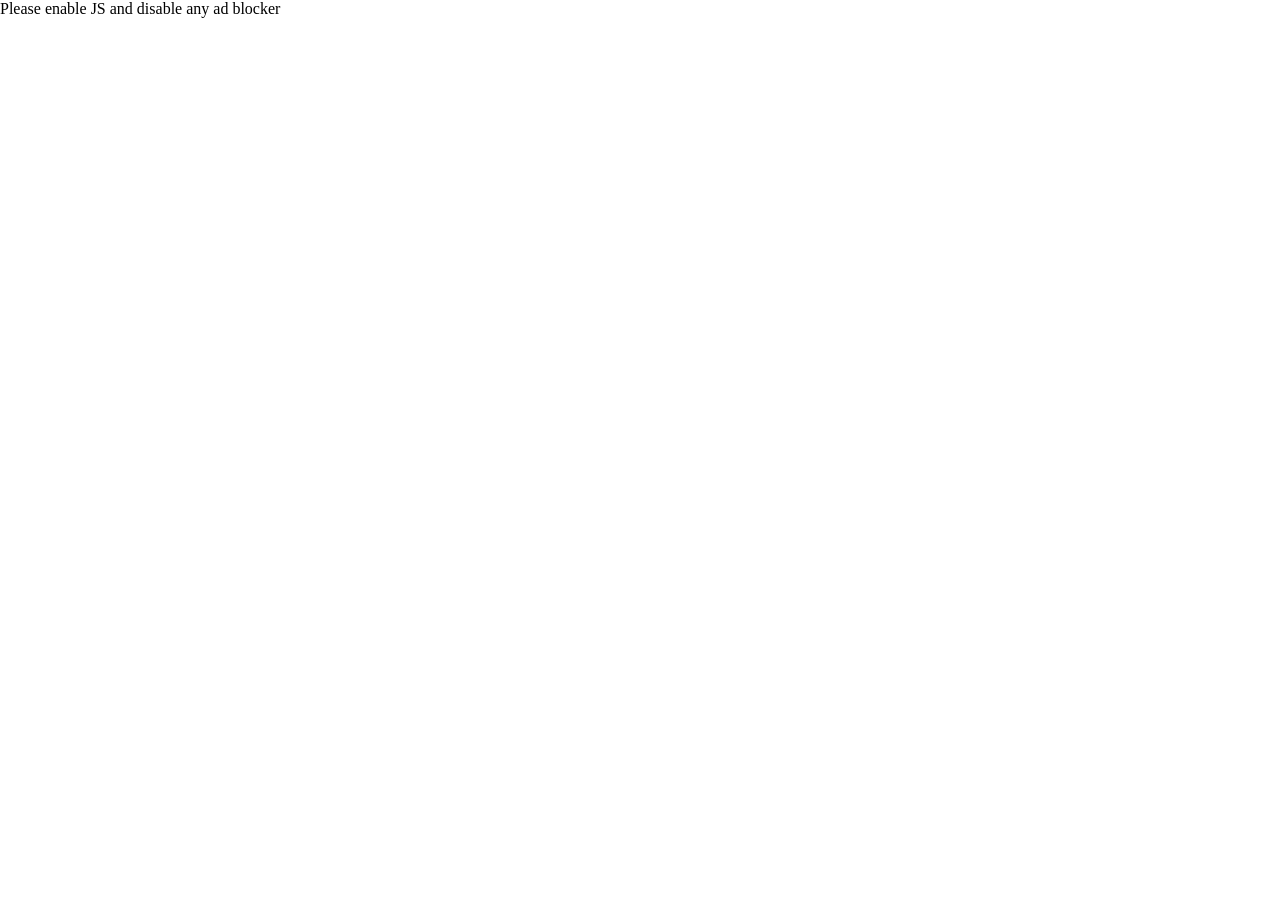
<file: _debug_allegro.html>
<html lang="pl"><head><title>allegro.pl</title><style>#cmsg{animation: A 1.5s;}@keyframes A{0%{opacity:0;}99%{opacity:0;}100%{opacity:1;}}</style></head><body style="margin:0"><p id="cmsg">Please enable JS and disable any ad blocker</p><script data-cfasync="false">var dd={'rt':'i','cid':'AHrlqAAAAAMAcNeXJu8gZnoAVBua3g==','hsh':'77DC0FFBAA0B77570F6B414F8E5BDB','b':1727517,'s':29560,'e':'afa3e90a9a91a5fcc58899d414e9076c1fecbbb8033c87d9b3df3118427f133e9fbc30a6f7a710f40d9609486671d307','rr':'','qp':'string%3Dzx%2Bspectrum','host':'geo.captcha-delivery.com','cookie':'XjWZkrlDmBw63pL0t__wZU9k58XoEAFAviMw4SAWNmVqbwLM00_kdzAwxW5yxuYoJareWYyQRb5NZrF54lNHNJrHYlm6D6VvrIlz2LV~9vV46EN5uVdFj1w256Vl1j2T'}</script><script data-cfasync="false" src="https://ct.captcha-delivery.com/i.js"></script></body></html>
</file>
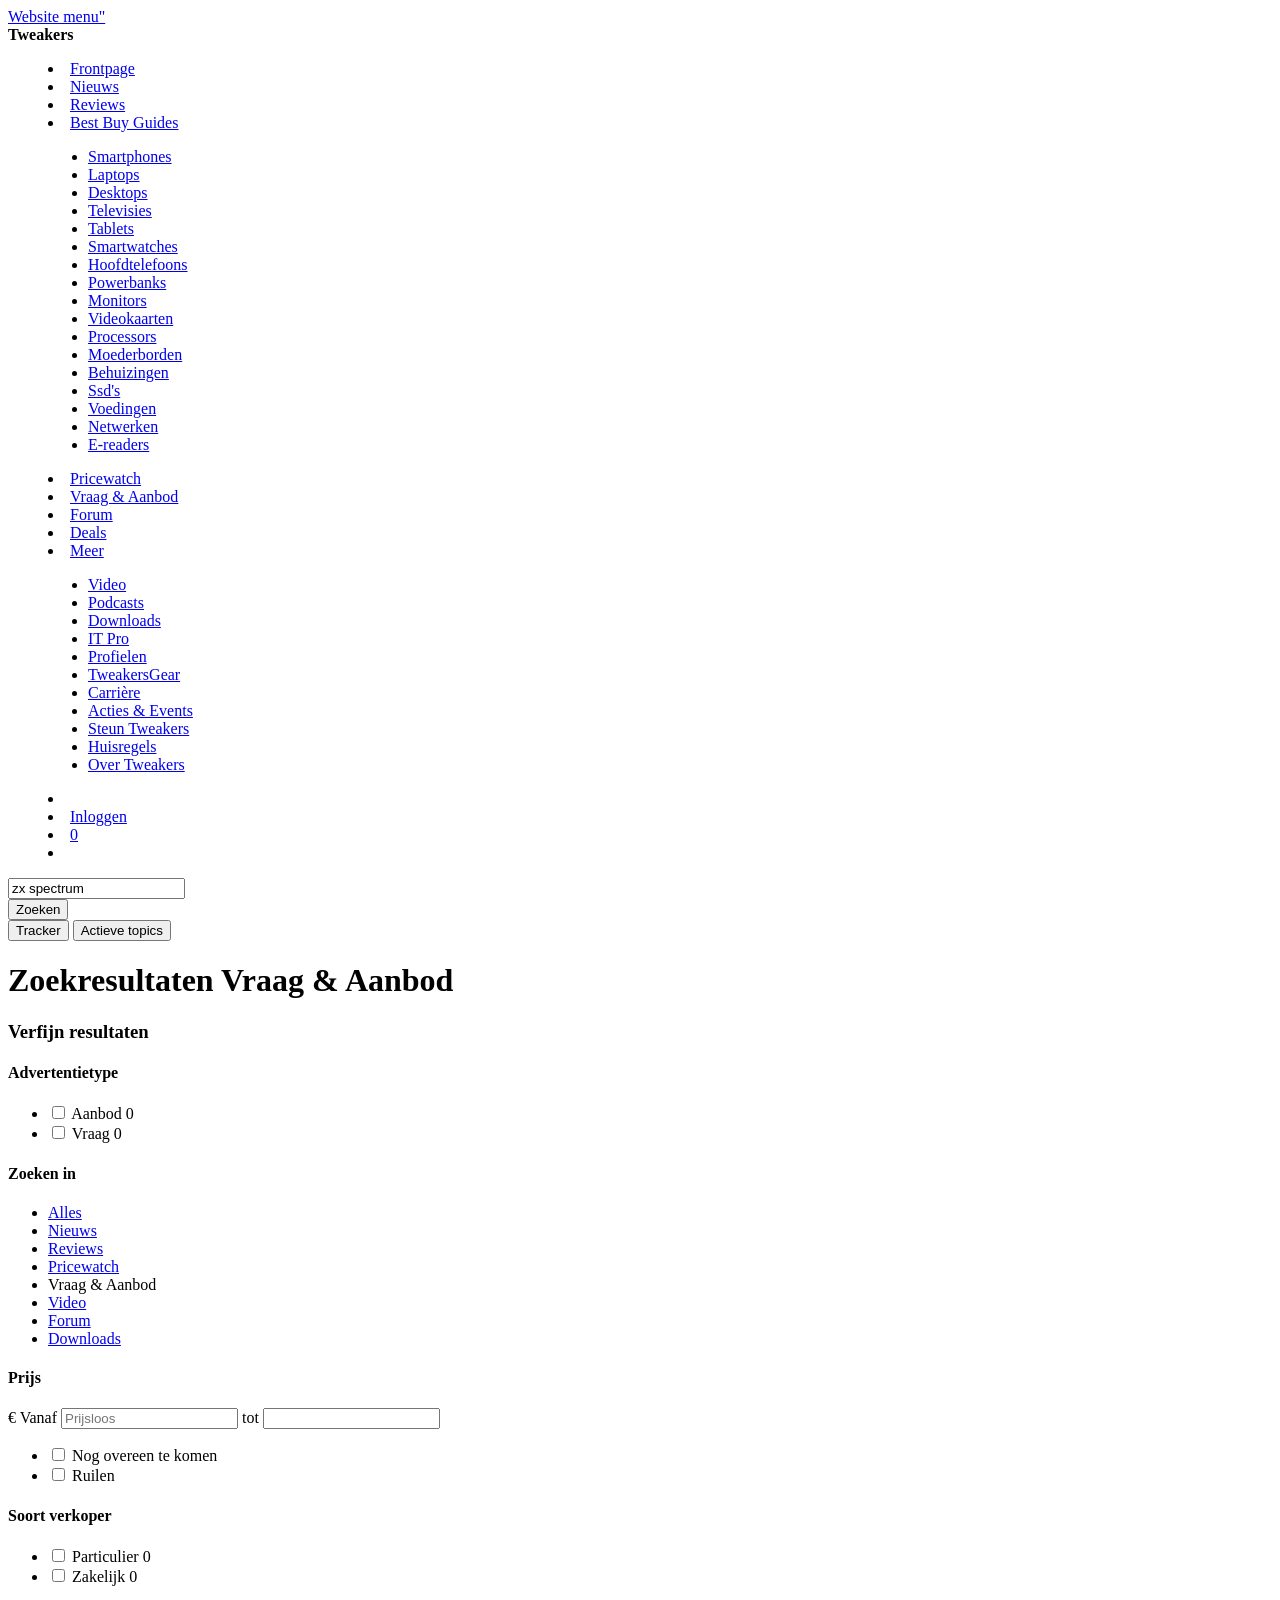
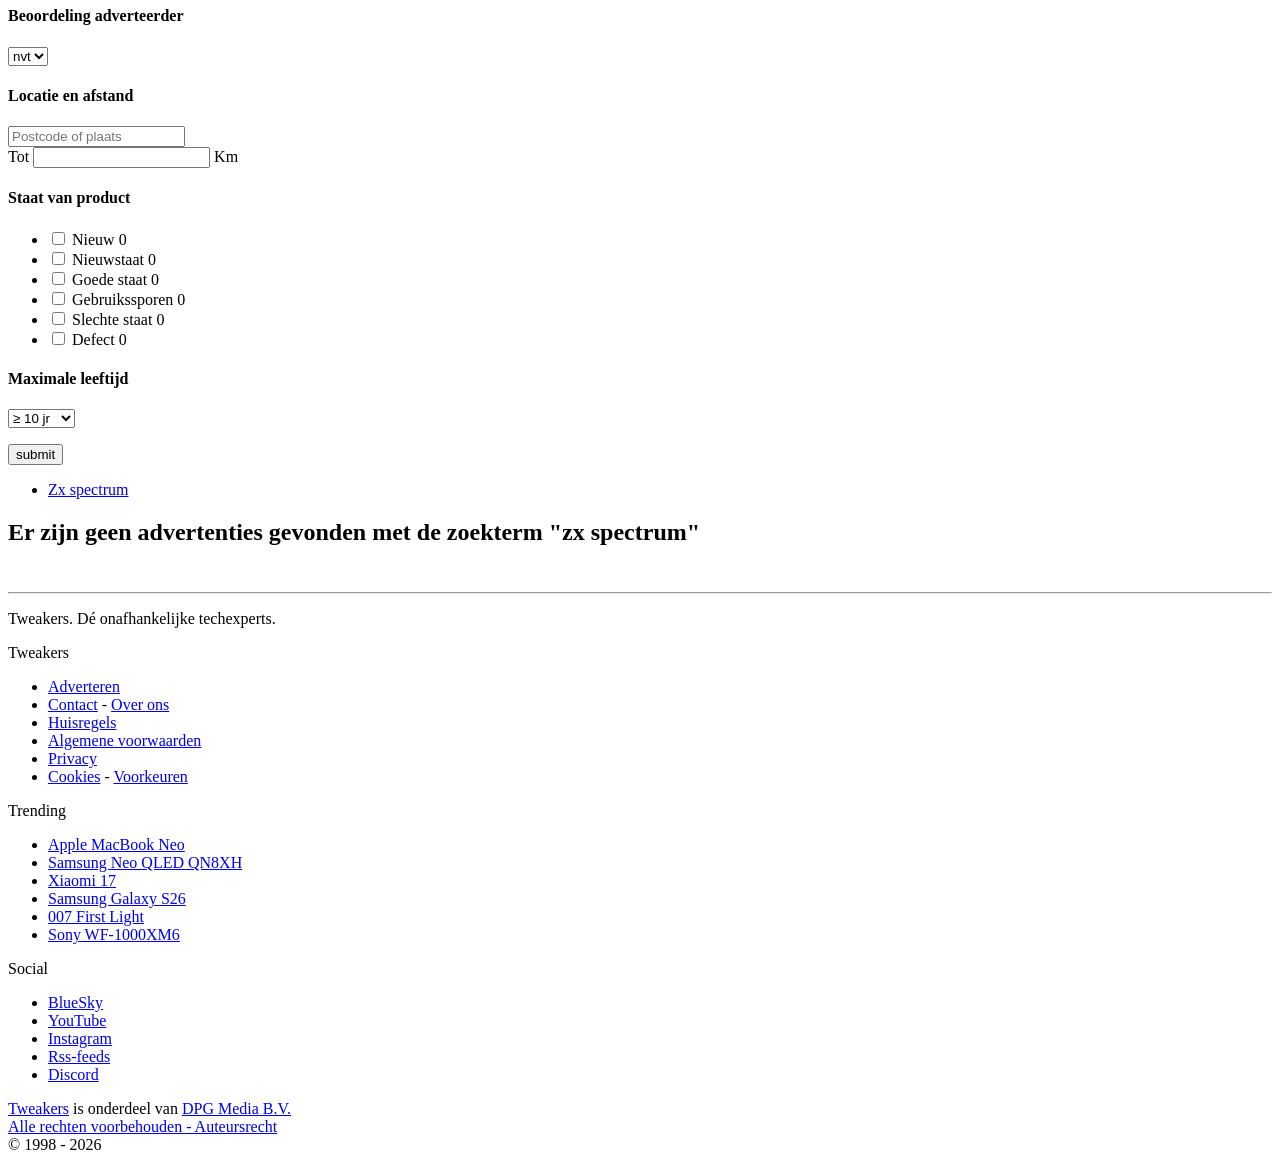
<file: _debug_tweakers3.html>
<!doctype html><!-- © 1998 - 2026 DPG Media B.V. -->
<html dir="ltr" lang="NL"><head>
        <meta charset="UTF-8">
<meta name="viewport" content="width=device-width">
<meta name="robots" content="noindex,follow">

                    <title>Alle Vraag &amp; Aanbod advertenties - Tweakers&#039;</title>
        <link rel="navigator" title="Spring voorbij navigatie" href="https://tweakers.net/aanbod/zoeken/?keyword=zx%20spectrum#headlines-start">

                            <link rel="preload" href="https://tweakers.net/x/build/fonts/IBMPlexSansCondensed-Regular.woff2" as="font" type="font/woff2" crossorigin>
                <link rel="preload" href="https://tweakers.net/x/build/fonts/IBMPlexSansCondensed-SemiBold.woff2" as="font" type="font/woff2" crossorigin>
            
                                            <link rel="canonical" href="https://tweakers.net/aanbod/zoeken/">
                                            <link rel="shortcut icon" href="https://tweakers.net/favicon.ico" type="image/x-icon">
            <link rel="search" type="application/opensearchdescription+xml" title="Tweakers: V&amp;A" href="https://tweakers.net/opensearch/va/">
                                        <link rel="alternate" title="Tweakers Vraag &amp;amp; Aanbod RSS feed" type="application/rss+xml" href="https://tweakers.net/feeds/va.xml">
                            <link rel="alternate" title="Tweakers Mixed RSS feed" type="application/rss+xml" href="https://tweakers.net/feeds/mixed.xml">
            
            <link rel="stylesheet" href="https://tweakers.net/x/styles/framework/main.8ab4cf3a5b7bfd525b1712a68f6405ba.css" type="text/css">
                    <link rel="stylesheet" href="https://tweakers.net/x/styles/framework/layout.87ae8b7cb057bf015e0fb71f5863e320.css" type="text/css">
                    <link rel="stylesheet" href="https://tweakers.net/x/styles/listing/listing.afd5e372c6f39d79b2075520e44d878d.css" type="text/css">
                    <link rel="stylesheet" href="https://tweakers.net/x/styles/va/vraag_aanbod_old.e13d5e9e69a5e26984fd276d5dd21473.css" type="text/css">
                    <link rel="stylesheet" href="https://tweakers.net/x/styles/responsive/grade_xl.6b8494ffbdba583148ab6b7339107764.css" type="text/css" media="(min-width: 1540px)">
                    <link rel="stylesheet" href="https://tweakers.net/x/styles/responsive/grade_lg.5018343a0788d30ee1295c3e363c6759.css" type="text/css" media="(max-width: 1539px)">
                    <link rel="stylesheet" href="https://tweakers.net/x/styles/responsive/grade_md.42082a853cb44030454d8d40cd8cf325.css" type="text/css" media="(max-width: 1159px)">
                    <link rel="stylesheet" href="https://tweakers.net/x/styles/responsive/grade_sm.e74147aec59b5035dee0ff19872b6569.css" type="text/css" media="(max-width: 799px)">
                    <link rel="stylesheet" href="https://tweakers.net/x/styles/responsive/grade_xs.3c6ddba67331a552722a3253f6667192.css" type="text/css" media="(max-width: 499px)">
                                        
            
            <link rel="stylesheet" href="https://tweakers.net/x/build/components.74b55d44.css">

                        
            
    <link rel="stylesheet" href="https://tweakers.net/x/build/website.1405f70e.css">

    <link rel="stylesheet" href="https://tweakers.net/x/build/guard-unstyled-content.ef3f166d.css">

    <link rel="stylesheet" href="https://tweakers.net/x/build/pricewatch.a809ecdd.css">
<script>
                var tweakersConfig = {"BaseURL":"https:\/\/tweakers.net\/","TnetBaseURL":"https:\/\/tweakers.net\/","ForumBaseURL":"https:\/\/gathering.tweakers.net\/","ModerationForumUrl":"https:\/\/gathering.tweakers.net\/forum\/list_topics\/16","ImgURL":"https:\/\/tweakers.net\/","csrfToken":"1CbZQCFS2D26cD47mDhTTV","countryCode":"NL","requestId":"Twk-eun-app4_339.5.1_2764741_1CbZQCFG65wFPrkRwdQ3sS","UserID":0,"clickToLoad":true,"activeFeatureFlagNames":[],"compare":{"initialCompareBasket":[],"defaultCompareUrl":"https:\/\/tweakers.net\/pricewatch\/compare\/0\/","compareMax":50,"timestamp":1780173645},"privacyGateVendors":{"usabilla":{"purpose":"marketing","humanPurpose":"Marketing","name":"Usabilla","regex":null},"youtube":{"purpose":"social-media","humanPurpose":"Sociale media","name":"YouTube","regex":"^(https:)?\/\/((www\\.)?youtube(-nocookie)?\\.com|youtu\\.be)\/"},"omny":{"purpose":"social-media","humanPurpose":"Sociale media","name":"Omny","regex":"^(https:)?\/\/omny\\.fm\/"},"googlemaps":{"purpose":"social-media","humanPurpose":"Sociale media","name":"Google Maps","regex":"^(https:)?\/\/maps\\.google\\.com\/maps\/"},"streamable":{"purpose":"social-media","humanPurpose":"Sociale media","name":"Streamable","regex":"^(https:)?\/\/streamable\\.com\/"},"soundcloud":{"purpose":"social-media","humanPurpose":"Sociale media","name":"Soundcloud","regex":"^(https:)?\/\/((w\\.)?soundcloud\\.com|snd\\.sc)\/"},"knightlab":{"purpose":"marketing","humanPurpose":"Marketing","name":"Knight Lab","regex":"^(https:)?\/\/cdn\\.knightlab\\.com\/libs\/juxtapose\/"},"tweakzones":{"purpose":"functional","humanPurpose":"functional","name":"Tweakzones","regex":"^(https:)?\/\/charts\\.tweakzones\\.net\/"},"tweakimg":{"purpose":"functional","humanPurpose":"functional","name":"Tweakimg","regex":"^(https:)?\/\/(ic\\.)?tweakimg\\.net\/"},"vimeo":{"purpose":"functional","humanPurpose":"functional","name":"Vimeo","regex":"^(https:)?\/\/player\\.vimeo\\.com\/"},"eventix":{"purpose":"functional","humanPurpose":"functional","name":"Eventix","regex":"^(https:)?\/\/shop\\.eventix\\.io\/"},"pexi":{"purpose":"functional","humanPurpose":"functional","name":"Pexi","regex":"^(https:)?\/\/(ads|static|widgets)\\.pexi\\.nl\/"},"datawrapper":{"purpose":"functional","humanPurpose":"functional","name":"Datawrapper","regex":"^(https:)?\/\/(datawrapper\\.dwcdn\\.net|cf\\.datawrapper\\.de)\/"},"yourticketprovider":{"purpose":"functional","humanPurpose":"functional","name":"Yourticketprovider","regex":"^(https:)?\/\/shop\\.yourticketprovider\\.nl\/"},"dpgwidgets":{"purpose":"functional","humanPurpose":"functional","name":"DPG Widgets","regex":"^(https:)?\/\/simservice\\.dpgmm\\.nl\/"}},"notificationCookieName":"notification_read","google_maps_api_key":"AIzaSyAJUlQGDP8gNeir2LNJVGu90RmPT0B1tCQ"};
                document.documentElement.classList.add('js');
            </script>
<script>
    window._privacy = window._privacy || [];
</script>
<script>
    window._comscore = [{"c1":"2","c2":"11464450","ns_site":"total","nmo_02":"0","nmo_10":"0","cs_fpid":"019e7a9e-1d80-7903-bb3e-b14fdb0eb2a3","options":{"enableFirstPartyCookie":true}}];
</script>
    <script src="https://tweakers.net/x/build/runtime.2fe789ae.js"></script><script src="https://tweakers.net/x/build/7725.d8af39b4.js"></script><script src="https://tweakers.net/x/build/2880.efe68676.js"></script><script src="https://tweakers.net/x/build/4727.48d79128.js"></script><script src="https://tweakers.net/x/build/5922.5aff6a14.js"></script><script src="https://tweakers.net/x/build/7283.4f0383bc.js"></script><script src="https://tweakers.net/x/build/6235.7f0248b9.js"></script><script src="https://tweakers.net/x/build/website.55901dd6.js"></script>
    <script src="https://tweakers.net/x/build/frontpage.9d3fa048.js"></script>
    <script src="https://tweakers.net/x/build/2755.b2da0fce.js"></script><script src="https://tweakers.net/x/build/components.130a7441.js"></script>

                    <script src="https://tweakers.net/x/scripts/min/general.3adfba2829e3acae31c8336960b5659e.js"></script>
            <script src="https://tweakers.net/x/scripts/min/framework.a946005eaffeb11525cd32d259db6f6a.js"></script>
            <script src="https://tweakers.net/x/scripts/min/compare_storage.686d2ede0099ee0037e56e8337b4dda0.js"></script>
            <script src="https://tweakers.net/x/scripts/min/responsive.5d8ee1947aeb90f8343bdc44622646e0.js"></script>
            <script src="https://tweakers.net/x/scripts/framework/full_focus.ee966334a9725b289bb69ce78232c92b.js"></script>
            <script src="https://tweakers.net/x/scripts/min/filterform.69b4157cee3245bd6080c6cca8f2a386.js"></script>
            <script src="https://tweakers.net/x/scripts/min/vraag_aanbod.9fe57152520923913df47918f5f5cec3.js"></script>
            <script src="https://sb.scorecardresearch.com/cs/11464450/beacon.js"></script>
    
            <script src="https://tweakers.net/x/build/4969.727386c6.js"></script><script src="https://tweakers.net/x/build/7080.e259cd1b.js"></script><script src="https://tweakers.net/x/build/filters.f1da20d7.js"></script>
                    <script>
                window.cmpProperties = {
        integratorId: 'tweakers',
        language: 'nl',
        darkModeEnabled: window.themeService?.getCurrentTheme() === 'twk-dark',
    }
        </script>
            <script>
            if (window.BannerManager){
    BannerManager.init();
        BannerManager.addTag('tb', 'h1', {"reserveSpace":true,"replacement":{"type":"fallback","content":"<div class=\"fallback\"><a href=\"https:\/\/tweakers.net\/best-buy-guide\/desktops\/\"><div class=\"fallback__text\"><h3>Wat zijn de beste desktops?<\/h3><h4>Lees het in de Desktop Best Buy Guide<\/h4><\/div><div class=\"ctaButton fwd\"><\/div><twk-icon name=\"twk-logo-full\" class=\"icon fallback__logo-image\"><\/twk-icon><\/a><\/div>"}});

}

window.openDataLayer = window.openDataLayer || {};
window.openDataLayer.pageViewId = '019e7a9e-24ff-7001-8c4f-c243424153cd';

        </script>
    
<script type="application/ld+json">{"@context":"https:\/\/schema.org","@graph":[{"@type":"Organization","@id":"https:\/\/tweakers.net\/#organization","name":"Tweakers","url":"https:\/\/tweakers.net\/","logo":{"@type":"ImageObject","url":"https:\/\/tweakers.net\/logo.png"},"foundingDate":"1998-09-30","address":{"@type":"PostalAddress","streetAddress":"Joan Muyskenweg 43","addressLocality":"Amsterdam","postalCode":"1114 AN","addressCountry":"NL"},"memberOf":{"@type":"Organization","@id":"https:\/\/www.dpgmediagroup.com\/nl-NL\/#organization","name":"DPG Media B.V.","address":{"@type":"PostalAddress","streetAddress":"Van der Madeweg 40","addressLocality":"Amsterdam","postalCode":"1114 AM","addressCountry":"NL"}},"sameAs":["https:\/\/en.wikipedia.org\/wiki\/Tweakers","https:\/\/nl.wikipedia.org\/wiki\/Tweakers","https:\/\/www.facebook.com\/Tweakers.net"]}]}</script>
                    <script async src="https://advertising-cdn.dpgmedia.cloud/web-advertising/18/5/0/advert-xandr.js" type="text/javascript"></script><script async data-advert-src="https://adsdk.microsoft.com/ast/ast.js" data-advert-vendors="32"></script><script async src="https://cdn.optoutadvertising.com/script/ootag.v2.min.js"></script><style>[data-advert-slot-state]>[id$=-videoWrapper]{width:100%}[data-advert-slot-state]>[id$=-videoWrapper] iframe[id^=pp-iframe-]{display:block}</style><script async src="https://advertising-cdn.dpgmedia.cloud/native-templates/prod/tweakers/templates.js"></script><script async src="https://advertising-cdn.dpgmedia.cloud/native-renderer/main.js"></script><script type="text/javascript">(function(){if(document.currentScript){document.currentScript.remove()}if("undefined"==typeof performance.mark){performance.mark=function(){}}performance.mark("advert - inline-script - start");function b(settings){const a=window.innerWidth,b=settings.xandr.breakpoints;return Object.keys(b).reduce((c,d)=>{if(b[d]<=a){if(null===c||b[d]>b[c]){c=d}}return c},null)}function c(a,c,settings,d){const e=b(settings),f=d.placeholderSizes&&d.placeholderSizes[a],g=f&&(f[e]||f.default);if(g){const b=document.getElementById(c||a);if(b){const c=d.permanentPlaceholders&&d.permanentPlaceholders[a],f=c&&(!0===c||c[e]||c.default);b.setAttribute("data-advert-placeholder-collapses",(!f).toString());b.setAttribute("data-advert-placeholder-size",g.join("x"));b.style["min-height"]="".concat(g[1],"px")}}}function d(a){if(a.node&&"true"===a.node.getAttribute("data-advert-placeholder-collapses")){a.node.style["min-height"]=null}}window.advert=window.advert||{};window.advert.cmd=window.advert.cmd||[];function e(settings,a){f(settings);window.getAdvertSlotByName=a=>{return window.advert.getSlot(a)};window.getAdvertSlotById=a=>{return window.advert.getSlot(window.advert.getSlotNameFromMapping(a))};window.loadAdvertSlot=(b,d)=>{return new Promise((e,f)=>{c(b,d,settings,a);window.advert.cmd.push(["loaded",()=>{window.advert.loadSlot(b,d).then(e).catch(f)}])})};}function f(settings){window.advert.cmd.push(()=>{window.advert.pubsub.subscribe("slot.rendered",d);window.advert.init(settings)})}window.loadAdvertSettings=(settings,a)=>{if(!settings){console.error("[ADVERT] Trying to load without settings",settings);return}e(settings,a)};performance.mark("advert - inline-script - end")})();</script><style>[data-advert-slot-state]{display:-webkit-box;display:-ms-flexbox;display:flex;-webkit-box-align:center;-ms-flex-align:center;align-items:center;-webkit-box-pack:center;-ms-flex-pack:center;justify-content:center}
[data-advert-slot-empty]:not([data-advert-placeholder-collapses=false]),[data-advert-slot-state=created]:not([data-advert-placeholder-collapses=false]){display:none}</style><script type="text/javascript">(function(){window.dataLayer=window.dataLayer||[];window.dataLayer.push({event:"monetizablePageView",timestamp:new Date().toISOString()});if(document.currentScript){document.currentScript.remove()}})();</script><script type="text/javascript">(function(settings,a,b){if(document.currentScript){document.currentScript.remove()}performance.mark("advert - load-settings - start");if(!window.loadAdvertSettings){console.error("[ADVERT] Tried to load advert settings before main initialisation.");return}window.loadAdvertSettings(settings,a);performance.mark("advert - load-settings - end")})({"xandr":{"memberId":7463,"disablePSA":true,"enableSafeFrame":false,"breakpoints":{"small":0,"medium":500,"large":800,"xlarge":1160},"targeting":{"pag":"navigation","cat":["v-en-a"],"zone":"nl","shopIds":[],"bsuit":["NApplic"],"channel":["men","science-technology"],"featureflags":[],"pub":["dpg","tweakers"],"env":{"small":["web","mweb"],"medium":["web"],"large":["web"],"xlarge":["web"]}},"slots":[{"name":"h1-productnavigation","placement":{"small":"tweakers_wsc_product_navigation_h1","medium":"tweakers_wmc_product_navigation_h1","large":"tweakers_wmc_product_navigation_h1","xlarge":"tweakers_wmc_product_navigation_h1"},"gpid":{"small":"tweakers_wsc_product","medium":"tweakers_wmc_product","large":"tweakers_wmc_product","xlarge":"tweakers_wmc_product"},"sizeMapping":"h1-productnavigation","preload":{"default":false,"small":true,"medium":true,"large":true,"xlarge":true},"supportedAdServers":["optOut","xandr"],"targeting":{"pos":"h1","slot":"h1-productnavigation"}}],"sizeMapping":{"h1-productnavigation":{"small":[[320,50],[320,100],[2,2],[320,101]],"large":[[728,90],[728,91]],"customBreakpointMapping":[{"sizes":[[970,250],[728,90],[970,251]],"minWidth":1040}],"xlarge":[[970,250],[728,90],[970,251]]}},"lazyLoadThreshold":{"small":300,"default":800},"multiPositions":[],"slotNameMappings":{"h1":{"small":"h1-productnavigation","default":null,"medium":"h1-productnavigation","large":"h1-productnavigation","xlarge":"h1-productnavigation"}},"features":{"brandMetrics":false,"experiments":false,"snowplow":true,"privacy":true,"cxense":false,"dmoi":true,"optOut":true,"gamblingConsent":true,"lotame":true,"heavyAdTracking":false,"pageViewId":true,"performanceMonitoring":true},"dmoi":{"apiKey":"e2wuTmOEm7Rmgh5G0jwCG6GhKOqJta1hW7QfNP77","rdmoiSource":"rdpgmedia.nl","source":"dpgmedia.nl"},"optOut":{"publisher":152,"slots":{"h1-productnavigation":"tweakers.nl_productnavigation_h1"},"pageTargetingKeys":["zone"],"includeTargeting":true,"onlyNoConsent":true},"performanceMonitoring":{"sampleSize":0.0001},"lotame":{"clientId":"18347"},"nativeTemplates":{"renderConfig":{"callToActionCharacterFilter":"[&$]+","variables":{},"fallbackTemplate":"native-post","callToActionDefaultText":"meer info","tracking":{"enabledEvents":["slideImpressions","slideClicks","leadformClose","leadformImpression","leadformCancel","leadformSubmit","leadformSubmitFailure","leadformClickout"]}},"feedContext":{"profile":"tweakers","navigation":"v_en_a"}},"conditionalConfigurations":[{"conditions":[[{"field":"cookie:twk-theme","comparer":"eq","value":"twk-dark"}]],"config":[{"kind":"N","path":["targeting","darkmodus"],"rhs":true},{"kind":"N","path":["nativeTemplates","renderConfig","darkMode"],"rhs":true}]},{"conditions":[[{"field":"cookie:twk-theme","comparer":"eq","value":"twk-light"}]],"config":[{"kind":"N","path":["targeting","darkmodus"],"rhs":false},{"kind":"N","path":["nativeTemplates","renderConfig","darkMode"],"rhs":false}]},{"conditions":[[{"field":"fraction","comparer":"lte","value":0.07}]],"config":[{"kind":"N","path":["nativeTemplates","renderConfig","tracking","attentionMeasurement"],"rhs":{"allowedProducts":["seamless-carousel","seamless-carousel-shop","seamless-collection-image","seamless-collection-video","seamless-image","seamless-animation","seamless-image-shop","seamless-image-mini","seamless-image-multi","seamless-video-multi","seamless-video","seamless-video-shop","carousel-template"],"ctxId":"37122525","enabled":true,"plcId":"20251601004","cmpId":"16082025"}}]}]},"debugInfo":{"generationDateTime":"2026-05-30T20:09:01.894Z","profile":"tweakers","version":"211","stage":"prod"}},{"placeholderSizes":{"h1":{}}},[]);</script>
            </head>
    <body class="page-grid has-sidebar">
        <nav class="skip-to-main">
    <p >Ga direct naar </p>
    <ol>
        <li><a href=" #contentArea ">Ga naar hoofdinhoud</a></li>
        <li><a href="#search-bar-input" onclick="document.querySelector('twk-site-menu')?.toggleSearch(event)">Ga naar de zoekbalk</a></li>
    </ol>
</nav>
<style>
    .skip-to-main {
        position: fixed;
        left: -300px;
    }

    .skip-to-main:focus-within {
        top: 4rem;
        left: 2rem;
        z-index: 200;
        padding: 1rem;
        background-color: var(--surface-card-color);
        border: 1px solid var(--border-card-color);
    }
</style>
        <div id="top" class="header-grid"><div class="twk-site-menu-wrapper">
    <nav class="twk-site-menu-bar" id="menubar">
        <twk-site-menu>
            <div class="responsive-navigation-trigger more" data-site-menu-action="navigation">
                <a href="#" class="trigger" role="button" aria-haspopup="dialog" aria-expanded="false"><span class="visuallyhidden">Website menu"</span><twk-icon name="fa-bars" class="icon" role="presentation"></twk-icon></a>
            </div>
            <div class="site-logo">
                <a href="https://tweakers.net/" aria-label="Tweakers: tech-community, nieuws, reviews en de Pricewatch">
                    <twk-icon name="twk-logo-full" class="icon logo" role="img"></twk-icon>
                </a>
            </div>
            <b class="site-name">Tweakers</b>
            <menu class="site-navigation" role="menubar" aria-label="Website menu">
                <li class="frontpage" role="none"><a href="https://tweakers.net/" role="menuitem">Frontpage</a></li>
                                    
                    <li                        data-position="1"
                        data-link-name="Nieuws"
                                                 data-priority="1"                         role="none"
                    >
                        <a href="https://tweakers.net/nieuws/" role="menuitem">Nieuws</a>

                                            </li>
                                    
                    <li                        data-position="2"
                        data-link-name="Reviews"
                                                 data-priority="1"                         role="none"
                    >
                        <a href="https://tweakers.net/reviews/" role="menuitem">Reviews</a>

                                            </li>
                                    
                    <li class="more"                        data-position="3"
                        data-link-name="Best Buy Guides"
                         data-short-link-name="BBG"                          data-priority="1"                         role="none"
                    >
                        <a href="#" role="menuitem" class="trigger" aria-haspopup="menu" aria-expanded="false">Best Buy Guides</a>

                                                    <div class="dropdown-menu">
                                <ul role="menu">
                                                                            <li role="none">
                                            <a href="https://tweakers.net/best-buy-guide/smartphones/" role="menuitem">Smartphones</a>
                                        </li>
                                                                            <li role="none">
                                            <a href="https://tweakers.net/best-buy-guide/laptops/" role="menuitem">Laptops</a>
                                        </li>
                                                                            <li role="none">
                                            <a href="https://tweakers.net/best-buy-guide/desktops/" role="menuitem">Desktops</a>
                                        </li>
                                                                            <li role="none">
                                            <a href="https://tweakers.net/best-buy-guide/televisies/" role="menuitem">Televisies</a>
                                        </li>
                                                                            <li role="none">
                                            <a href="https://tweakers.net/best-buy-guide/tablets/" role="menuitem">Tablets</a>
                                        </li>
                                                                            <li role="none">
                                            <a href="https://tweakers.net/best-buy-guide/smartwatches/" role="menuitem">Smartwatches</a>
                                        </li>
                                                                            <li role="none">
                                            <a href="https://tweakers.net/best-buy-guide/hoofdtelefoons/" role="menuitem">Hoofdtelefoons</a>
                                        </li>
                                                                            <li role="none">
                                            <a href="https://tweakers.net/best-buy-guide/powerbanks/" role="menuitem">Powerbanks</a>
                                        </li>
                                                                            <li role="none">
                                            <a href="https://tweakers.net/best-buy-guide/monitors/" role="menuitem">Monitors</a>
                                        </li>
                                                                            <li role="none">
                                            <a href="https://tweakers.net/best-buy-guide/videokaarten/" role="menuitem">Videokaarten</a>
                                        </li>
                                                                            <li role="none">
                                            <a href="https://tweakers.net/best-buy-guide/processors/" role="menuitem">Processors</a>
                                        </li>
                                                                            <li role="none">
                                            <a href="https://tweakers.net/best-buy-guide/moederborden/" role="menuitem">Moederborden</a>
                                        </li>
                                                                            <li role="none">
                                            <a href="https://tweakers.net/best-buy-guide/behuizingen/" role="menuitem">Behuizingen</a>
                                        </li>
                                                                            <li role="none">
                                            <a href="https://tweakers.net/best-buy-guide/solid-state-drives/" role="menuitem">Ssd's</a>
                                        </li>
                                                                            <li role="none">
                                            <a href="https://tweakers.net/best-buy-guide/voedingen/" role="menuitem">Voedingen</a>
                                        </li>
                                                                            <li role="none">
                                            <a href="https://tweakers.net/best-buy-guide/netwerken/" role="menuitem">Netwerken</a>
                                        </li>
                                                                            <li role="none">
                                            <a href="https://tweakers.net/best-buy-guide/e-readers/" role="menuitem">E-readers</a>
                                        </li>
                                                                    </ul>
                            </div>
                                            </li>
                                    
                    <li                        data-position="4"
                        data-link-name="Pricewatch"
                                                 data-priority="1"                         role="none"
                    >
                        <a href="https://tweakers.net/pricewatch/" role="menuitem">Pricewatch</a>

                                            </li>
                                    
                    <li class="active"                        data-position="5"
                        data-link-name="Vraag &amp; Aanbod"
                                                 data-priority="3"                         role="none"
                    >
                        <a href="https://tweakers.net/aanbod/" role="menuitem">Vraag &amp; Aanbod</a>

                                            </li>
                                    
                    <li                        data-position="6"
                        data-link-name="Forum"
                                                 data-priority="1"                         role="none"
                    >
                        <a href="https://gathering.tweakers.net/" role="menuitem">Forum</a>

                                            </li>
                                    
                    <li                        data-position="7"
                        data-link-name="Deals"
                                                 data-priority="4"                         role="none"
                    >
                        <a href="https://tweakers.net/pricewatch/deals/" role="menuitem">Deals</a>

                                            </li>
                                                                                
                    <li class="more last"                        data-position="8"
                        data-link-name="Meer"
                                                 data-priority="1"                         role="none"
                    >
                        <a href="#" role="menuitem" class="trigger" aria-haspopup="menu" aria-expanded="false">Meer</a>

                                                    <div class="dropdown-menu">
                                <ul role="menu">
                                                                            <li role="none">
                                            <a href="https://tweakers.net/video/" role="menuitem">Video</a>
                                        </li>
                                                                            <li role="none">
                                            <a href="https://tweakers.net/info/podcast/" role="menuitem">Podcasts</a>
                                        </li>
                                                                            <li role="none">
                                            <a href="https://tweakers.net/downloads/" role="menuitem">Downloads</a>
                                        </li>
                                                                            <li role="none">
                                            <a href="https://tweakers.net/it-pro/" role="menuitem">IT Pro</a>
                                        </li>
                                                                            <li role="none">
                                            <a href="https://tweakers.net/gallery/" role="menuitem">Profielen</a>
                                        </li>
                                                                            <li role="none">
                                            <a href="https://tweakersgear.net" rel="external" role="menuitem">TweakersGear</a>
                                        </li>
                                                                            <li role="none">
                                            <a href="https://tweakers.net/carriere/it-banen/zoeken/" role="menuitem">Carri&egrave;re</a>
                                        </li>
                                                                            <li role="none">
                                            <a href="https://tweakers.net/info/acties-en-evenementen/" role="menuitem">Acties & Events</a>
                                        </li>
                                                                            <li role="none">
                                            <a href="https://tweakers.net/abonnementen/" id="subscriptionShopUrl" role="menuitem">Steun Tweakers</a>
                                        </li>
                                                                            <li role="none">
                                            <a href="https://tweakers.net/info/algemene-voorwaarden/huisregels/" role="menuitem">Huisregels</a>
                                        </li>
                                                                            <li role="none">
                                            <a href="https://tweakers.net/info/over-tweakers/" role="menuitem">Over Tweakers</a>
                                        </li>
                                                                    </ul>
                            </div>
                                            </li>
                            </menu>
                            <menu id="userbar" class="user-navigation" aria-label="Gebruikers menu" role="menubar">
        <li class="icon search" data-site-menu-action="search" role="none">
        <a href="#" class="trigger" title="Zoeken" aria-label="Zoeken" aria-expanded="false" role="menuitem">
            <twk-icon name="fa-magnifying-glass" class="icon" role="img"></twk-icon>
        </a>
    </li>
    <li class="account login" role="none">
        <a href="https://tweakers.net/my.tnet/login/?location=https://tweakers.net/aanbod/zoeken/?keyword%3Dzx%2Bspectrum" title="Inloggen" role="menuitem" aria-label="Inloggen">
            <twk-icon name="fa-right-to-bracket" class="icon" role="img"></twk-icon>
            <span>Inloggen</span>
        </a>
    </li>
    <li class="icon more compare empty" data-site-menu-action="compare-basket" role="none">
        <a href="#" class="trigger" title="Vergelijken" aria-label="Vergelijken" role="menuitem" aria-haspopup="dialog" aria-expanded="false">
            <twk-icon name="fa-list" class="icon" role="img"></twk-icon>
            <twk-counter id="newCompareItemCount" value="0" aria-label="Aantal producten in vergelijkingslijst" role="status">0</twk-counter>
        </a>
    </li>
    <li class="icon more settings" data-site-menu-action="settings" role="none">
        <a href="#" class="trigger" title="Weergave-opties" aria-label="Weergave-opties" role="menuitem" aria-haspopup="dialog" aria-expanded="false">
            <twk-icon name="fa-gear" class="icon" role="img"></twk-icon>
            <twk-icon name="twk-flag-nl" class="icon flag" aria-label="Landinstelling: NL" role="status"></twk-icon>
        </a>
    </li>
</menu>
                                </twk-site-menu>
    </nav>

                </div>
<div id="searchbar" class="searchbar-open">
    <div id="search">            <form action="https://tweakers.net/aanbod/zoeken/" id="mainSearch" class="keywordSearch" role="search">
                <div class="keyword">
                    <input id="search-bar-input" type="text" name="keyword" class="text"
                           value="zx spectrum" placeholder="Zoek naar advertenties"
                           onfocus="this.select()"
                           >
                </div>
                <input type="submit" class="submit" value="Zoeken">
            </form>
            <script>var mainSearchSuggest = new SearchSuggest('va');</script>
        </div>
</div>
        
    
    
</div>    <twk-sidebar-pane role="tabpanel" aria-hidden="true"></twk-sidebar-pane>
<twk-sidebar initial-action="">
    <div class="sidebar-buttons" role="tablist" aria-label="Sidebar navigatie">
        <button role="tab" title="Tracker" data-action="twk-sidebar-content-tracker" id="sidebar-tab-tracker">
            <twk-icon name="fa-rss" class="icon"></twk-icon>
            Tracker
        </button>
        <button role="tab" title="Actieve topics" data-action="twk-sidebar-content-activetopics" id="sidebar-tab-activetopics">
            <twk-icon name="fa-messages" class="icon"></twk-icon>
            Actieve topics
        </button>
            </div>
</twk-sidebar>
    <div id="layout" class="page-grid content-grid ">
    <div id="contentArea" class="product-listing-content"><div id="b_tb" class="top-banner loading reserveSpace" aria-hidden="true"><script>window.BannerManager && BannerManager.displayTag('b_tb')</script></div>        
            <div id="header">
            
                            <h1>Zoekresultaten Vraag & Aanbod</h1>
                        
        </div>
        
    
<div class="listing-grid aanbodFilter responsiveFilter"
     >
    
    <script>
        var filterForm = new FilterForm('filterForm', 'aanbod');
    </script>

    <div class="loader-overlay hidden"></div>

        <twk-filter-container filter-type="aanbod">
        <div id="filterContainer">
            <div id="fullFocusHeader" style="display:none" data-template="fullFocusHeader">
    <span class="ctaButton link back">Terug</span>
    <h3 class="ellipsis" data-template-title>Alle Vraag &amp; Aanbod advertenties - Tweakers&#039;</h3>
    <span class="closeButton">Sluit</span>
</div>
            <div>
                                    <div id="filter">
                                                    

<h3 class="bar responsiveToggleBtn">Verfijn resultaten</h3>
<form id="filterForm" action="">
            <div class="filterGroup">
            <div class="filters">
                                    <twk-multi-select-filter
    class="filterOption primary"
    id="offerType"
    select-name="vat"
        >
    <h4 class="ellipsis toggleCollapse" title="Advertentietype">Advertentietype</h4>
    
    <div class="options">
                        <ul>
                            <li>
                        <label for="vat_a" class="checkbox hasCount">
        <span class="inputWrapper">
            <input type="checkbox" name="vat" id="vat_a" value="a">
        </span>
        <span title="Aanbod" class="facetLabel">Aanbod</span>
                    <span class="facetCount" id="vat_a_fc">0</span>
            </label>

                </li>
                            <li>
                        <label for="vat_v" class="checkbox hasCount">
        <span class="inputWrapper">
            <input type="checkbox" name="vat" id="vat_v" value="v">
        </span>
        <span title="Vraag" class="facetLabel">Vraag</span>
                    <span class="facetCount" id="vat_v_fc">0</span>
            </label>

                </li>
                    </ul>
            </div>
</twk-multi-select-filter>

                                    <twk-link-filter class="filterOption primary" id="linkFilter">
<h4 class="ellipsis toggleCollapse">Zoeken in</h4>

<div class="options">
    <ul>
                                                    <li>
                <a href="https://tweakers.net/zoeken/?keyword=zx%20spectrum" rel="nofollow">Alles</a>            </li>
                                            <li>
                <a href="https://tweakers.net/nieuws/zoeken/?keyword=zx%20spectrum" rel="nofollow">Nieuws</a>            </li>
                                            <li>
                <a href="https://tweakers.net/reviews/zoeken/?keyword=zx%20spectrum" rel="nofollow">Reviews</a>            </li>
                                            <li>
                <a href="https://tweakers.net/pricewatch/zoeken/?keyword=zx%20spectrum" rel="nofollow">Pricewatch</a>            </li>
                                            <li>
                Vraag &amp; Aanbod            </li>
                                            <li>
                <a href="https://tweakers.net/video/zoeken/?keyword=zx%20spectrum" rel="nofollow">Video</a>            </li>
                                            <li>
                <a href="https://gathering.tweakers.net/forum/find?keyword=zx%20spectrum" rel="nofollow">Forum</a>            </li>
                                            <li>
                <a href="https://tweakers.net/downloads/zoeken/?keyword=zx%20spectrum" rel="nofollow">Downloads</a>            </li>
            </ul>
</div>
</twk-link-filter>
                                    <twk-minmax-filter
    class="filterOption"
    id="priceFilter"
    has-slider
    data-filter-managed
    min-name="vapi"
    max-name="vapa"
    min-values="[{&quot;value&quot;:&quot;-1&quot;,&quot;text&quot;:&quot;Prijsloos&quot;},{&quot;value&quot;:&quot;0&quot;,&quot;text&quot;:&quot;€ 0&quot;},{&quot;value&quot;:&quot;25&quot;,&quot;text&quot;:&quot;€ 25&quot;},{&quot;value&quot;:&quot;50&quot;,&quot;text&quot;:&quot;€ 50&quot;},{&quot;value&quot;:&quot;75&quot;,&quot;text&quot;:&quot;€ 75&quot;},{&quot;value&quot;:&quot;100&quot;,&quot;text&quot;:&quot;€ 100&quot;},{&quot;value&quot;:&quot;125&quot;,&quot;text&quot;:&quot;€ 125&quot;},{&quot;value&quot;:&quot;150&quot;,&quot;text&quot;:&quot;€ 150&quot;},{&quot;value&quot;:&quot;175&quot;,&quot;text&quot;:&quot;€ 175&quot;},{&quot;value&quot;:&quot;200&quot;,&quot;text&quot;:&quot;€ 200&quot;},{&quot;value&quot;:&quot;225&quot;,&quot;text&quot;:&quot;€ 225&quot;},{&quot;value&quot;:&quot;250&quot;,&quot;text&quot;:&quot;€ 250&quot;},{&quot;value&quot;:&quot;275&quot;,&quot;text&quot;:&quot;€ 275&quot;},{&quot;value&quot;:&quot;300&quot;,&quot;text&quot;:&quot;€ 300&quot;},{&quot;value&quot;:&quot;325&quot;,&quot;text&quot;:&quot;€ 325&quot;},{&quot;value&quot;:&quot;350&quot;,&quot;text&quot;:&quot;€ 350&quot;},{&quot;value&quot;:&quot;375&quot;,&quot;text&quot;:&quot;€ 375&quot;},{&quot;value&quot;:&quot;400&quot;,&quot;text&quot;:&quot;€ 400&quot;},{&quot;value&quot;:&quot;425&quot;,&quot;text&quot;:&quot;€ 425&quot;},{&quot;value&quot;:&quot;450&quot;,&quot;text&quot;:&quot;€ 450&quot;},{&quot;value&quot;:&quot;475&quot;,&quot;text&quot;:&quot;€ 475&quot;},{&quot;value&quot;:&quot;500&quot;,&quot;text&quot;:&quot;€ 500&quot;},{&quot;value&quot;:&quot;525&quot;,&quot;text&quot;:&quot;€ 525&quot;},{&quot;value&quot;:&quot;550&quot;,&quot;text&quot;:&quot;€ 550&quot;},{&quot;value&quot;:&quot;575&quot;,&quot;text&quot;:&quot;€ 575&quot;},{&quot;value&quot;:&quot;600&quot;,&quot;text&quot;:&quot;€ 600&quot;},{&quot;value&quot;:&quot;625&quot;,&quot;text&quot;:&quot;€ 625&quot;},{&quot;value&quot;:&quot;650&quot;,&quot;text&quot;:&quot;€ 650&quot;},{&quot;value&quot;:&quot;675&quot;,&quot;text&quot;:&quot;€ 675&quot;},{&quot;value&quot;:&quot;700&quot;,&quot;text&quot;:&quot;€ 700&quot;},{&quot;value&quot;:&quot;725&quot;,&quot;text&quot;:&quot;€ 725&quot;},{&quot;value&quot;:&quot;750&quot;,&quot;text&quot;:&quot;€ 750&quot;},{&quot;value&quot;:&quot;775&quot;,&quot;text&quot;:&quot;€ 775&quot;},{&quot;value&quot;:&quot;800&quot;,&quot;text&quot;:&quot;€ 800&quot;},{&quot;value&quot;:&quot;825&quot;,&quot;text&quot;:&quot;€ 825&quot;},{&quot;value&quot;:&quot;850&quot;,&quot;text&quot;:&quot;€ 850&quot;},{&quot;value&quot;:&quot;875&quot;,&quot;text&quot;:&quot;€ 875&quot;},{&quot;value&quot;:&quot;900&quot;,&quot;text&quot;:&quot;€ 900&quot;},{&quot;value&quot;:&quot;925&quot;,&quot;text&quot;:&quot;€ 925&quot;},{&quot;value&quot;:&quot;950&quot;,&quot;text&quot;:&quot;€ 950&quot;},{&quot;value&quot;:&quot;975&quot;,&quot;text&quot;:&quot;€ 975&quot;},{&quot;value&quot;:&quot;1000&quot;,&quot;text&quot;:&quot;€ 1.000&quot;}]"
    max-values="[{&quot;value&quot;:&quot;0&quot;,&quot;text&quot;:&quot;€ 0&quot;},{&quot;value&quot;:&quot;25&quot;,&quot;text&quot;:&quot;€ 25&quot;},{&quot;value&quot;:&quot;50&quot;,&quot;text&quot;:&quot;€ 50&quot;},{&quot;value&quot;:&quot;75&quot;,&quot;text&quot;:&quot;€ 75&quot;},{&quot;value&quot;:&quot;100&quot;,&quot;text&quot;:&quot;€ 100&quot;},{&quot;value&quot;:&quot;125&quot;,&quot;text&quot;:&quot;€ 125&quot;},{&quot;value&quot;:&quot;150&quot;,&quot;text&quot;:&quot;€ 150&quot;},{&quot;value&quot;:&quot;175&quot;,&quot;text&quot;:&quot;€ 175&quot;},{&quot;value&quot;:&quot;200&quot;,&quot;text&quot;:&quot;€ 200&quot;},{&quot;value&quot;:&quot;225&quot;,&quot;text&quot;:&quot;€ 225&quot;},{&quot;value&quot;:&quot;250&quot;,&quot;text&quot;:&quot;€ 250&quot;},{&quot;value&quot;:&quot;275&quot;,&quot;text&quot;:&quot;€ 275&quot;},{&quot;value&quot;:&quot;300&quot;,&quot;text&quot;:&quot;€ 300&quot;},{&quot;value&quot;:&quot;325&quot;,&quot;text&quot;:&quot;€ 325&quot;},{&quot;value&quot;:&quot;350&quot;,&quot;text&quot;:&quot;€ 350&quot;},{&quot;value&quot;:&quot;375&quot;,&quot;text&quot;:&quot;€ 375&quot;},{&quot;value&quot;:&quot;400&quot;,&quot;text&quot;:&quot;€ 400&quot;},{&quot;value&quot;:&quot;425&quot;,&quot;text&quot;:&quot;€ 425&quot;},{&quot;value&quot;:&quot;450&quot;,&quot;text&quot;:&quot;€ 450&quot;},{&quot;value&quot;:&quot;475&quot;,&quot;text&quot;:&quot;€ 475&quot;},{&quot;value&quot;:&quot;500&quot;,&quot;text&quot;:&quot;€ 500&quot;},{&quot;value&quot;:&quot;525&quot;,&quot;text&quot;:&quot;€ 525&quot;},{&quot;value&quot;:&quot;550&quot;,&quot;text&quot;:&quot;€ 550&quot;},{&quot;value&quot;:&quot;575&quot;,&quot;text&quot;:&quot;€ 575&quot;},{&quot;value&quot;:&quot;600&quot;,&quot;text&quot;:&quot;€ 600&quot;},{&quot;value&quot;:&quot;625&quot;,&quot;text&quot;:&quot;€ 625&quot;},{&quot;value&quot;:&quot;650&quot;,&quot;text&quot;:&quot;€ 650&quot;},{&quot;value&quot;:&quot;675&quot;,&quot;text&quot;:&quot;€ 675&quot;},{&quot;value&quot;:&quot;700&quot;,&quot;text&quot;:&quot;€ 700&quot;},{&quot;value&quot;:&quot;725&quot;,&quot;text&quot;:&quot;€ 725&quot;},{&quot;value&quot;:&quot;750&quot;,&quot;text&quot;:&quot;€ 750&quot;},{&quot;value&quot;:&quot;775&quot;,&quot;text&quot;:&quot;€ 775&quot;},{&quot;value&quot;:&quot;800&quot;,&quot;text&quot;:&quot;€ 800&quot;},{&quot;value&quot;:&quot;825&quot;,&quot;text&quot;:&quot;€ 825&quot;},{&quot;value&quot;:&quot;850&quot;,&quot;text&quot;:&quot;€ 850&quot;},{&quot;value&quot;:&quot;875&quot;,&quot;text&quot;:&quot;€ 875&quot;},{&quot;value&quot;:&quot;900&quot;,&quot;text&quot;:&quot;€ 900&quot;},{&quot;value&quot;:&quot;925&quot;,&quot;text&quot;:&quot;€ 925&quot;},{&quot;value&quot;:&quot;950&quot;,&quot;text&quot;:&quot;€ 950&quot;},{&quot;value&quot;:&quot;975&quot;,&quot;text&quot;:&quot;€ 975&quot;},{&quot;value&quot;:&quot;1000&quot;,&quot;text&quot;:&quot;€ 1.000&quot;},{&quot;value&quot;:&quot;&quot;,&quot;text&quot;:&quot;≥ € 1.000&quot;}]"
    show-lower="1"
    show-higher="1"
>
    <h4 class="ellipsis toggleCollapse" title="Prijs">Prijs</h4>
    <div class="options">
        <span class="price-input-icon">€</span>
        <label class="visuallyhidden" for="vapi">Vanaf</label>
        <input type="text"
               inputmode="numeric"
               pattern="[\d\.\-]*"
               name="vapi"
               id="vapi"
               class="range facetCount text"
               value                              placeholder="Prijsloos"
               autocomplete="off"
        >
        <label for="vapa">tot</label>
        <input type="text"
               inputmode="numeric"
               pattern="[\d\.\-]*"
               name="vapa"
               value                              id="vapa"
               class="range facetCount text"
               placeholder=""
               autocomplete="off"
        >
    </div>

    <div id="priceOptions">
        <ul>
                            <li>
                        <label for="vapo_teab" class="checkbox">
        <span class="inputWrapper">
            <input type="checkbox" name="vapo" id="vapo_teab" value="teab">
        </span>
        <span title="Nog overeen te komen" class="facetLabel">Nog overeen te komen</span>
            </label>

                </li>
                            <li>
                        <label for="vapo_ruilen" class="checkbox">
        <span class="inputWrapper">
            <input type="checkbox" name="vapo" id="vapo_ruilen" value="ruilen">
        </span>
        <span title="Ruilen" class="facetLabel">Ruilen</span>
            </label>

                </li>
                    </ul>
    </div>
</twk-minmax-filter>
                                    <twk-multi-select-filter
    class="filterOption primary"
    id="sellerType"
    select-name="vast"
        >
    <h4 class="ellipsis toggleCollapse" title="Soort verkoper">Soort verkoper</h4>
    
    <div class="options">
                        <ul>
                            <li>
                        <label for="vast_personal" class="checkbox hasCount">
        <span class="inputWrapper">
            <input type="checkbox" name="vast" id="vast_personal" value="personal">
        </span>
        <span title="Particulier" class="facetLabel">Particulier</span>
                    <span class="facetCount" id="vast_personal_fc">0</span>
            </label>

                </li>
                            <li>
                        <label for="vast_business" class="checkbox hasCount">
        <span class="inputWrapper">
            <input type="checkbox" name="vast" id="vast_business" value="business">
        </span>
        <span title="Zakelijk" class="facetLabel">Zakelijk</span>
                    <span class="facetCount" id="vast_business_fc">0</span>
            </label>

                </li>
                    </ul>
            </div>
</twk-multi-select-filter>

                                    <twk-range-filter
    class="filterOption"
    id="productRatingFilter"
    min-name="vami"    default-value=""            has-slider
        show-lower="1"
        show-higher="0"
                tick-label-padding="14"
        data-on-change="updateScoreStars"    >
    <h4 class="ellipsis toggleCollapse" title="Beoordeling adverteerder">Beoordeling adverteerder</h4>
    <div class="options">
        <select name="vami">
                <option value="" selected>nvt</option>
    <option value="1" >1</option>
    <option value="2" >2</option>
    <option value="3" >3</option>
    <option value="4" >4</option>
    <option value="5" >5</option>
        </select>
    </div>
</twk-range-filter>
                                    <twk-distance-filter
    class="filterOption"
    id="distanceFilter"
    data-filter-managed
    location-name="val"
    distance-name="vadm"
    show-higher="1"
    distance-values="[{&quot;value&quot;:&quot;1&quot;,&quot;text&quot;:&quot;1 km&quot;},{&quot;value&quot;:&quot;5&quot;,&quot;text&quot;:&quot;5 km&quot;},{&quot;value&quot;:&quot;10&quot;,&quot;text&quot;:&quot;10 km&quot;},{&quot;value&quot;:&quot;15&quot;,&quot;text&quot;:&quot;15 km&quot;},{&quot;value&quot;:&quot;20&quot;,&quot;text&quot;:&quot;20 km&quot;},{&quot;value&quot;:&quot;25&quot;,&quot;text&quot;:&quot;25 km&quot;},{&quot;value&quot;:&quot;30&quot;,&quot;text&quot;:&quot;30 km&quot;},{&quot;value&quot;:&quot;40&quot;,&quot;text&quot;:&quot;40 km&quot;},{&quot;value&quot;:&quot;50&quot;,&quot;text&quot;:&quot;50 km&quot;},{&quot;value&quot;:&quot;60&quot;,&quot;text&quot;:&quot;60 km&quot;},{&quot;value&quot;:&quot;70&quot;,&quot;text&quot;:&quot;70 km&quot;},{&quot;value&quot;:&quot;&quot;,&quot;text&quot;:&quot;∞&quot;}]"
    no-live-search
>
    <h4 class="ellipsis toggleCollapse" title="Locatie en afstand">Locatie en afstand</h4>
    <div>
        <input type="text" id="distanceFilterLocation" name="val" value="" placeholder="Postcode of plaats" class="text">
    </div>

    <div class="options">
        <label for="vadm">
            <span class="range-label">Tot</span>
            <input type="text" name="vadm" id="vadm" class="range facetCount text" value="">
            <label class="range-label-right">Km</label>
        </label>
    </div>
</twk-distance-filter>
                                    <twk-multi-select-filter
    class="filterOption primary"
    id="productState"
    select-name="vaps"
        >
    <h4 class="ellipsis toggleCollapse" title="Staat van product">Staat van product</h4>
    
    <div class="options">
                        <ul>
                            <li>
                        <label for="vaps_nieuw" class="checkbox hasCount">
        <span class="inputWrapper">
            <input type="checkbox" name="vaps" id="vaps_nieuw" value="nieuw">
        </span>
        <span title="Nieuw" class="facetLabel">Nieuw</span>
                    <span class="facetCount" id="vaps_nieuw_fc">0</span>
            </label>

                </li>
                            <li>
                        <label for="vaps_nieuwstaat" class="checkbox hasCount">
        <span class="inputWrapper">
            <input type="checkbox" name="vaps" id="vaps_nieuwstaat" value="nieuwstaat">
        </span>
        <span title="Nieuwstaat" class="facetLabel">Nieuwstaat</span>
                    <span class="facetCount" id="vaps_nieuwstaat_fc">0</span>
            </label>

                </li>
                            <li>
                        <label for="vaps_goedestaat" class="checkbox hasCount">
        <span class="inputWrapper">
            <input type="checkbox" name="vaps" id="vaps_goedestaat" value="goede staat">
        </span>
        <span title="Goede staat" class="facetLabel">Goede staat</span>
                    <span class="facetCount" id="vaps_goedestaat_fc">0</span>
            </label>

                </li>
                            <li>
                        <label for="vaps_gebruikssporen" class="checkbox hasCount">
        <span class="inputWrapper">
            <input type="checkbox" name="vaps" id="vaps_gebruikssporen" value="gebruikssporen">
        </span>
        <span title="Gebruikssporen" class="facetLabel">Gebruikssporen</span>
                    <span class="facetCount" id="vaps_gebruikssporen_fc">0</span>
            </label>

                </li>
                            <li>
                        <label for="vaps_slechtestaat" class="checkbox hasCount">
        <span class="inputWrapper">
            <input type="checkbox" name="vaps" id="vaps_slechtestaat" value="slechte staat">
        </span>
        <span title="Slechte staat" class="facetLabel">Slechte staat</span>
                    <span class="facetCount" id="vaps_slechtestaat_fc">0</span>
            </label>

                </li>
                            <li>
                        <label for="vaps_defect" class="checkbox hasCount">
        <span class="inputWrapper">
            <input type="checkbox" name="vaps" id="vaps_defect" value="defect">
        </span>
        <span title="Defect" class="facetLabel">Defect</span>
                    <span class="facetCount" id="vaps_defect_fc">0</span>
            </label>

                </li>
                    </ul>
            </div>
</twk-multi-select-filter>

                                    <twk-range-filter
    class="filterOption"
    id="ageFilter"
    max-name="vaam"    default-value=""            has-slider
        show-lower="0"
        show-higher="1"
                tick-label-padding="2"
            >
    <h4 class="ellipsis toggleCollapse" title="Maximale leeftijd">Maximale leeftijd</h4>
    <div class="options">
        <select name="vaam">
                <option value="0" >0 mnd</option>
    <option value="1" >1 mnd</option>
    <option value="2" >2 mnd</option>
    <option value="3" >3 mnd</option>
    <option value="4" >4 mnd</option>
    <option value="5" >5 mnd</option>
    <option value="6" >6 mnd</option>
    <option value="7" >7 mnd</option>
    <option value="8" >8 mnd</option>
    <option value="9" >9 mnd</option>
    <option value="10" >10 mnd</option>
    <option value="11" >11 mnd</option>
    <option value="12" >12 mnd</option>
    <option value="15" >1,3 jr</option>
    <option value="18" >1,5 jr</option>
    <option value="21" >1,8 jr</option>
    <option value="24" >2 jr</option>
    <option value="27" >2,3 jr</option>
    <option value="30" >2,5 jr</option>
    <option value="33" >2,8 jr</option>
    <option value="36" >3 jr</option>
    <option value="48" >4 jr</option>
    <option value="60" >5 jr</option>
    <option value="72" >6 jr</option>
    <option value="84" >7 jr</option>
    <option value="96" >8 jr</option>
    <option value="108" >9 jr</option>
    <option value="120" >10 jr</option>
    <option value="" selected>≥ 10 jr</option>
        </select>
    </div>
</twk-range-filter>
                            </div>
        </div>
    
    <p class="submit">
                    <input type="hidden" name="lm" value="list" data-fixed-value="0">
                    <input type="hidden" name="of" value="relevance" data-fixed-value="0">
                    <input type="hidden" name="od" value="desc" data-fixed-value="0">
                    <input type="hidden" name="k" value="zx spectrum" data-fixed-value="0">
                <input type="submit" value="submit">
    </p>
</form>
                                            </div>
                            </div>
            <div id="fullFocusFooter" class="totalResult" style="display:none" data-template="fullFocusFooter">    <a class="ctaButton">
        <span>
            Toon <span class="totalResultCount"></span> resultaten
        </span>
    </a>
</div>
        </div>
    </twk-filter-container>
    
    <div id="listingContainer" data-search-keyword="zx spectrum" data-search-type="va" data-total-results="0" data-page-results="0">
        <twk-spinner class="hidden"></twk-spinner>
        
                            

<div id="fullFocusButtons" style="display:none">
    <div class="button filter">
        <twk-icon name="fa-filter" class="icon"></twk-icon>
        <span>Filters</span>
    </div>
    <div class="button sort">
        <label for="sortBy" class="ellipsis">
            <twk-icon name="fa-sort" class="icon"></twk-icon>
            <span>Relevantie</span>
        </label>
        <select id="sortBy" title="Sorteer op">
                                                                            <option value="https://tweakers.net/aanbod/zoeken/?currFilters=q1bKTq0szy9KUbJSqqpQKC5ITS4pKs1VqgUA&amp;orderField=relevance&amp;orderSpecId=-1&amp;orderSort=desc" data-label="Relevantie" data-name="relevance" data-direction="desc" selected>Relevantie</option>
                                                                                <option value="https://tweakers.net/aanbod/zoeken/?currFilters=q1bKTq0szy9KUbJSqqpQKC5ITS4pKs1VqgUA&amp;orderField=time&amp;orderSpecId=-1&amp;orderSort=asc" data-label="Datum (oud - nieuw)" data-name="time" data-direction="asc">Datum (oud - nieuw)</option>
                                                                                <option value="https://tweakers.net/aanbod/zoeken/?currFilters=q1bKTq0szy9KUbJSqqpQKC5ITS4pKs1VqgUA&amp;orderField=time&amp;orderSpecId=-1&amp;orderSort=desc" data-label="Datum (nieuw - oud)" data-name="time" data-direction="desc">Datum (nieuw - oud)</option>
                                                                                <option value="https://tweakers.net/aanbod/zoeken/?currFilters=q1bKTq0szy9KUbJSqqpQKC5ITS4pKs1VqgUA&amp;orderField=rating&amp;orderSpecId=-1&amp;orderSort=asc" data-label="Beoordeling adverteerder (oplopend)" data-name="rating" data-direction="asc">Beoordeling adverteerder (oplopend)</option>
                                                                                <option value="https://tweakers.net/aanbod/zoeken/?currFilters=q1bKTq0szy9KUbJSqqpQKC5ITS4pKs1VqgUA&amp;orderField=rating&amp;orderSpecId=-1&amp;orderSort=desc" data-label="Beoordeling adverteerder (aflopend)" data-name="rating" data-direction="desc">Beoordeling adverteerder (aflopend)</option>
                                                                                <option value="https://tweakers.net/aanbod/zoeken/?currFilters=q1bKTq0szy9KUbJSqqpQKC5ITS4pKs1VqgUA&amp;orderField=distance&amp;orderSpecId=-1&amp;orderSort=asc" data-label="Afstand (oplopend)" data-name="distance" data-direction="asc">Afstand (oplopend)</option>
                                                                                <option value="https://tweakers.net/aanbod/zoeken/?currFilters=q1bKTq0szy9KUbJSqqpQKC5ITS4pKs1VqgUA&amp;orderField=distance&amp;orderSpecId=-1&amp;orderSort=desc" data-label="Afstand (aflopend)" data-name="distance" data-direction="desc">Afstand (aflopend)</option>
                                                                                <option value="https://tweakers.net/aanbod/zoeken/?currFilters=q1bKTq0szy9KUbJSqqpQKC5ITS4pKs1VqgUA&amp;orderField=prijs&amp;orderSpecId=-1&amp;orderSort=asc" data-label="Prijs (oplopend)" data-name="prijs" data-direction="asc">Prijs (oplopend)</option>
                                                                                <option value="https://tweakers.net/aanbod/zoeken/?currFilters=q1bKTq0szy9KUbJSqqpQKC5ITS4pKs1VqgUA&amp;orderField=prijs&amp;orderSpecId=-1&amp;orderSort=desc" data-label="Prijs (aflopend)" data-name="prijs" data-direction="desc">Prijs (aflopend)</option>
                                    </select>
    </div>
            <span class="recommendation-explainer-icon" data-popup="twk-popup" data-popup-title="Zo worden resultaten gesorteerd" data-popup-type="recommendation-explainer" data-popup-html="&lt;p&gt;Deze advertenties zijn bij het zoeken op trefwoorden gesorteerd op hun relevantie, en anders standaard op hun publicatiedatum.&lt;/p&gt;
&lt;p&gt;Relevantie wordt bepaald door te berekenen hoe goed de advertentie bij de zoekopdracht past. Daarbij wordt tevens rekening gehouden met leeftijd van een advertentie, nieuwere advertenties worden als meer relevant gezien dan oudere.&lt;/p&gt;
&lt;p&gt;Daarnaast kan worden gesorteerd op diverse andere opties, waaronder op beoordeling. De beoordeling is het gemiddelde oordeel dat door andere gebruikers aan de (ver)koper werd gegeven, bij gelijk oordeel wordt op het aantal beoordelingen gesorteerd.&lt;/p&gt;"><twk-icon name="fa-circle-info" class="icon"></twk-icon></span>
    </div>
                
        <div class="tweakbaseGrid useVisitedState"><ul><li><a href="https://tweakers.net/tag/Zx%20spectrum/" title="Zx spectrum" class="thumb small empty"><!-- no image available --></a><p class="title"><a href="https://tweakers.net/tag/Zx%20spectrum/">Zx spectrum</a></p></li></ul></div>
        <div id="listing" class="useVisitedState">
                            <div id="no-results">
    <div>
        <h2>Er zijn geen advertenties gevonden met de zoekterm &quot;zx spectrum&quot;</h2>
            </div>
</div>
                    </div>

    </div>

    <script>
                filterForm.init('q1bKTq0szy9KUbJSqqpQKC5ITS4pKs1VqgUA', 0);
    

        
    window.loadInteractiveMapSettings = window.loadInteractiveMapSettings || [];

    window.loadInteractiveMapSettings.push({
        form: filterForm,
        layoutMode: 'list',
    });
    </script>

    <br class="clear">
</div>



<div class="clear"></div>
    </div>
</div>

    <footer id="bottom" class="site-footer footer-grid" data-nosnippet>
        <hr>
        <div class="footer-content">
            <div class="footer-motto">
                <p class="slogan"><span>Tweakers.</span> <span>Dé onafhankelijke techexperts.</span></p>
                <div class="sponsor">
                    <a href="https://www.exonet.nl/" target="_blank" title="Hosting door Exonet"><twk-icon name="twk-exonet-hosted-logo" class="icon" aria-label="Exonet logo" role="img"></twk-icon></a>
                </div>
            </div>
            <nav class="footer-about" aria-labelledby="footer-nav-about">
                <div id="footer-nav-about" class="footer-nav-title">Tweakers</div>
                <ul>
                    <li><a href="https://www.dpgmediagroup.com/nl-NL/tweakers?utm_source=Tweakers&amp;utm_medium=magazine&amp;utm_campaign=adverteren&amp;utm_term=footer&amp;utm_content=tekstlink_Tweakers" target="_blank">Adverteren</a></li>
                    <li>
                        <a href="https://tweakers.net/info/over-tweakers/contact/">Contact</a>
                        -
                        <a href="https://tweakers.net/info/over-tweakers/">Over ons</a>
                    </li>
                    <li><a href="https://tweakers.net/info/algemene-voorwaarden/huisregels/">Huisregels</a></li>
                    <li><a href="https://tweakers.net/info/algemene-voorwaarden/">Algemene voorwaarden</a></li>
                    <li><a href="https://privacy.dpgmedia.nl/nl/document/privacy-policy" target="_blank">Privacy</a></li>
                    <li>
                        <a href="https://privacy.dpgmedia.nl/nl/document/cookie-policy" target="_blank">Cookies</a>
                        -
                        <a href="#" onclick="window._privacy.openModal();return false">Voorkeuren</a>
                    </li>
                </ul>
            </nav>
                            <nav class="footer-ticker" aria-labelledby="footer-nav-trending">
                    <div id="footer-nav-trending" class="footer-nav-title">Trending</div>
                        <ul><li><a href="https://tweakers.net/laptops/apple/macbook-neo_p1853974/vergelijken/">Apple MacBook Neo</a></li><li><a href="https://tweakers.net/televisies/samsung/neo-qled-qn8xh_p1862008/vergelijken/">Samsung Neo QLED QN8XH</a></li><li><a href="https://tweakers.net/smartphones/xiaomi/17_p1796768/vergelijken/">Xiaomi 17</a></li><li><a href="https://tweakers.net/smartphones/samsung/galaxy-s26_p1848524/vergelijken/">Samsung Galaxy S26</a></li><li><a href="https://tweakers.net/games/io-interactive/007-first-light_p1758998/vergelijken/">007 First Light</a></li><li><a href="https://tweakers.net/oordopjes/sony/wf-1000xm6_p1845182/vergelijken/">Sony WF-1000XM6</a></li></ul>

                </nav>
                        <nav class="footer-social" aria-labelledby="footer-nav-social">
                <div id="footer-nav-social" class="footer-nav-title">Social</div>
                <ul>
                    <li><a href="https://bsky.app/profile/tweakers.net" target="_blank" class="button bluesky"><twk-icon name="fa-brand-bluesky" class="icon"></twk-icon> BlueSky</a></li>
                    <li><a href="https://www.youtube.com/tweakers" target="_blank" class="button youtube"><twk-icon name="fa-brand-youtube" class="icon"></twk-icon> YouTube</a></li>
                    <li><a href="https://www.instagram.com/tweakersnet/" target="_blank" class="button instagram"><twk-icon name="fa-brand-instagram" class="icon"></twk-icon> Instagram</a></li>
                    <li><a href="https://tweakers.net/feeds/mixed.xml" class="button rss"><twk-icon name="fa-rss" class="icon"></twk-icon> Rss-feeds</a></li>
                    <li><a href="https://discord.gg/tweakers" class="button discord"><twk-icon name="fa-brand-discord" class="icon"></twk-icon> Discord</a></li>
                </ul>
            </nav>
            <div class="footer-brand">
                <div class="site-logo"><a href="https://tweakers.net/"><twk-icon name="twk-logo-full" class="icon" aria-label="Tweakers logo" role="img"></twk-icon></a></div>
                <p>
                    <a href="https://tweakers.net/">Tweakers</a> is onderdeel van <a href="https://www.dpgmediagroup.com/nl-NL/tweakers" target="_blank">DPG Media B.V.</a>
                    <br>
                    <a href="https://tweakers.net/info/auteursrecht/">Alle rechten voorbehouden - Auteursrecht</a>
                    <br>
                    &copy; 1998 - 2026
                </p>
            </div>
        </div>
    </footer>
            
        <script>
                if(window.Responsive)Responsive.bootstrap();
                if(window.BehaviourManager)BehaviourManager.exec();
                if(window.compareStorage)compareStorage.init();
                /* 30222200 */ !function(O,M){try{function c(w,l){return O[P("c2V0VGltZW91dA==")](w,l)}function D(w){return parseInt(w.toString().split(".")[0],10)}O.wwauaf26Flags={};var w=2147483648,l=1103515245,d=12345,a=function(){function n(w,l){var d,a=[],e=typeof w;if(l&&"object"==e)for(d in w)if("mozOrientation"!==d&&"onmozorientationchange"!==d)try{a.push(n(w[d],l-1))}catch(w){}return a.length?a:"string"==e?w:w+"\0"}var w="unknown";try{w=n(navigator,void 0).toString()}catch(w){}return function(w){for(var l=0,d=0;d<w.length;d++)l+=w.charCodeAt(d);return l}(n(window.screen,1).toString()+w)+100*(new Date).getMilliseconds()}();function r(){return(a=(l*a+d)%w)/(w-1)}function t(){for(var w="",l=65;l<91;l++)w+=b(l);for(l=97;l<123;l++)w+=b(l);return w}function b(w){return(" !\"#$%&'()*+,-./0123456789:;<=>?@A"+("BCDEFGHIJKLMNOPQRSTUVWXYZ["+"\\\\"[0]+"]^_`a")+"bcdefghijklmnopqrstuvwxyz{|}~")[w-32]}function P(w){var l,d,a,e,n=t()+"0123456789+/=",h="",u=0;for(w=w.replace(/[^A-Za-z0-9\+\/\=]/g,"");u<w.length;)l=n.indexOf(w[u++]),d=n.indexOf(w[u++]),a=n.indexOf(w[u++]),e=n.indexOf(w[u++]),h+=b(l<<2|d>>4),64!=a&&(h+=b((15&d)<<4|a>>2)),64!=e&&(h+=b((3&a)<<6|e));return h}function u(){try{return navigator.userAgent||navigator.vendor||window.opera}catch(w){return"unknown"}}function V(l,d,a,e){e=e||!1;try{l.addEventListener(d,a,e),O.wwauaClne.push([l,d,a,e])}catch(w){l.attachEvent&&(l.attachEvent("on"+d,a),O.wwauaClne.push([l,d,a,e]))}}function e(w){if(!w)return"";for(var l=P("ISIjJCUmJygpKissLS4vOjs8PT4/QFtcXV5ge3x9"),d="",a=0;a<w.length;a++)d+=-1<l.indexOf(w[a])?P("XA==")+w[a]:w[a];return d}var n=0,h=[];function R(w){h[w]=!1}function L(w,l){var d,a=n++,e=(O.wwauaClni&&O.wwauaClni.push(a),h[a]=!0,function(){w.call(null),h[a]&&c(e,d)});return c(e,d=l),a}function m(w){var l,w=w.dark?"":(l="",(w=w).pm?l=w.ab?w.nlf?J("kwwsv=22wzhdnhuv1qhw2l2nqrev0khugbqVoV{Zb4UQg4eigddljsgji@245;3{7332ilowhuv=pd{be|whv+435733,=vwulsblff+,2l2"+O.wwauae8bRnd,-3):J("kwwsv=22wzhdnhuv1qhw2l2edfnxs0ydoyh0}rpelhbHn}StGbijV\\Nmorogiefrlr@245;3{7332ilowhuv=pd{be|whv+435733,=vwulsblff+,2l2"+O.wwauae8bRnd,-3):w.nlf?J("kwwsv=22wzhdnhuv1qhw2l2ydu|lqj0fkdlqhgbpLOUqFb4\\R7Iqfpplheiiim@245;3{7332ilowhuv=pd{be|whv+435733,=vwulsblff+,2l2"+O.wwauae8bRnd,-3):J("kwwsv=22wzhdnhuv1qhw2l2{hur{hg0xowud0txdunbl}YiMfbpM|T4jjdpkpionsp@245;3{7332ilowhuv=pd{be|whv+435733,=vwulsblff+,2l2"+O.wwauae8bRnd,-3):w.ab?l=w.mobile?w.aab?w.nlf?J("kwwsv=22wzhdnhuv1qhw2l2{hulf0wdeohbwvNHYwb9onfQmqlefroinpl@245;3{7332ilowhuv=pd{be|whv+435733,=vwulsblff+,2l2"+O.wwauae8bRnd,-3):J("kwwsv=22wzhdnhuv1qhw2l2}rpelhbwjyEGibIOmTyrkfegdofemg@245;3{7332ilowhuv=pd{be|whv+435733,=vwulsblff+,2l2"+O.wwauae8bRnd,-3):w.nlf?J("kwwsv=22wzhdnhuv1qhw2l2sdqho0jkrvwbPSXpXtbHyy\\fophfqgjpffi@245;3{7332ilowhuv=pd{be|whv+435733,=vwulsblff+,2l2"+O.wwauae8bRnd,-3):J("kwwsv=22wzhdnhuv1qhw2l2vfduh0fdsv0{hqrqbMRMmrObYhZqPnmsookdhkpr@245;3{7332ilowhuv=pd{be|whv+435733,=vwulsblff+,2l2"+O.wwauae8bRnd,-3):w.crt?w.aab?J("kwwsv=22wzhdnhuv1qhw2l2gholjkw0dffhswbsW]XstbJ\\M{uosgmqfmnpiq@245;3{7332ilowhuv=pd{be|whv+435733,=vwulsblff+,2l2"+O.wwauae8bRnd,-3):J("kwwsv=22wzhdnhuv1qhw2l2}djjhg0jodu|b\\osHNHb[Xn<6ofenilmdmrp@245;3{7332ilowhuv=pd{be|whv+435733,=vwulsblff+,2l2"+O.wwauae8bRnd,-3):w.aab?w.nlf?J("kwwsv=22wzhdnhuv1qhw2l2lpsdfwv0pdqjr0{hur{hgbq\\PGnnbuP{eKeofsifdhkeq@245;3{7332ilowhuv=pd{be|whv+435733,=vwulsblff+,2l2"+O.wwauae8bRnd,-3):J("kwwsv=22wzhdnhuv1qhw2l2fkdlqhg0mrev0rggbRHKHukbOtLx4hmgesfqjkji@245;3{7332ilowhuv=pd{be|whv+435733,=vwulsblff+,2l2"+O.wwauae8bRnd,-3):w.nlf?J("kwwsv=22wzhdnhuv1qhw2l2}rpelh0lqghhg0qlfhbZfFzJJbQg[zkkqllhosngde@245;3{7332ilowhuv=pd{be|whv+435733,=vwulsblff+,2l2"+O.wwauae8bRnd,-3):J("kwwsv=22wzhdnhuv1qhw2l2sdqho0edfnvwdjhbRjLkp]bK87sIpdngilrmkeh@245;3{7332ilowhuv=pd{be|whv+435733,=vwulsblff+,2l2"+O.wwauae8bRnd,-3):w.nlf?l=J("kwwsv=22wzhdnhuv1qhw2l2}hurvb{vltXZbSRj|Flihfsphffno@245;3{7332ilowhuv=pd{be|whv+435733,=vwulsblff+,2l2"+O.wwauae8bRnd,-3):w.ncna&&(l=J("kwwsv=22wzhdnhuv1qhw2l2wdfnoh0sdqhobKjw[HJbPiV9ohorjmighkqk@245;3{7332ilowhuv=pd{be|whv+435733,=vwulsblff+,2l2"+O.wwauae8bRnd,-3)),l);return w}function v(){return O.location.hostname}function Z(w){function l(){d||(clearTimeout(e),d=!0,w())}var a,d=!1,e=c(function(){d||(d=!0,w())},5e3),n={};a=function(){var d;n.tcfApplies=o(),n.tcfApplies?(n.tcfConsentGiven=f(),n.allTcfPurposesDenied=g(),n.gppSkipped=!0,l()):(d=function(){n.gppApplies=W(),n.gppApplies&&(n.gppConsentGiven=i(),n.allGppPurposesDenied=x()),l()},"undefined"!=typeof __gpp?__gpp("addEventListener",function(w,l){l&&w&&((l=w.pingData)&&"loaded"===l.cmpStatus&&((O.wwauaf26Flags.gpp=w).listenerId&&__gpp("removeEventListener",w.listenerId),d()))}):d())},"undefined"!=typeof __tcfapi?__tcfapi("addEventListener",2,function(w,l){var d;l&&w&&(l=w.eventStatus,d=O.wwauaf26Flags.strictnc,"tcloaded"!==l&&(d||"useractioncomplete"!==l)||((O.wwauaf26Flags.tcf=w).listenerId&&__tcfapi("removeEventListener",2,function(){},w.listenerId),a()))}):a()}function k(){var w=!1;return o()?w=f():W()&&(w=i()),w}function f(){var w=O.wwauaf26Flags.tcf,l=w.purpose&&w.purpose.consents&&w.purpose.consents[1],d=w.vendor&&w.vendor.consents&&w.vendor.consents[539],w=w.publisher&&w.publisher.restrictions&&w.publisher.restrictions[1]&&w.publisher.restrictions[1][539];return l&&d&&!w}function o(){var w=O.wwauaf26Flags.tcf,l=!1;return l=w&&w.gdprApplies?!0:l}function i(){for(var w,l,d,a,e=[7,8],n=!0,h=O.wwauaf26Flags.gpp.pingData,u=0;u<h.applicableSections.length;u++){var t=h.applicableSections[u],b=s(t);if(b)if(2===t){if(a=d=void 0,d=(l=b).PurposeConsent&&l.PurposeConsent[1],a=l.VendorConsent&&l.VendorConsent.indexOf&&-1!==l.VendorConsent.indexOf(539),l=l.PubRestrictions&&l.PubRestrictions[1]&&l.PubRestrictions[1][539],!d||!a||l){n=!1;break}}else if(5===t){if(d=void 0,d=(a=b).VendorExpressConsent||[],a=a.VendorImpliedConsent||[],d=d.indexOf&&-1!==d.indexOf(539),a=a.indexOf&&-1!==a.indexOf(539),!d&&!a){n=!1;break}}else if(-1!==e.indexOf(t)&&(t=l=void 0,l=(w=b).SaleOptOut,t=b.TargetedAdvertisingOptOut,w=b.SharingOptOut,1===l||1===t||1===w)){n=!1;break}}return n}function W(){var w=O.wwauaf26Flags.gpp,l=!1;return w&&(!(w=w.pingData)||!w.applicableSections||0===w.applicableSections.length||1===w.applicableSections.length&&-1===w.applicableSections[0]||(l=!0)),l}function s(w){var l=null,d=O.wwauaf26Flags.gpp.pingData,w={2:"tcfeuv2",5:"tcfcav1",7:"usnat",8:"usca"}[w];return d.parsedSections&&w&&(d=d.parsedSections[w]||null,Array.isArray(d)&&0<d.length?l=d[0]:d&&"object"==typeof d&&(l=d)),l}function g(){var w=O.wwauaf26Flags.tcf,l=O.wwauaf26Flags.strictnc;return("tcloaded"===w.eventStatus||!l&&"useractioncomplete"===w.eventStatus)&&p(w.purpose.consents)&&!function(w){if(!O.wwauaf26Flags.strictNCNA)return!1;return X(w,2)&&X(w,7)&&X(w,9)&&X(w,10)}(w.purpose)}function x(){for(var w,l,d,a,e=O.wwauaf26Flags.gpp.pingData,n=!1,h=!0,u=0;u<e.applicableSections.length;u++){var t=e.applicableSections[u],b=s(t);if(b)if(n=!0,2===t){if(a=void 0,a=(d=b).PurposeConsent||{},d=b.PurposesLITransparency||{},!p(a)||function(w){if(!O.wwauaf26Flags.strictNCNA)return!1;return w[2]&&w[7]&&w[9]&&w[10]}(d)){h=!1;break}}else if(5===t){if(a=void 0,a=(d=b).PurposesExpressConsent||{},d=b.PurposesImpliedConsent||{},!p(a)||!p(d)){h=!1;break}}else if(7<=t&&t<=12&&(l=t=void 0,t=(w=b).SaleOptOut,l=b.TargetedAdvertisingOptOut,w=b.SharingOptOut,1!==t||1!==l||1!==w)){h=!1;break}}return n&&h}function p(l){var d=!1;return Object.keys(l).forEach(function(w){d=d||l[w]}),!d}function X(w,l){return w&&(w.consents&&w.consents[l]||w.legitimateInterests&&w.legitimateInterests[l])}function J(w,l){for(var d="",a=0;a<w.length;a++)d+=b(w.charCodeAt(a)+l);return d}function B(w,l){var d=Zw(w);if(!d)return d;if(""!=l)for(var a=0;a<l.length;a++){var e=l[a];"^"==e&&(d=d.parentNode),"<"==e&&(d=d.previousElementSibling),">"==e&&(d=d.nextElementSibling),"y"==e&&(d=d.firstChild)}return d}function q(w,l){var d=0,a=0,l=function(w){for(var l=0,d=0;w;)l+=w.offsetLeft+w.clientLeft,d+=w.offsetTop+w.clientTop,w=w.offsetParent;return{x:l,y:d}}(l);return(w.pageX||w.pageY)&&(d=w.pageX,a=w.pageY),(w.clientX||w.clientY)&&(d=w.clientX+document.body.scrollLeft+document.documentElement.scrollLeft,a=w.clientY+document.body.scrollTop+document.documentElement.scrollTop),{x:d-=l.x,y:a-=l.y}}function I(w,l){return l[P("Z2V0Qm91bmRpbmdDbGllbnRSZWN0")]?(d=w,a=vw(a=l),{x:d.clientX-a.left,y:d.clientY-a.top}):q(w,l);var d,a}function _(w,l){w.addEventListener?V(w,"click",l,!0):w.attachEvent&&w.attachEvent("onclick",function(){return l.call(w,window.event)})}function C(w,l,d){function a(){return!!l()&&(d(),!0)}var e;a()||(e=L(function(){a()&&R(e)},250),a())}function F(){O.wwauaf26Flags.trub||(O.wwauaf26Flags.trub=!0,Y(J("kwwsv=22wzhdnhuv1qhw2l2phgldbNoISPwbMZ<G|mshkrosgfhp@245;3{7332ilowhuv=pd{be|whv+435733,=vwulsblff+,2l2"+O.wwauae8bRnd,-3),null,null),"function"==typeof ZJTMQTrUbDet&&ZJTMQTrUbDet())}function U(){if(O.wwaua560sdl&&!O.wwaua189Injct){O.wwaua189Injct=!0,O.wwaua72dPc={},O.wwauaa1bOc=[],O.wwauaf3eAm={},O.wwauaf9dEv={};if(O.wwauaf26Flags.wwauanpm=!1,O.wwauaf26Flags.npm=!1,-1<location.search.indexOf("bait=true")){O.wwauaf26Flags.pt365ls=!0,O.wwauaf26Flags.ba379it=["#layout"],O.wwauaf26Flags.ig21cBP=["font","height"];for(var w=kw("img"),l=0;l<w.length;l++)O.wwauaf26Flags.ba379it.push(w[l].parentNode),O.wwauaf26Flags.ba379it.push(w[l].parentNode.parentNode)}O.innerWidth||M.documentElement.clientWidth||M.body.clientWidth;Zw(".articleColumn + .relevancyColumn > .authorBlock, .articleColumn > .authorBlock, .articleColumn .authorBlock")?((t=Zw("#reacties #b_sb"))&&(t.classList.add("aobjh"),t.classList.add("aobjch")),/\/reviews\/[0-9]+/.test(location.pathname)&&(d=Zw("#b_re"))&&d.classList.add("aobjh")):((t=Zw("#content #b_sb"))&&"gathering.tweakers.net"===location.host&&(t.classList.add("aobjh"),t.classList.add("aobjf")),(d=Zw("#b_re"))&&d.classList.add("aobjh"));var d,f=0;if(gw(kw("#b_re, #b_ia.pos1, #b_re_2, #b_re2, #b_ia2.pos2, #b_ia_2.pos2, #b_re_3, #b_re3, #b_ia3.pos3, #b_ia_3.pos3, #b_ac, .shop-listing #b_il"),function(w,l){if(O.wwauaee1Mobile){if("b_re"===l.id&&-1<location.pathname.indexOf("/pricewatch")&&"/pricewatch/"!==location.pathname)return}else{if("b_ac"===l.id||"b_il"===l.id)return;if(("/"===location.pathname||-1<location.pathname.indexOf("/pricewatch")&&"/pricewatch/"!==location.pathname||-1<location.pathname.indexOf("/nieuws/list/"))&&"b_re"===l.id)return}l.className+=" mrobj"+f,f++}),O.wwauaf26Flags.applyLL=function(w,l,d){d=d||"";var a,w="b"+w,e=Zw("."+w),l=B(l,d);return l&&!e&&(Vw(e=bw("div"),w),d="style",a="width: 2px; height: 2px; position: absolute; visibility: hidden;",e[P("c2V0QXR0cmlidXRl")](d,a),qw(l,"beforeBegin",e)),Zw("."+w)},wwauaf26Flags.pt365ls){var a=wwauaf26Flags.ba379it,o=wwauaf26Flags.mb438el||10,b=wwauaf26Flags.ig21cBP||{},v=function(){var n=bw("style"),h=!(n.type="text/css"),u=bw("style"),t=!(u.type="text/css");return function(w,l){if(l)if("b"!==w||h)"r"===w&&(t?(e=(a=u).sheet).insertRule(l,0):(t=!0,fw(u,l),K(M.body,u)));else{if(h=!0,b)for(var d=0;d<b.length;d++)l=l.replace(new RegExp("([;{])"+b[d]+": [^;]+;","g"),"$1");var a="[^:;{",e="!important;";l=l.replace(new RegExp(a+"}]+: [^;]+\\s"+e,"g"),""),fw(n,l),M.head.insertBefore(n,M.head.firstChild)}}}();if(a){if(a.length>o){for(var e=0,i=[0],s=[a[0]],p=1;p<o;p++){for(;-1<i.indexOf(e);)e=D(r()*a.length);i.push(e),s[p]=a[e]}a=s,wwauaf26Flags.ba379it=s}for(var c={},l=0;l<a.length;l++){var n,h,u="string"==typeof a[l]?Zw(a[l]):a[l];u&&u instanceof Node&&((n={element:u,co9d5so:{},rca93cls:Tw(7),coc21tx:""}).coc21tx+="."+n.rca93cls+"{",b&&-1!==b.indexOf("--aac1")||(h=sw(u,"--aac1"),n.co9d5so["--aac1"]=h,n.coc21tx+="--aac1:"+h+";"),b&&-1!==b.indexOf("grid-area")||(h=sw(u,"grid-area"),n.co9d5so["grid-area"]=h,n.coc21tx+="grid-area:"+h+";"),b&&-1!==b.indexOf("text-align")||(h=sw(u,"text-align"),n.co9d5so["text-align"]=h,n.coc21tx+="text-align:"+h+";"),b&&-1!==b.indexOf("position")||(h=sw(u,"position"),n.co9d5so.position=h,n.coc21tx+="position:"+h+";"),b&&-1!==b.indexOf("margin-bottom")||(h=sw(u,"margin-bottom"),n.co9d5so["margin-bottom"]=h,n.coc21tx+="margin-bottom:"+h+";"),b&&-1!==b.indexOf("cursor")||(h=sw(u,"cursor"),n.co9d5so.cursor=h,n.coc21tx+="cursor:"+h+";"),b&&-1!==b.indexOf("order")||(h=sw(u,"order"),n.co9d5so.order=h,n.coc21tx+="order:"+h+";"),b&&-1!==b.indexOf("content")||(h=sw(u,"content"),n.co9d5so.content=h,n.coc21tx+="content:"+h+";"),b&&-1!==b.indexOf("background")||(h=sw(u,"background"),n.co9d5so.background=h,n.coc21tx+="background:"+h+";"),b&&-1!==b.indexOf("color")||(h=sw(u,"color"),n.co9d5so.color=h,n.coc21tx+="color:"+h+";"),b&&-1!==b.indexOf("font-size")||(h=sw(u,"font-size"),n.co9d5so["font-size"]=h,n.coc21tx+="font-size:"+h+";"),b&&-1!==b.indexOf("font-weight")||(h=sw(u,"font-weight"),n.co9d5so["font-weight"]=h,n.coc21tx+="font-weight:"+h+";"),b&&-1!==b.indexOf("font-family")||(h=sw(u,"font-family"),n.co9d5so["font-family"]=h,n.coc21tx+="font-family:"+h+";"),b&&-1!==b.indexOf("margin")||(h=sw(u,"margin"),n.co9d5so.margin=h,n.coc21tx+="margin:"+h+";"),b&&-1!==b.indexOf("padding")||(h=sw(u,"padding"),n.co9d5so.padding=h,n.coc21tx+="padding:"+h+";"),b&&-1!==b.indexOf("box-sizing")||(h=sw(u,"box-sizing"),n.co9d5so["box-sizing"]=h,n.coc21tx+="box-sizing:"+h+";"),b&&-1!==b.indexOf("pointer-events")||(h=sw(u,"pointer-events"),n.co9d5so["pointer-events"]=h,n.coc21tx+="pointer-events:"+h+";"),b&&-1!==b.indexOf("line-height")||(h=sw(u,"line-height"),n.co9d5so["line-height"]=h,n.coc21tx+="line-height:"+h+";"),b&&-1!==b.indexOf("display")||(h=sw(u,"display"),n.co9d5so.display=h,n.coc21tx+="display:"+h+";"),b&&-1!==b.indexOf("z-index")||(h=sw(u,"z-index"),n.co9d5so["z-index"]=h,n.coc21tx+="z-index:"+h+";"),b&&-1!==b.indexOf("max-width")||(h=sw(u,"max-width"),n.co9d5so["max-width"]=h,n.coc21tx+="max-width:"+h+";"),b&&-1!==b.indexOf("--aac2")||(h=sw(u,"--aac2"),n.co9d5so["--aac2"]=h,n.coc21tx+="--aac2:"+h+";"),b&&-1!==b.indexOf("--aac3")||(h=sw(u,"--aac3"),n.co9d5so["--aac3"]=h,n.coc21tx+="--aac3:"+h+";"),b&&-1!==b.indexOf("visibility")||(h=sw(u,"visibility"),n.co9d5so.visibility=h,n.coc21tx+="visibility:"+h+";"),b&&-1!==b.indexOf("--aac4")||(h=sw(u,"--aac4"),n.co9d5so["--aac4"]=h,n.coc21tx+="--aac4:"+h+";"),b&&-1!==b.indexOf("top")||(h=sw(u,"top"),n.co9d5so.top=h,n.coc21tx+="top:"+h+";"),b&&-1!==b.indexOf("left")||(h=sw(u,"left"),n.co9d5so.left=h,n.coc21tx+="left:"+h+";"),n.coc21tx+="} ",c[a[l]]=n,v("b",""+P(J(P("[base64]"),-3))),v("r",n.coc21tx),u.className+=" "+n.rca93cls,u.className+=" lemvplqa",u.className+=" lgnzwybu",u.className+=" rjidxiym",u.className+=" aulofcbw")}}}var t=bw("style");t.type="text/css",fw(t,""+P(J(P("[base64]"),-3))),K(Ew,t),O.wwauaCln.push(t),setTimeout(N.bind(null,[]),0)}}function N(w){var t=w;function f(e,n,h,u){O.wwauaddad4.ep.add(15890),h||((new Date).getTime(),Y(J("kwwsv=22wzhdnhuv1qhw2l2txdnhb}xFnR|bi7znyqifsslolfmp@245;3{7332ilowhuv=pd{be|whv+435733,=vwulsblff+,2l2"+O.wwauae8bRnd,-3),function(){var w,l,d,a;h||(h=!0,(w=this).height<2?A(15890,n,!1):u==O.wwauae8bRnd&&(l=e,d=bw("div"),mw(t[""+P(J(P("V0Y0UFRsNFFkWlVuZUpYd1BUQEA="),-3))]=d,tw()),Rw(d,"pkDJAMk"),a=w,O.wwauaf3eAm[15890]&&(dw(O.wwauaf3eAm[15890]),O.wwauaf3eAm[15890]=!1),_(a,function(w,l){if(!O.wwaua72dPc[15890]){w.preventDefault(),w.stopPropagation();for(var d=I(w,this),a=0;a<O.wwauaa1bOc.length;a++){var e,n=O.wwauaa1bOc[a];if(15890==n.p)if(d.x>=n.x&&d.x<n.x+n.w&&d.y>=n.y&&d.y<n.y+n.h)return void(n.u&&(e=0<n.t.length?n.t:"_self",e=0==w.button&&w.ctrlKey?"_blank":e,Q(O,n.u,n.u,e,!0)))}var h=[J("kwwsv=22wzhdnhuv1qhw2l2jrgidwkhu0edvlfb]Gy}jsbfQZ:Ipfsjodhelmg@245;3{7332ilowhuv=pd{be|whv+435733,=vwulsblff+,2l2"+O.wwauae8bRnd,-3),J("kwwsv=22wzhdnhuv1qhw2l2mrevbhznWSJb4|lPveegqghpreos@245;3{7332ilowhuv=pd{be|whv+435733,=vwulsblff+,2l2"+O.wwauae8bRnd,-3),J("kwwsv=22wzhdnhuv1qhw2l2edvlf0ilqdoo|bGpWhyEbnW}4\\kilpdfjfphd@245;3{7332ilowhuv=pd{be|whv+435733,=vwulsblff+,2l2"+O.wwauae8bRnd,-3)],u=[J("kwwsv=22wzhdnhuv1qhw2l2ilqdoo|0}hurvbzLwrENblz8K|hghhefppdid@245;3{7332ilowhuv=pd{be|whv+435733,=vwulsblff+,2l2"+O.wwauae8bRnd,-3),J("kwwsv=22wzhdnhuv1qhw2l2mhuu|0lppxqhbFPYgJEbk8[OWrjhfqeksqje@245;3{7332ilowhuv=pd{be|whv+435733,=vwulsblff+,2l2"+O.wwauae8bRnd,-3),J("kwwsv=22wzhdnhuv1qhw2l2jlq0jhupdq0|hvwhugd|bWrQFNZbH}LuErniemglrdne@245;3{7332ilowhuv=pd{be|whv+435733,=vwulsblff+,2l2"+O.wwauae8bRnd,-3)],h=h[3*D(+d.y/this.offsetHeight)+D(3*d.x/this.offsetWidth)],u=u[3*D(+d.y/this.offsetHeight)+D(3*d.x/this.offsetWidth)];Q(O,h,u,"_blank",!1)}}),K(d,w),l.nextSibling?pw(l.nextSibling,d):K(l.parentNode,d),O.wwauaddad4.a[15890]=d,O.wwauaCln.push(d),ww([{selector:"#b_tb_2, #b_ac",cssApply:{display:"none"}},{function:function(w,l){w.parentElement&&-1<w.parentElement.className.indexOf("fp-grid-areas")&&qw(w.parentElement,"beforeBegin",w)}}],d,15890),jw(d,15890,J("kwwsv=22wzhdnhuv1qhw2l2vdoh0vfduh0edfnorjvbWkiXYybHSY{\\ldnkjrqnolp@245;3{7332ilowhuv=pd{be|whv+435733,=vwulsblff+,2l2"+O.wwauae8bRnd,-3),function(){}),A(15890,n,!0)))},function(){A(15890,n,!1)}))}function o(e,n,h,u){O.wwauaddad4.ep.add(15891),h||((new Date).getTime(),Y(J("kwwsv=22wzhdnhuv1qhw2l2fodlu0qhyhu0{hqldbEX|UFKbIfxlVnprknfpkqgs@245;3{7332ilowhuv=pd{be|whv+435733,=vwulsblff+,2l2"+O.wwauae8bRnd,-3),function(){var w,l,d,a;h||(h=!0,(w=this).height<2?A(15891,n,!1):u==O.wwauae8bRnd&&(l=e,d=bw("div"),mw(t[""+P(J(P("V0Y0UFRsNFFkWlVuZUpYd1BqQEA="),-3))]=d,tw()),Rw(d,"PKGQnmC"),a=w,O.wwauaf3eAm[15891]&&(dw(O.wwauaf3eAm[15891]),O.wwauaf3eAm[15891]=!1),_(a,function(w,l){if(!O.wwaua72dPc[15891]){w.preventDefault(),w.stopPropagation();for(var d=I(w,this),a=0;a<O.wwauaa1bOc.length;a++){var e,n=O.wwauaa1bOc[a];if(15891==n.p)if(d.x>=n.x&&d.x<n.x+n.w&&d.y>=n.y&&d.y<n.y+n.h)return void(n.u&&(e=0<n.t.length?n.t:"_self",e=0==w.button&&w.ctrlKey?"_blank":e,Q(O,n.u,n.u,e,!0)))}var h=[J("kwwsv=22wzhdnhuv1qhw2l2lqghhg0ydsrubzRrIHEb;r}4Ifdpelnrqgnl@245;3{7332ilowhuv=pd{be|whv+435733,=vwulsblff+,2l2"+O.wwauae8bRnd,-3),J("kwwsv=22wzhdnhuv1qhw2l2riilfhbweKLqPbU7SkWjjsjddphmsq@245;3{7332ilowhuv=pd{be|whv+435733,=vwulsblff+,2l2"+O.wwauae8bRnd,-3),J("kwwsv=22wzhdnhuv1qhw2l2udfhu0{hqrqbxowgGUb<}QpVjmlqnnrhehm@245;3{7332ilowhuv=pd{be|whv+435733,=vwulsblff+,2l2"+O.wwauae8bRnd,-3)],u=[J("kwwsv=22wzhdnhuv1qhw2l2|dfnbTklRYMbsMoOmksskhjjlfsk@245;3{7332ilowhuv=pd{be|whv+435733,=vwulsblff+,2l2"+O.wwauae8bRnd,-3),J("kwwsv=22wzhdnhuv1qhw2l2fkdlqhgbLOEuePbohe7Hqhosfphpfkr@245;3{7332ilowhuv=pd{be|whv+435733,=vwulsblff+,2l2"+O.wwauae8bRnd,-3),J("kwwsv=22wzhdnhuv1qhw2l2pdqjrbo\\VhXEbWG4V[gikifmrorln@245;3{7332ilowhuv=pd{be|whv+435733,=vwulsblff+,2l2"+O.wwauae8bRnd,-3)],h=h[3*D(+d.y/this.offsetHeight)+D(3*d.x/this.offsetWidth)],u=u[3*D(+d.y/this.offsetHeight)+D(3*d.x/this.offsetWidth)];Q(O,h,u,"_blank",!1)}}),K(d,w),l.nextSibling?pw(l.nextSibling,d):K(l.parentNode,d),O.wwauaddad4.a[15891]=d,O.wwauaCln.push(d),ww([{selector:"#b_tb_2",cssApply:{display:"none"}},{function:function(w,l){w.parentElement&&-1<w.parentElement.className.indexOf("fp-grid-areas")&&qw(w.parentElement,"beforeBegin",w)}}],d,15891),jw(d,15891,J("kwwsv=22wzhdnhuv1qhw2l2odphbez\\Mx\\b;kP|ymspjjilfjim@245;3{7332ilowhuv=pd{be|whv+435733,=vwulsblff+,2l2"+O.wwauae8bRnd,-3),function(){}),A(15891,n,!0)))},function(){A(15891,n,!1)}))}function v(e,n,h,u){O.wwauaddad4.ep.add(15893),h||((new Date).getTime(),Y(J("kwwsv=22wzhdnhuv1qhw2l2qhvwbsEhOThbqGOR|rjnldiinjir@245;3{7332ilowhuv=pd{be|whv+435733,=vwulsblff+,2l2"+O.wwauae8bRnd,-3),function(){var w,l,d,a;h||(h=!0,(w=this).height<2?A(15893,n,!1):u==O.wwauae8bRnd&&(l=e,d=bw("div"),mw(t[""+P(J(P("V0Y0UVhsNFFkWlVuZUpYd1BUQEA="),-3))]=d,tw()),Vw(d,"TubJlwm "),a=w,O.wwauaf3eAm[15893]&&(dw(O.wwauaf3eAm[15893]),O.wwauaf3eAm[15893]=!1),_(a,function(w,l){if(!O.wwaua72dPc[15893]){w.preventDefault(),w.stopPropagation();for(var d=I(w,this),a=0;a<O.wwauaa1bOc.length;a++){var e,n=O.wwauaa1bOc[a];if(15893==n.p)if(d.x>=n.x&&d.x<n.x+n.w&&d.y>=n.y&&d.y<n.y+n.h)return void(n.u&&(e=0<n.t.length?n.t:"_self",e=0==w.button&&w.ctrlKey?"_blank":e,Q(O,n.u,n.u,e,!0)))}var h=[J("kwwsv=22wzhdnhuv1qhw2l2odqhbGkopUUb[vsV:ngqnrnfegfn@245;3{7332ilowhuv=pd{be|whv+435733,=vwulsblff+,2l2"+O.wwauae8bRnd,-3),J("kwwsv=22wzhdnhuv1qhw2l2wdfnoh0whdubgePh[gbQnfSEjhihdpqnimj@245;3{7332ilowhuv=pd{be|whv+435733,=vwulsblff+,2l2"+O.wwauae8bRnd,-3),J("kwwsv=22wzhdnhuv1qhw2l2jhupdq0uhdfk0lqnbKnSyylbU}7xkiflhhlosjgm@245;3{7332ilowhuv=pd{be|whv+435733,=vwulsblff+,2l2"+O.wwauae8bRnd,-3),J("kwwsv=22wzhdnhuv1qhw2l2qlfhbHwlGjibvstitmssdmroisoo@245;3{7332ilowhuv=pd{be|whv+435733,=vwulsblff+,2l2"+O.wwauae8bRnd,-3),J("kwwsv=22wzhdnhuv1qhw2l2}rpelh0mdlohgblsgnE\\b}{9WJplqfprmiqoh@245;3{7332ilowhuv=pd{be|whv+435733,=vwulsblff+,2l2"+O.wwauae8bRnd,-3),J("kwwsv=22wzhdnhuv1qhw2l2jrgidwkhu0}rpelh0{pdvbLjXllKbG|M]liihirsrkeoj@245;3{7332ilowhuv=pd{be|whv+435733,=vwulsblff+,2l2"+O.wwauae8bRnd,-3)],u=[J("kwwsv=22wzhdnhuv1qhw2l2fkdlqhgbzRYy|VbYiS}8pfojmlonpel@245;3{7332ilowhuv=pd{be|whv+435733,=vwulsblff+,2l2"+O.wwauae8bRnd,-3),J("kwwsv=22wzhdnhuv1qhw2l2sdshubJNmXxXbxzM4Nglrfhreesgm@245;3{7332ilowhuv=pd{be|whv+435733,=vwulsblff+,2l2"+O.wwauae8bRnd,-3),J("kwwsv=22wzhdnhuv1qhw2l2nlfnbG]}vGXbGoTzykrigjdjenom@245;3{7332ilowhuv=pd{be|whv+435733,=vwulsblff+,2l2"+O.wwauae8bRnd,-3),J("kwwsv=22wzhdnhuv1qhw2l2sdshu0dffhsw0lpsuryhbGsZfZ\\btEllSpkfrgdrshns@245;3{7332ilowhuv=pd{be|whv+435733,=vwulsblff+,2l2"+O.wwauae8bRnd,-3),J("kwwsv=22wzhdnhuv1qhw2l2txrwd0fkdqqhov0sdqhobNvsNTibRi:|ykdikdlrekii@245;3{7332ilowhuv=pd{be|whv+435733,=vwulsblff+,2l2"+O.wwauae8bRnd,-3),J("kwwsv=22wzhdnhuv1qhw2l2lppxqh0{hqrq0dffodlpb\\qElPZbi8wklkiepqpelqek@245;3{7332ilowhuv=pd{be|whv+435733,=vwulsblff+,2l2"+O.wwauae8bRnd,-3)],h=h[+D(6*d.y/this.offsetHeight)+D(+d.x/this.offsetWidth)],u=u[+D(6*d.y/this.offsetHeight)+D(+d.x/this.offsetWidth)];Q(O,h,u,"_blank",!1)}}),K(d,w),pw(l,d),O.wwauaddad4.a[15893]=d,O.wwauaCln.push(d),ww([{selector:".mrobj0",cssApply:{display:"none"}},{function:function(w,l){-1<location.pathname.indexOf("/pricewatch")&&ow(w,"margin-top","10px",""),/\/nieuws\/[0-9]+/.test(location.pathname)&&ow(w,"clear","both","")}}],d,15893),jw(d,15893,J("kwwsv=22wzhdnhuv1qhw2l2}hurv0{hqrqbKHJszzbJHOzLoqmfqklsjon@245;3{7332ilowhuv=pd{be|whv+435733,=vwulsblff+,2l2"+O.wwauae8bRnd,-3),function(){}),A(15893,n,!0)))},function(){A(15893,n,!1)}))}function i(e,n,h,u){O.wwauaddad4.ep.add(15894),h||((new Date).getTime(),Y(J("kwwsv=22wzhdnhuv1qhw2l2txdnh0gudjbOOnPIZbr6uxEqkdffolponr@245;3{7332ilowhuv=pd{be|whv+435733,=vwulsblff+,2l2"+O.wwauae8bRnd,-3),function(){var w,l,d,a;h||(h=!0,(w=this).height<2?A(15894,n,!1):u==O.wwauae8bRnd&&(l=e,d=bw("div"),mw(t[""+P(J(P("V0Y0UVhsNFFkWlVuZUpYd1BqQEA="),-3))]=d,tw()),Rw(d,"mDPoCllp"),Vw(d,"DqNVLTZYjd "),a=w,O.wwauaf3eAm[15894]&&(dw(O.wwauaf3eAm[15894]),O.wwauaf3eAm[15894]=!1),_(a,function(w,l){if(!O.wwaua72dPc[15894]){w.preventDefault(),w.stopPropagation();for(var d=I(w,this),a=0;a<O.wwauaa1bOc.length;a++){var e,n=O.wwauaa1bOc[a];if(15894==n.p)if(d.x>=n.x&&d.x<n.x+n.w&&d.y>=n.y&&d.y<n.y+n.h)return void(n.u&&(e=0<n.t.length?n.t:"_self",e=0==w.button&&w.ctrlKey?"_blank":e,Q(O,n.u,n.u,e,!0)))}var h=[J("kwwsv=22wzhdnhuv1qhw2l2vdlorubf\\vFuyb{9ru7hjmsqhmlgdp@245;3{7332ilowhuv=pd{be|whv+435733,=vwulsblff+,2l2"+O.wwauae8bRnd,-3),J("kwwsv=22wzhdnhuv1qhw2l2zdeeoh0xowud0vfduhbJntPZVb9k}T4pihfgoqfpem@245;3{7332ilowhuv=pd{be|whv+435733,=vwulsblff+,2l2"+O.wwauae8bRnd,-3),J("kwwsv=22wzhdnhuv1qhw2l2vdohbUnmoi[be5lYVqgsndlqfqne@245;3{7332ilowhuv=pd{be|whv+435733,=vwulsblff+,2l2"+O.wwauae8bRnd,-3),J("kwwsv=22wzhdnhuv1qhw2l2|hdubuLWGqKby7fvzfpqjflodrjk@245;3{7332ilowhuv=pd{be|whv+435733,=vwulsblff+,2l2"+O.wwauae8bRnd,-3),J("kwwsv=22wzhdnhuv1qhw2l2txdun0dffhsw0xpeuhoodbIOxvOYbsuF8Fflrsqpdlpkj@245;3{7332ilowhuv=pd{be|whv+435733,=vwulsblff+,2l2"+O.wwauae8bRnd,-3),J("kwwsv=22wzhdnhuv1qhw2l2vfkrrov0jkrvw0grrublUtKOlbpy;zJqlpkkfnlref@245;3{7332ilowhuv=pd{be|whv+435733,=vwulsblff+,2l2"+O.wwauae8bRnd,-3)],u=[J("kwwsv=22wzhdnhuv1qhw2l2ydoyhbOFTqlkb<tYP[qlfdmqdhsdk@245;3{7332ilowhuv=pd{be|whv+435733,=vwulsblff+,2l2"+O.wwauae8bRnd,-3),J("kwwsv=22wzhdnhuv1qhw2l2gudj0lpsdfwvblOPvl]bSGEYKpshksgfdgqh@245;3{7332ilowhuv=pd{be|whv+435733,=vwulsblff+,2l2"+O.wwauae8bRnd,-3),J("kwwsv=22wzhdnhuv1qhw2l2jodu|btJ}Uo[bZ7}fxemkpqqjjjoe@245;3{7332ilowhuv=pd{be|whv+435733,=vwulsblff+,2l2"+O.wwauae8bRnd,-3),J("kwwsv=22wzhdnhuv1qhw2l2ilqdoo|0ioduhbsQwgT\\bt[fnlhnpifolfnjq@245;3{7332ilowhuv=pd{be|whv+435733,=vwulsblff+,2l2"+O.wwauae8bRnd,-3),J("kwwsv=22wzhdnhuv1qhw2l2udslg0fkdlqhg0gudjbMQn\\PZbFfjvVdfkfdedfnkd@245;3{7332ilowhuv=pd{be|whv+435733,=vwulsblff+,2l2"+O.wwauae8bRnd,-3),J("kwwsv=22wzhdnhuv1qhw2l2diihfw0gholjkw0mdlohgblN\\HuQb{XUouqrqflorrimq@245;3{7332ilowhuv=pd{be|whv+435733,=vwulsblff+,2l2"+O.wwauae8bRnd,-3)],h=h[+D(6*d.y/this.offsetHeight)+D(+d.x/this.offsetWidth)],u=u[+D(6*d.y/this.offsetHeight)+D(+d.x/this.offsetWidth)];Q(O,h,u,"_blank",!1)}}),K(d,w),pw(l,d),O.wwauaddad4.a[15894]=d,O.wwauaCln.push(d),ww([{selector:".mrobj1",cssApply:{display:"none"}}],d,15894),jw(d,15894,J("kwwsv=22wzhdnhuv1qhw2l2lpsuryh0whdu0qrqhbKPfIIobhKl}zjipkgmhgkme@245;3{7332ilowhuv=pd{be|whv+435733,=vwulsblff+,2l2"+O.wwauae8bRnd,-3),function(){}),A(15894,n,!0)))},function(){A(15894,n,!1)}))}function s(e,n,h,u){O.wwauaddad4.ep.add(15895),h||((new Date).getTime(),Y(J("kwwsv=22wzhdnhuv1qhw2l2kdss|0pdwhuldobFJ|}MSbufqhgjppifegjnoh@245;3{7332ilowhuv=pd{be|whv+435733,=vwulsblff+,2l2"+O.wwauae8bRnd,-3),function(){var w,l,d,a;h||(h=!0,(w=this).height<2?A(15895,n,!1):u==O.wwauae8bRnd&&(l=e,d=bw("div"),mw(t[""+P(J(P("V0Y0UVhsNFFkWlVuZUpYd1B6QEA="),-3))]=d,tw()),Rw(d,"HvKcDYv"),a=w,O.wwauaf3eAm[15895]&&(dw(O.wwauaf3eAm[15895]),O.wwauaf3eAm[15895]=!1),_(a,function(w,l){if(!O.wwaua72dPc[15895]){w.preventDefault(),w.stopPropagation();for(var d=I(w,this),a=0;a<O.wwauaa1bOc.length;a++){var e,n=O.wwauaa1bOc[a];if(15895==n.p)if(d.x>=n.x&&d.x<n.x+n.w&&d.y>=n.y&&d.y<n.y+n.h)return void(n.u&&(e=0<n.t.length?n.t:"_self",e=0==w.button&&w.ctrlKey?"_blank":e,Q(O,n.u,n.u,e,!0)))}var h=[J("kwwsv=22wzhdnhuv1qhw2l2edvlf0xqgrbyGoU}\\bFr456epmsefkflrk@245;3{7332ilowhuv=pd{be|whv+435733,=vwulsblff+,2l2"+O.wwauae8bRnd,-3),J("kwwsv=22wzhdnhuv1qhw2l2pdwhuldob{pMxIvbYKtZ[gqgrssrmjqi@245;3{7332ilowhuv=pd{be|whv+435733,=vwulsblff+,2l2"+O.wwauae8bRnd,-3),J("kwwsv=22wzhdnhuv1qhw2l2rggblNryVHb{6z|epddddgpnreh@245;3{7332ilowhuv=pd{be|whv+435733,=vwulsblff+,2l2"+O.wwauae8bRnd,-3),J("kwwsv=22wzhdnhuv1qhw2l2jrgidwkhubt|qYgubLxpf|odhmohnqrie@245;3{7332ilowhuv=pd{be|whv+435733,=vwulsblff+,2l2"+O.wwauae8bRnd,-3),J("kwwsv=22wzhdnhuv1qhw2l2phgld0nqrev0sdshubnEhRstb[uHUnhlfkldrhmgr@245;3{7332ilowhuv=pd{be|whv+435733,=vwulsblff+,2l2"+O.wwauae8bRnd,-3),J("kwwsv=22wzhdnhuv1qhw2l2edfnolvw0ydsru0}rpelhbtezYPnbnnvN3frgrkrmslon@245;3{7332ilowhuv=pd{be|whv+435733,=vwulsblff+,2l2"+O.wwauae8bRnd,-3)],u=[J("kwwsv=22wzhdnhuv1qhw2l2qrqhbMzhESRbuh7t6pqkhmkdpmph@245;3{7332ilowhuv=pd{be|whv+435733,=vwulsblff+,2l2"+O.wwauae8bRnd,-3),J("kwwsv=22wzhdnhuv1qhw2l2qrqh0rgg0kdugo|bJ[gMj|bk8z[7fmlomhpqdph@245;3{7332ilowhuv=pd{be|whv+435733,=vwulsblff+,2l2"+O.wwauae8bRnd,-3),J("kwwsv=22wzhdnhuv1qhw2l2fodlu0gholflrxv0{hqrqbsWQukHbY}e;Nskelrsqqlsm@245;3{7332ilowhuv=pd{be|whv+435733,=vwulsblff+,2l2"+O.wwauae8bRnd,-3),J("kwwsv=22wzhdnhuv1qhw2l2zdoosdshu0|hdub\\uohsIb}6QRFndsjmgeskfl@245;3{7332ilowhuv=pd{be|whv+435733,=vwulsblff+,2l2"+O.wwauae8bRnd,-3),J("kwwsv=22wzhdnhuv1qhw2l2}rpelhbXW\\LqUbogxL;ffojeqpgeip@245;3{7332ilowhuv=pd{be|whv+435733,=vwulsblff+,2l2"+O.wwauae8bRnd,-3),J("kwwsv=22wzhdnhuv1qhw2l2mhuu|b{YlyGYb8hYZXmknmmdjdkrq@245;3{7332ilowhuv=pd{be|whv+435733,=vwulsblff+,2l2"+O.wwauae8bRnd,-3)],h=h[+D(6*d.y/this.offsetHeight)+D(+d.x/this.offsetWidth)],u=u[+D(6*d.y/this.offsetHeight)+D(+d.x/this.offsetWidth)];Q(O,h,u,"_blank",!1)}}),K(d,w),pw(l,d),O.wwauaddad4.a[15895]=d,O.wwauaCln.push(d),ww([{selector:".mrobj2",cssApply:{display:"none"}}],d,15895),jw(d,15895,J("kwwsv=22wzhdnhuv1qhw2l2zdoo0nlzl0xqgrbuywrLxbVJHvonlmesikheij@245;3{7332ilowhuv=pd{be|whv+435733,=vwulsblff+,2l2"+O.wwauae8bRnd,-3),function(){}),A(15895,n,!0)))},function(){A(15895,n,!1)}))}function p(e,n,h,u){O.wwauaddad4.ep.add(15902),h||((new Date).getTime(),Y(J("kwwsv=22wzhdnhuv1qhw2l2txdnh0diihfwbF[ujnFboyv||kphedqofiql@245;3{7332ilowhuv=pd{be|whv+435733,=vwulsblff+,2l2"+O.wwauae8bRnd,-3),function(){var w,l,d,a;h||(h=!0,(w=this).height<2?A(15902,n,!1):u==O.wwauae8bRnd&&(l=e,d=bw("div"),mw(t[""+P(J(P("V1Y0UVhsNFFkWlVuZUpYd1BUQEA="),-3))]=d,tw()),Rw(d,"SPUZpxsL"),Vw(d,"RYcwErrB "),a=w,O.wwauaf3eAm[15902]&&(dw(O.wwauaf3eAm[15902]),O.wwauaf3eAm[15902]=!1),_(a,function(w,l){if(!O.wwaua72dPc[15902]){w.preventDefault(),w.stopPropagation();for(var d=I(w,this),a=0;a<O.wwauaa1bOc.length;a++){var e,n=O.wwauaa1bOc[a];if(15902==n.p)if(d.x>=n.x&&d.x<n.x+n.w&&d.y>=n.y&&d.y<n.y+n.h)return void(n.u&&(e=0<n.t.length?n.t:"_self",e=0==w.button&&w.ctrlKey?"_blank":e,Q(O,n.u,n.u,e,!0)))}var h=[J("kwwsv=22wzhdnhuv1qhw2l2mhuu|bFteEEtbyqz[lgpdlqpoilqm@245;3{7332ilowhuv=pd{be|whv+435733,=vwulsblff+,2l2"+O.wwauae8bRnd,-3),J("kwwsv=22wzhdnhuv1qhw2l2}rpelh0}rqh0vdohbyurGyqb9WHLymlhnhkhgsqq@245;3{7332ilowhuv=pd{be|whv+435733,=vwulsblff+,2l2"+O.wwauae8bRnd,-3),J("kwwsv=22wzhdnhuv1qhw2l2xqfxw0mdlohg0{hqldbJVIg|{bl88jXsdhnmhnnklm@245;3{7332ilowhuv=pd{be|whv+435733,=vwulsblff+,2l2"+O.wwauae8bRnd,-3),J("kwwsv=22wzhdnhuv1qhw2l2sdlq0sdshubzJ{KN{bnmFZWpnnpidrnlrh@245;3{7332ilowhuv=pd{be|whv+435733,=vwulsblff+,2l2"+O.wwauae8bRnd,-3),J("kwwsv=22wzhdnhuv1qhw2l2edfnolvw0|dfn0ilqdoo|bgKX|}kbeyI}ussmpiksodij@245;3{7332ilowhuv=pd{be|whv+435733,=vwulsblff+,2l2"+O.wwauae8bRnd,-3),J("kwwsv=22wzhdnhuv1qhw2l2udoo|bKzxYyEbjkTPLksgjhlfirjf@245;3{7332ilowhuv=pd{be|whv+435733,=vwulsblff+,2l2"+O.wwauae8bRnd,-3)],u=[J("kwwsv=22wzhdnhuv1qhw2l2jkrvw0rog0nlqgohbO\\\\zeZbNxF9esopggsjgmsr@245;3{7332ilowhuv=pd{be|whv+435733,=vwulsblff+,2l2"+O.wwauae8bRnd,-3),J("kwwsv=22wzhdnhuv1qhw2l2nlzl0ydoyh0ydu|lqjbEvT|}Vb[96vjrelfkqjohng@245;3{7332ilowhuv=pd{be|whv+435733,=vwulsblff+,2l2"+O.wwauae8bRnd,-3),J("kwwsv=22wzhdnhuv1qhw2l2{hqld0ydoxhbnurkJPb\\R4GNfsghjklohos@245;3{7332ilowhuv=pd{be|whv+435733,=vwulsblff+,2l2"+O.wwauae8bRnd,-3),J("kwwsv=22wzhdnhuv1qhw2l2nlqgoh0pdwhuldo0khfwlfbp\\sY\\ebiM[}:qorfkfqmohj@245;3{7332ilowhuv=pd{be|whv+435733,=vwulsblff+,2l2"+O.wwauae8bRnd,-3),J("kwwsv=22wzhdnhuv1qhw2l2vfkrrov0grrubJqjqPNbLn9vEfdonopmgjps@245;3{7332ilowhuv=pd{be|whv+435733,=vwulsblff+,2l2"+O.wwauae8bRnd,-3),J("kwwsv=22wzhdnhuv1qhw2l2pdwhuldo0zdoobKjLvZPb;RqP;sndddlpjmni@245;3{7332ilowhuv=pd{be|whv+435733,=vwulsblff+,2l2"+O.wwauae8bRnd,-3)],h=h[+D(6*d.y/this.offsetHeight)+D(+d.x/this.offsetWidth)],u=u[+D(6*d.y/this.offsetHeight)+D(+d.x/this.offsetWidth)];Q(O,h,u,"_blank",!1)}}),K(d,w),pw(l,d),O.wwauaddad4.a[15902]=d,O.wwauaCln.push(d),ww([{selector:".mrobj0",cssApply:{display:"none"}},{function:function(w,l){/\/nieuws\/[0-9]+/.test(location.pathname)&&ow(w,"clear","both","")}}],d,15902),jw(d,15902,J("kwwsv=22wzhdnhuv1qhw2l2rslqlrq0mhuu|bZTTEKwb;]M\\Npsropmhegmp@245;3{7332ilowhuv=pd{be|whv+435733,=vwulsblff+,2l2"+O.wwauae8bRnd,-3),function(){}),A(15902,n,!0)))},function(){A(15902,n,!1)}))}function c(e,n,h,u){O.wwauaddad4.ep.add(15903),h||((new Date).getTime(),Y(J("kwwsv=22wzhdnhuv1qhw2l2gholflrxv0dffodlp0edfnvwdjhbzRMRNKbst|WEnfpqssjlrih@245;3{7332ilowhuv=pd{be|whv+435733,=vwulsblff+,2l2"+O.wwauae8bRnd,-3),function(){var w,l,d,a;h||(h=!0,(w=this).height<2?A(15903,n,!1):u==O.wwauae8bRnd&&(l=e,d=bw("div"),mw(t[""+P(J(P("V1Y0UVhsNFFkWlVuZUpYd1BqQEA="),-3))]=d,tw()),Vw(d,"UlKaslsweR "),a=w,O.wwauaf3eAm[15903]&&(dw(O.wwauaf3eAm[15903]),O.wwauaf3eAm[15903]=!1),_(a,function(w,l){if(!O.wwaua72dPc[15903]){w.preventDefault(),w.stopPropagation();for(var d=I(w,this),a=0;a<O.wwauaa1bOc.length;a++){var e,n=O.wwauaa1bOc[a];if(15903==n.p)if(d.x>=n.x&&d.x<n.x+n.w&&d.y>=n.y&&d.y<n.y+n.h)return void(n.u&&(e=0<n.t.length?n.t:"_self",e=0==w.button&&w.ctrlKey?"_blank":e,Q(O,n.u,n.u,e,!0)))}var h=[J("kwwsv=22wzhdnhuv1qhw2l2lqnb{vWFR]bR3:Vydnlklfoirej@245;3{7332ilowhuv=pd{be|whv+435733,=vwulsblff+,2l2"+O.wwauae8bRnd,-3),J("kwwsv=22wzhdnhuv1qhw2l2nlqgoh0pdwhuldobzlXRzubLSrIEodlijsfssnk@245;3{7332ilowhuv=pd{be|whv+435733,=vwulsblff+,2l2"+O.wwauae8bRnd,-3),J("kwwsv=22wzhdnhuv1qhw2l2fkdqqhov0ydoyhbhqqf|WbGJq4Fkpendhsnefq@245;3{7332ilowhuv=pd{be|whv+435733,=vwulsblff+,2l2"+O.wwauae8bRnd,-3),J("kwwsv=22wzhdnhuv1qhw2l2ydsru0zdoosdshu0udslgb\\zz\\j}bp6nt{feggfefnqrk@245;3{7332ilowhuv=pd{be|whv+435733,=vwulsblff+,2l2"+O.wwauae8bRnd,-3),J("kwwsv=22wzhdnhuv1qhw2l2|dfn0rog0sdlqbteKEfobj]Srenjhinjgdpjq@245;3{7332ilowhuv=pd{be|whv+435733,=vwulsblff+,2l2"+O.wwauae8bRnd,-3),J("kwwsv=22wzhdnhuv1qhw2l2fdsv0txdnh0uhdfkb\\PNHjtb|}38hlrjjsfqsikj@245;3{7332ilowhuv=pd{be|whv+435733,=vwulsblff+,2l2"+O.wwauae8bRnd,-3)],u=[J("kwwsv=22wzhdnhuv1qhw2l2zdoobzXXglGbO|K6<qhmellrrjji@245;3{7332ilowhuv=pd{be|whv+435733,=vwulsblff+,2l2"+O.wwauae8bRnd,-3),J("kwwsv=22wzhdnhuv1qhw2l2xpeuhood0xqgrbIXtvYSbyxw{:jlgdmeenhhk@245;3{7332ilowhuv=pd{be|whv+435733,=vwulsblff+,2l2"+O.wwauae8bRnd,-3),J("kwwsv=22wzhdnhuv1qhw2l2yhue0udoo|0hiihfwvbjLHxz|bGyvWJgdqlfldegrk@245;3{7332ilowhuv=pd{be|whv+435733,=vwulsblff+,2l2"+O.wwauae8bRnd,-3),J("kwwsv=22wzhdnhuv1qhw2l2lqnbqGmXFjb}SOOvpdsrhgqmqoo@245;3{7332ilowhuv=pd{be|whv+435733,=vwulsblff+,2l2"+O.wwauae8bRnd,-3),J("kwwsv=22wzhdnhuv1qhw2l2qlfh0dffhohudwru0udfhub]SizTObRrngKdqrigggojmr@245;3{7332ilowhuv=pd{be|whv+435733,=vwulsblff+,2l2"+O.wwauae8bRnd,-3),J("kwwsv=22wzhdnhuv1qhw2l2nruhdbYj\\RTObIlzUvhpqngfrssim@245;3{7332ilowhuv=pd{be|whv+435733,=vwulsblff+,2l2"+O.wwauae8bRnd,-3)],h=h[+D(6*d.y/this.offsetHeight)+D(+d.x/this.offsetWidth)],u=u[+D(6*d.y/this.offsetHeight)+D(+d.x/this.offsetWidth)];Q(O,h,u,"_blank",!1)}}),K(d,w),pw(l,d),O.wwauaddad4.a[15903]=d,O.wwauaCln.push(d),ww([{selector:".mrobj1",cssApply:{display:"none"}}],d,15903),jw(d,15903,J("kwwsv=22wzhdnhuv1qhw2l2nlfn0xqgrbfeMyItbt{zTpdsenqgrnqdl@245;3{7332ilowhuv=pd{be|whv+435733,=vwulsblff+,2l2"+O.wwauae8bRnd,-3),function(){}),A(15903,n,!0)))},function(){A(15903,n,!1)}))}function r(e,n,h,u){O.wwauaddad4.ep.add(15904),h||((new Date).getTime(),Y(J("kwwsv=22wzhdnhuv1qhw2l2xpeuhood0qhyhubvnWPe[blMFI}llkorfenfhr@245;3{7332ilowhuv=pd{be|whv+435733,=vwulsblff+,2l2"+O.wwauae8bRnd,-3),function(){var w,l,d,a;h||(h=!0,(w=this).height<2?A(15904,n,!1):u==O.wwauae8bRnd&&(l=e,d=bw("div"),mw(t[""+P(J(P("V1Y0UVhsNFFkWlVuZUpYd1B6QEA="),-3))]=d,tw()),Vw(d,"YiKBFMyQNG "),a=w,O.wwauaf3eAm[15904]&&(dw(O.wwauaf3eAm[15904]),O.wwauaf3eAm[15904]=!1),_(a,function(w,l){if(!O.wwaua72dPc[15904]){w.preventDefault(),w.stopPropagation();for(var d=I(w,this),a=0;a<O.wwauaa1bOc.length;a++){var e,n=O.wwauaa1bOc[a];if(15904==n.p)if(d.x>=n.x&&d.x<n.x+n.w&&d.y>=n.y&&d.y<n.y+n.h)return void(n.u&&(e=0<n.t.length?n.t:"_self",e=0==w.button&&w.ctrlKey?"_blank":e,Q(O,n.u,n.u,e,!0)))}var h=[J("kwwsv=22wzhdnhuv1qhw2l2|hdubLEuFq[b6;]Fsleoserhslln@245;3{7332ilowhuv=pd{be|whv+435733,=vwulsblff+,2l2"+O.wwauae8bRnd,-3),J("kwwsv=22wzhdnhuv1qhw2l2txdun0jkrvwbIZYlQgbZVmUrnehgqonnhof@245;3{7332ilowhuv=pd{be|whv+435733,=vwulsblff+,2l2"+O.wwauae8bRnd,-3),J("kwwsv=22wzhdnhuv1qhw2l2|hdu0fkdlqhg0ihzbzwUyRZbuFHg5ihnlprlfheq@245;3{7332ilowhuv=pd{be|whv+435733,=vwulsblff+,2l2"+O.wwauae8bRnd,-3),J("kwwsv=22wzhdnhuv1qhw2l2sdqho0hqjolvk0phdobsv|MNjbet<]Yqpoigqkhnej@245;3{7332ilowhuv=pd{be|whv+435733,=vwulsblff+,2l2"+O.wwauae8bRnd,-3),J("kwwsv=22wzhdnhuv1qhw2l2hjjv0udfhu0qrqhbQL|ONxb;zU]mhrheddnkgks@245;3{7332ilowhuv=pd{be|whv+435733,=vwulsblff+,2l2"+O.wwauae8bRnd,-3),J("kwwsv=22wzhdnhuv1qhw2l2fkdlqhgbJwptwsbH5Lo7ekkdskrrjnq@245;3{7332ilowhuv=pd{be|whv+435733,=vwulsblff+,2l2"+O.wwauae8bRnd,-3)],u=[J("kwwsv=22wzhdnhuv1qhw2l2odphbujkOTZbU|4SRlnfjhjdpsph@245;3{7332ilowhuv=pd{be|whv+435733,=vwulsblff+,2l2"+O.wwauae8bRnd,-3),J("kwwsv=22wzhdnhuv1qhw2l2vfduh0ydu|lqjbJrhzHmbSs7rijpnmlfpqreh@245;3{7332ilowhuv=pd{be|whv+435733,=vwulsblff+,2l2"+O.wwauae8bRnd,-3),J("kwwsv=22wzhdnhuv1qhw2l2qljkwvbIseEFqbi[ILzljoolgmmikl@245;3{7332ilowhuv=pd{be|whv+435733,=vwulsblff+,2l2"+O.wwauae8bRnd,-3),J("kwwsv=22wzhdnhuv1qhw2l2nlqgoh0gholjkwbjSHirwb8j9XPfskgporkfio@245;3{7332ilowhuv=pd{be|whv+435733,=vwulsblff+,2l2"+O.wwauae8bRnd,-3),J("kwwsv=22wzhdnhuv1qhw2l2txrwh0qhvw0zdoobFN][G[bpR47Qhjpdoriefie@245;3{7332ilowhuv=pd{be|whv+435733,=vwulsblff+,2l2"+O.wwauae8bRnd,-3),J("kwwsv=22wzhdnhuv1qhw2l2ydu|lqj0uhdfk0|dfnbPGIrlhbtxo[Xpmolpgjoloo@245;3{7332ilowhuv=pd{be|whv+435733,=vwulsblff+,2l2"+O.wwauae8bRnd,-3)],h=h[+D(6*d.y/this.offsetHeight)+D(+d.x/this.offsetWidth)],u=u[+D(6*d.y/this.offsetHeight)+D(+d.x/this.offsetWidth)];Q(O,h,u,"_blank",!1)}}),K(d,w),pw(l,d),O.wwauaddad4.a[15904]=d,O.wwauaCln.push(d),ww([{selector:".mrobj2",cssApply:{display:"none"}}],d,15904),jw(d,15904,J("kwwsv=22wzhdnhuv1qhw2l2gudj0jhupdqbrhL[\\nbZK;[rhpnpreqdsfs@245;3{7332ilowhuv=pd{be|whv+435733,=vwulsblff+,2l2"+O.wwauae8bRnd,-3),function(){}),A(15904,n,!0)))},function(){A(15904,n,!1)}))}function V(e,n,h,u){O.wwauaddad4.ep.add(15994),h||((new Date).getTime(),Y(J("kwwsv=22wzhdnhuv1qhw2l2khug0gulyhu0fkdqqhovbUGhhrUb[IytIgemfgnoeihj@245;3{7332ilowhuv=pd{be|whv+435733,=vwulsblff+,2l2"+O.wwauae8bRnd,-3),function(){var w,l,d,a;h||(h=!0,(w=this).height<2?A(15994,n,!1):u==O.wwauae8bRnd&&(l=e,d=bw("div"),mw(t[""+P(J(P("V1o8bGRae29PWVB3V1lMd1dab25dSntvT1dIQA=="),-3))]=d,tw()),Rw(d,"wPqmKDq"),Vw(d,"IXLrCTEhx "),a=w,O.wwauaf3eAm[15994]&&(dw(O.wwauaf3eAm[15994]),O.wwauaf3eAm[15994]=!1),_(a,function(w,l){if(!O.wwaua72dPc[15994]){w.preventDefault(),w.stopPropagation();for(var d=I(w,this),a=0;a<O.wwauaa1bOc.length;a++){var e,n=O.wwauaa1bOc[a];if(15994==n.p)if(d.x>=n.x&&d.x<n.x+n.w&&d.y>=n.y&&d.y<n.y+n.h)return void(n.u&&(e=0<n.t.length?n.t:"_self",e=0==w.button&&w.ctrlKey?"_blank":e,Q(O,n.u,n.u,e,!0)))}var h=[J("kwwsv=22wzhdnhuv1qhw2l2pdufkbtytXtgbJzZYvlikqoigqipn@245;3{7332ilowhuv=pd{be|whv+435733,=vwulsblff+,2l2"+O.wwauae8bRnd,-3)],u=[J("kwwsv=22wzhdnhuv1qhw2l2gudjbV{gjOHb6{GUrorqoqohkhhl@245;3{7332ilowhuv=pd{be|whv+435733,=vwulsblff+,2l2"+O.wwauae8bRnd,-3)],h=h[+D(+d.y/this.offsetHeight)+D(+d.x/this.offsetWidth)],u=u[+D(+d.y/this.offsetHeight)+D(+d.x/this.offsetWidth)];Q(O,h,u,"_blank",!1)}}),K(d,w),pw(l,d),O.wwauaddad4.a[15994]=d,O.wwauaCln.push(d),ww([{selector:".mrobj0",cssApply:{display:"none"}},{function:function(w,l){-1<location.pathname.indexOf("/pricewatch")&&ow(w,"margin-top","10px","")}}],d,15994),jw(d,15994,J("kwwsv=22wzhdnhuv1qhw2l2odqh0lpsuryh0nruhdbJXOZyEb5rOWSfhgodpqjlms@245;3{7332ilowhuv=pd{be|whv+435733,=vwulsblff+,2l2"+O.wwauae8bRnd,-3),function(){}),A(15994,n,!0)))},function(){A(15994,n,!1)}))}function R(e,n,h,u){O.wwauaddad4.ep.add(15911),h||((new Date).getTime(),Y(J("kwwsv=22wzhdnhuv1qhw2l2udoo|b|KPufgbKZW]Ljijdegkekqm@245;3{7332ilowhuv=pd{be|whv+435733,=vwulsblff+,2l2"+O.wwauae8bRnd,-3),function(){var w,l,d,a;h||(h=!0,(w=this).height<2?A(15911,n,!1):u==O.wwauae8bRnd&&(l=e,d=bw("div"),mw(t[""+P(J(P("V1o8bGRae29PWVB3V1lMd1dab25dSntvT1dId1ZKPHddVEBA"),-3))]=d,tw()),Rw(d,"sdwYBV"),a=w,O.wwauaf3eAm[15911]&&(dw(O.wwauaf3eAm[15911]),O.wwauaf3eAm[15911]=!1),_(a,function(w,l){if(!O.wwaua72dPc[15911]){w.preventDefault(),w.stopPropagation();for(var d=I(w,this),a=0;a<O.wwauaa1bOc.length;a++){var e,n=O.wwauaa1bOc[a];if(15911==n.p)if(d.x>=n.x&&d.x<n.x+n.w&&d.y>=n.y&&d.y<n.y+n.h)return void(n.u&&(e=0<n.t.length?n.t:"_self",e=0==w.button&&w.ctrlKey?"_blank":e,Q(O,n.u,n.u,e,!0)))}var h=[J("kwwsv=22wzhdnhuv1qhw2l2dffhohudwru0jhupdqbMNS|Qjbyqh:yjlkeofhmlek@245;3{7332ilowhuv=pd{be|whv+435733,=vwulsblff+,2l2"+O.wwauae8bRnd,-3)],u=[J("kwwsv=22wzhdnhuv1qhw2l2udslg0ilohvbxk]UPgb9:PvVdmrddrgkjjs@245;3{7332ilowhuv=pd{be|whv+435733,=vwulsblff+,2l2"+O.wwauae8bRnd,-3)],h=h[+D(+d.y/this.offsetHeight)+D(+d.x/this.offsetWidth)],u=u[+D(+d.y/this.offsetHeight)+D(+d.x/this.offsetWidth)];Q(O,h,u,"_blank",!1)}}),K(d,w),pw(l,d),O.wwauaddad4.a[15911]=d,O.wwauaCln.push(d),ww([{selector:".mrobj0",cssApply:{display:"none"}},{function:function(w,l){-1<location.pathname.indexOf("/pricewatch")&&ow(w,"margin-top","10px","")}}],d,15911),jw(d,15911,J("kwwsv=22wzhdnhuv1qhw2l2sdshu0gholjkw0qrqhbP}irxtb7]ksngofepprlnhl@245;3{7332ilowhuv=pd{be|whv+435733,=vwulsblff+,2l2"+O.wwauae8bRnd,-3),function(){}),A(15911,n,!0)))},function(){A(15911,n,!1)}))}function m(e,n,h,u){O.wwauaddad4.ep.add(15995),h||((new Date).getTime(),Y(J("kwwsv=22wzhdnhuv1qhw2l2xowud0yhue0odwh{boO}XWobxuKj<drdlrinqgnf@245;3{7332ilowhuv=pd{be|whv+435733,=vwulsblff+,2l2"+O.wwauae8bRnd,-3),function(){var w,l,d,a;h||(h=!0,(w=this).height<2?A(15995,n,!1):u==O.wwauae8bRnd&&(l=e,d=bw("div"),mw(t[""+P(J(P("V1o8bGRae29PWVB3V1lMd1dab25dSntvT1dMQA=="),-3))]=d,tw()),Rw(d,"bbOkkyALmo"),a=w,O.wwauaf3eAm[15995]&&(dw(O.wwauaf3eAm[15995]),O.wwauaf3eAm[15995]=!1),_(a,function(w,l){if(!O.wwaua72dPc[15995]){w.preventDefault(),w.stopPropagation();for(var d=I(w,this),a=0;a<O.wwauaa1bOc.length;a++){var e,n=O.wwauaa1bOc[a];if(15995==n.p)if(d.x>=n.x&&d.x<n.x+n.w&&d.y>=n.y&&d.y<n.y+n.h)return void(n.u&&(e=0<n.t.length?n.t:"_self",e=0==w.button&&w.ctrlKey?"_blank":e,Q(O,n.u,n.u,e,!0)))}var h=[J("kwwsv=22wzhdnhuv1qhw2l2rogbjpzv}XbeHisohhfoksgjppg@245;3{7332ilowhuv=pd{be|whv+435733,=vwulsblff+,2l2"+O.wwauae8bRnd,-3)],u=[J("kwwsv=22wzhdnhuv1qhw2l2xpeuhood0mdzbXRpyF[b8::}nljjgjkejnqn@245;3{7332ilowhuv=pd{be|whv+435733,=vwulsblff+,2l2"+O.wwauae8bRnd,-3)],h=h[+D(+d.y/this.offsetHeight)+D(+d.x/this.offsetWidth)],u=u[+D(+d.y/this.offsetHeight)+D(+d.x/this.offsetWidth)];Q(O,h,u,"_blank",!1)}}),K(d,w),pw(l,d),O.wwauaddad4.a[15995]=d,O.wwauaCln.push(d),ww([{selector:".mrobj1",cssApply:{display:"none"}}],d,15995),jw(d,15995,J("kwwsv=22wzhdnhuv1qhw2l2phdobKrk\\Rhb4joe}pgmdlndifhn@245;3{7332ilowhuv=pd{be|whv+435733,=vwulsblff+,2l2"+O.wwauae8bRnd,-3),function(){}),A(15995,n,!0)))},function(){A(15995,n,!1)}))}function Z(e,n,h,u){O.wwauaddad4.ep.add(15912),h||((new Date).getTime(),Y(J("kwwsv=22wzhdnhuv1qhw2l2{hulf0vfkrrov0ydu|lqjbEH[\\Vxbio[URnnsrgjkqppn@245;3{7332ilowhuv=pd{be|whv+435733,=vwulsblff+,2l2"+O.wwauae8bRnd,-3),function(){var w,l,d,a;h||(h=!0,(w=this).height<2?A(15912,n,!1):u==O.wwauae8bRnd&&(l=e,d=bw("div"),mw(t[""+P(J(P("V1o8bGRae29PWVB3V1lMd1dab25dSntvT1dMd1ZKPHddVEBA"),-3))]=d,tw()),Vw(d,"heJiZJ "),a=w,O.wwauaf3eAm[15912]&&(dw(O.wwauaf3eAm[15912]),O.wwauaf3eAm[15912]=!1),_(a,function(w,l){if(!O.wwaua72dPc[15912]){w.preventDefault(),w.stopPropagation();for(var d=I(w,this),a=0;a<O.wwauaa1bOc.length;a++){var e,n=O.wwauaa1bOc[a];if(15912==n.p)if(d.x>=n.x&&d.x<n.x+n.w&&d.y>=n.y&&d.y<n.y+n.h)return void(n.u&&(e=0<n.t.length?n.t:"_self",e=0==w.button&&w.ctrlKey?"_blank":e,Q(O,n.u,n.u,e,!0)))}var h=[J("kwwsv=22wzhdnhuv1qhw2l2txdun0fdsv0xjo|bUXUzRWbMOY7]idhjqqnrdoj@245;3{7332ilowhuv=pd{be|whv+435733,=vwulsblff+,2l2"+O.wwauae8bRnd,-3)],u=[J("kwwsv=22wzhdnhuv1qhw2l2zdqwhg0pdqjr0|hvwhugd|bHjFvfgbyJxzjqkggfnpffls@245;3{7332ilowhuv=pd{be|whv+435733,=vwulsblff+,2l2"+O.wwauae8bRnd,-3)],h=h[+D(+d.y/this.offsetHeight)+D(+d.x/this.offsetWidth)],u=u[+D(+d.y/this.offsetHeight)+D(+d.x/this.offsetWidth)];Q(O,h,u,"_blank",!1)}}),K(d,w),pw(l,d),O.wwauaddad4.a[15912]=d,O.wwauaCln.push(d),ww([{selector:".mrobj1",cssApply:{display:"none"}}],d,15912),jw(d,15912,J("kwwsv=22wzhdnhuv1qhw2l2{hur{hg0vdloru0{hulfbUmKOVlb9hYw;ngsiemkgrml@245;3{7332ilowhuv=pd{be|whv+435733,=vwulsblff+,2l2"+O.wwauae8bRnd,-3),function(){}),A(15912,n,!0)))},function(){A(15912,n,!1)}))}function k(e,n,h,u){O.wwauaddad4.ep.add(15996),h||((new Date).getTime(),Y(J("kwwsv=22wzhdnhuv1qhw2l2}lsbTkM]jNbyXeOFmijsdiohhjo@245;3{7332ilowhuv=pd{be|whv+435733,=vwulsblff+,2l2"+O.wwauae8bRnd,-3),function(){var w,l,d,a;h||(h=!0,(w=this).height<2?A(15996,n,!1):u==O.wwauae8bRnd&&(l=e,d=bw("div"),mw(t[""+P(J(P("V1o8bGRae29PWVB3V1lMd1dab25dSntvT1dQQA=="),-3))]=d,tw()),Rw(d,"yUQpuoBut"),Vw(d,"rYsTwE "),a=w,O.wwauaf3eAm[15996]&&(dw(O.wwauaf3eAm[15996]),O.wwauaf3eAm[15996]=!1),_(a,function(w,l){if(!O.wwaua72dPc[15996]){w.preventDefault(),w.stopPropagation();for(var d=I(w,this),a=0;a<O.wwauaa1bOc.length;a++){var e,n=O.wwauaa1bOc[a];if(15996==n.p)if(d.x>=n.x&&d.x<n.x+n.w&&d.y>=n.y&&d.y<n.y+n.h)return void(n.u&&(e=0<n.t.length?n.t:"_self",e=0==w.button&&w.ctrlKey?"_blank":e,Q(O,n.u,n.u,e,!0)))}var h=[J("kwwsv=22wzhdnhuv1qhw2l2}lsbq]Lrwobfi<e7onrepoheipq@245;3{7332ilowhuv=pd{be|whv+435733,=vwulsblff+,2l2"+O.wwauae8bRnd,-3)],u=[J("kwwsv=22wzhdnhuv1qhw2l2edfnvwdjhbfrVI[|btv[EIgehmomeefgn@245;3{7332ilowhuv=pd{be|whv+435733,=vwulsblff+,2l2"+O.wwauae8bRnd,-3)],h=h[+D(+d.y/this.offsetHeight)+D(+d.x/this.offsetWidth)],u=u[+D(+d.y/this.offsetHeight)+D(+d.x/this.offsetWidth)];Q(O,h,u,"_blank",!1)}}),K(d,w),pw(l,d),O.wwauaddad4.a[15996]=d,O.wwauaCln.push(d),ww([{selector:".mrobj2",cssApply:{display:"none"}}],d,15996),jw(d,15996,J("kwwsv=22wzhdnhuv1qhw2l2zdqwhg0dffodlpbVZt\\fgb4G[Rlplgphdmqssl@245;3{7332ilowhuv=pd{be|whv+435733,=vwulsblff+,2l2"+O.wwauae8bRnd,-3),function(){}),A(15996,n,!0)))},function(){A(15996,n,!1)}))}function W(e,n,h,u){O.wwauaddad4.ep.add(15913),h||((new Date).getTime(),Y(J("kwwsv=22wzhdnhuv1qhw2l2qrqhbkFsteIbrKI}Zpdfniikgrpq@245;3{7332ilowhuv=pd{be|whv+435733,=vwulsblff+,2l2"+O.wwauae8bRnd,-3),function(){var w,l,d,a;h||(h=!0,(w=this).height<2?A(15913,n,!1):u==O.wwauae8bRnd&&(l=e,d=bw("div"),mw(t[""+P(J(P("V1o8bGRae29PWVB3V1lMd1dab25dSntvT1dQd1ZKPHddVEBA"),-3))]=d,tw()),Vw(d,"GwnvzAWd "),a=w,O.wwauaf3eAm[15913]&&(dw(O.wwauaf3eAm[15913]),O.wwauaf3eAm[15913]=!1),_(a,function(w,l){if(!O.wwaua72dPc[15913]){w.preventDefault(),w.stopPropagation();for(var d=I(w,this),a=0;a<O.wwauaa1bOc.length;a++){var e,n=O.wwauaa1bOc[a];if(15913==n.p)if(d.x>=n.x&&d.x<n.x+n.w&&d.y>=n.y&&d.y<n.y+n.h)return void(n.u&&(e=0<n.t.length?n.t:"_self",e=0==w.button&&w.ctrlKey?"_blank":e,Q(O,n.u,n.u,e,!0)))}var h=[J("kwwsv=22wzhdnhuv1qhw2l2lpsdfwv0mdfn0qlfhbWLOHsubVfUFKonsrrlkeksl@245;3{7332ilowhuv=pd{be|whv+435733,=vwulsblff+,2l2"+O.wwauae8bRnd,-3)],u=[J("kwwsv=22wzhdnhuv1qhw2l2vfuhhqbGQsIMXbORrw3lgdrfhnphfs@245;3{7332ilowhuv=pd{be|whv+435733,=vwulsblff+,2l2"+O.wwauae8bRnd,-3)],h=h[+D(+d.y/this.offsetHeight)+D(+d.x/this.offsetWidth)],u=u[+D(+d.y/this.offsetHeight)+D(+d.x/this.offsetWidth)];Q(O,h,u,"_blank",!1)}}),K(d,w),pw(l,d),O.wwauaddad4.a[15913]=d,O.wwauaCln.push(d),ww([{selector:".mrobj2",cssApply:{display:"none"}}],d,15913),jw(d,15913,J("kwwsv=22wzhdnhuv1qhw2l2udfhubXyEjLjbnHtjMlhfqhlqsmpr@245;3{7332ilowhuv=pd{be|whv+435733,=vwulsblff+,2l2"+O.wwauae8bRnd,-3),function(){}),A(15913,n,!0)))},function(){A(15913,n,!1)}))}function g(e,n,h,u){O.wwauaddad4.ep.add(15989),h||((new Date).getTime(),Y(J("kwwsv=22wzhdnhuv1qhw2l2wdfnohbEI]zkobZzG4Wiqeggsilmks@245;3{7332ilowhuv=pd{be|whv+435733,=vwulsblff+,2l2"+O.wwauae8bRnd,-3),function(){var w,l,d,a;h||(h=!0,(w=this).height<2?A(15989,n,!1):u==O.wwauae8bRnd&&(l=e,d=bw("div"),mw(t[""+P(J(P("V1o8bGRae29PWVB3V1lMd1dab25dSntvT1dUQA=="),-3))]=d,tw()),Rw(d,"JBFKUJiZP"),Vw(d,"cOSHzk "),a=w,O.wwauaf3eAm[15989]&&(dw(O.wwauaf3eAm[15989]),O.wwauaf3eAm[15989]=!1),_(a,function(w,l){if(!O.wwaua72dPc[15989]){w.preventDefault(),w.stopPropagation();for(var d=I(w,this),a=0;a<O.wwauaa1bOc.length;a++){var e,n=O.wwauaa1bOc[a];if(15989==n.p)if(d.x>=n.x&&d.x<n.x+n.w&&d.y>=n.y&&d.y<n.y+n.h)return void(n.u&&(e=0<n.t.length?n.t:"_self",e=0==w.button&&w.ctrlKey?"_blank":e,Q(O,n.u,n.u,e,!0)))}var h=[J("kwwsv=22wzhdnhuv1qhw2l2fkdlqhgbKfPKTPbmlWXmkdjshopimkm@245;3{7332ilowhuv=pd{be|whv+435733,=vwulsblff+,2l2"+O.wwauae8bRnd,-3),J("kwwsv=22wzhdnhuv1qhw2l2fkdlqhg0dffhsw0mhuu|boXTkpwbe59FIrlnejeengok@245;3{7332ilowhuv=pd{be|whv+435733,=vwulsblff+,2l2"+O.wwauae8bRnd,-3),J("kwwsv=22wzhdnhuv1qhw2l2{hqrq0ydsru0sdqhobOQwhjnbqKIjHslkrhqrhegd@245;3{7332ilowhuv=pd{be|whv+435733,=vwulsblff+,2l2"+O.wwauae8bRnd,-3),J("kwwsv=22wzhdnhuv1qhw2l2gudj0txrwdbHWjO{Ubgu:iyjnlknmohqkg@245;3{7332ilowhuv=pd{be|whv+435733,=vwulsblff+,2l2"+O.wwauae8bRnd,-3),J("kwwsv=22wzhdnhuv1qhw2l2odehobYlRTt{bq:LGGgpfjjpmeroe@245;3{7332ilowhuv=pd{be|whv+435733,=vwulsblff+,2l2"+O.wwauae8bRnd,-3),J("kwwsv=22wzhdnhuv1qhw2l2grru0dffhswbGXPOurbex8:Fskiinfeehgr@245;3{7332ilowhuv=pd{be|whv+435733,=vwulsblff+,2l2"+O.wwauae8bRnd,-3)],u=[J("kwwsv=22wzhdnhuv1qhw2l2udoo|bvlwWoHbGzq<Oheispjfnpig@245;3{7332ilowhuv=pd{be|whv+435733,=vwulsblff+,2l2"+O.wwauae8bRnd,-3),J("kwwsv=22wzhdnhuv1qhw2l2mdlohgbeSKSFZbTkRZPnmerojsjirf@245;3{7332ilowhuv=pd{be|whv+435733,=vwulsblff+,2l2"+O.wwauae8bRnd,-3),J("kwwsv=22wzhdnhuv1qhw2l2hqjolvkbZhMyvVbsIsvHpoipnmosifi@245;3{7332ilowhuv=pd{be|whv+435733,=vwulsblff+,2l2"+O.wwauae8bRnd,-3),J("kwwsv=22wzhdnhuv1qhw2l2nlfnbnjT[VMb|NM{4feohlmiknlf@245;3{7332ilowhuv=pd{be|whv+435733,=vwulsblff+,2l2"+O.wwauae8bRnd,-3),J("kwwsv=22wzhdnhuv1qhw2l2udslg0txrwdbsvPHMkbjRuXorholsimnomi@245;3{7332ilowhuv=pd{be|whv+435733,=vwulsblff+,2l2"+O.wwauae8bRnd,-3),J("kwwsv=22wzhdnhuv1qhw2l2jodu|brTukGFb;ot8<fjplqrrpfdf@245;3{7332ilowhuv=pd{be|whv+435733,=vwulsblff+,2l2"+O.wwauae8bRnd,-3)],h=h[+D(6*d.y/this.offsetHeight)+D(+d.x/this.offsetWidth)],u=u[+D(6*d.y/this.offsetHeight)+D(+d.x/this.offsetWidth)];Q(O,h,u,"_blank",!1)}}),K(d,w),pw(l,d),O.wwauaddad4.a[15989]=d,O.wwauaCln.push(d),ww([{selector:".mrobj3",cssApply:{display:"none"}}],d,15989),jw(d,15989,J("kwwsv=22wzhdnhuv1qhw2l2lppxqh0ioduhbE{]mIOb<<R5Esgskkmslhnk@245;3{7332ilowhuv=pd{be|whv+435733,=vwulsblff+,2l2"+O.wwauae8bRnd,-3),function(){}),A(15989,n,!0)))},function(){A(15989,n,!1)}))}function x(e,n,h,u){O.wwauaddad4.ep.add(15987),h||((new Date).getTime(),Y(J("kwwsv=22wzhdnhuv1qhw2l2riilfh0dffhsw0}rqhb]rynHmbQr|Q[nshonrrpqoq@245;3{7332ilowhuv=pd{be|whv+435733,=vwulsblff+,2l2"+O.wwauae8bRnd,-3),function(){var w,l,d,a;h||(h=!0,(w=this).height<2?A(15987,n,!1):u==O.wwauae8bRnd&&(l=e,d=bw("div"),mw(t[""+P(J(P("V1o8bGRae29PWVB3V1lNUVl8NFFkWlVuZUpYd1BUQEA="),-3))]=d,tw()),Rw(d,"stneZe"),Vw(d,"tEZjagMOH "),a=w,O.wwauaf3eAm[15987]&&(dw(O.wwauaf3eAm[15987]),O.wwauaf3eAm[15987]=!1),_(a,function(w,l){if(!O.wwaua72dPc[15987]){w.preventDefault(),w.stopPropagation();for(var d=I(w,this),a=0;a<O.wwauaa1bOc.length;a++){var e,n=O.wwauaa1bOc[a];if(15987==n.p)if(d.x>=n.x&&d.x<n.x+n.w&&d.y>=n.y&&d.y<n.y+n.h)return void(n.u&&(e=0<n.t.length?n.t:"_self",e=0==w.button&&w.ctrlKey?"_blank":e,Q(O,n.u,n.u,e,!0)))}var h=[J("kwwsv=22wzhdnhuv1qhw2l2lppxqh0}hurv0khfwlfbOtyf]YbLsyPmddloisehpfp@245;3{7332ilowhuv=pd{be|whv+435733,=vwulsblff+,2l2"+O.wwauae8bRnd,-3)],u=[J("kwwsv=22wzhdnhuv1qhw2l2kdss|b\\jhMWrb:neeqqmggpnppdnp@245;3{7332ilowhuv=pd{be|whv+435733,=vwulsblff+,2l2"+O.wwauae8bRnd,-3)],h=h[+D(+d.y/this.offsetHeight)+D(+d.x/this.offsetWidth)],u=u[+D(+d.y/this.offsetHeight)+D(+d.x/this.offsetWidth)];Q(O,h,u,"_blank",!1)}}),K(d,w),l.nextSibling?pw(l.nextSibling,d):K(l.parentNode,d),O.wwauaddad4.a[15987]=d,O.wwauaCln.push(d),ww([{selector:"#b_tb_2",cssApply:{display:"none"}},{function:function(w,l){w.parentElement&&-1<w.parentElement.className.indexOf("fp-grid-areas")&&qw(w.parentElement,"beforeBegin",w)}}],d,15987),jw(d,15987,J("kwwsv=22wzhdnhuv1qhw2l2|dfn0nlfn0fkdlqhgbpggzLXb4V[<Nsnosolqhhll@245;3{7332ilowhuv=pd{be|whv+435733,=vwulsblff+,2l2"+O.wwauae8bRnd,-3),function(){}),A(15987,n,!0)))},function(){A(15987,n,!1)}))}function X(e,n,h,u){O.wwauaddad4.ep.add(15910),h||((new Date).getTime(),Y(J("kwwsv=22wzhdnhuv1qhw2l2ydu|lqj0udfhu0zdoobZrtyTfbKYMNqilpqqgqndrd@245;3{7332ilowhuv=pd{be|whv+435733,=vwulsblff+,2l2"+O.wwauae8bRnd,-3),function(){var w,l,d,a;h||(h=!0,(w=this).height<2?A(15910,n,!1):u==O.wwauae8bRnd&&(l=e,d=bw("div"),mw(t[""+P(J(P("V1o8bGRae29PWVB3V1lNUVl8NFFkWlVuZUpYd1BqQEA="),-3))]=d,tw()),Vw(d,"ukccBl "),a=w,O.wwauaf3eAm[15910]&&(dw(O.wwauaf3eAm[15910]),O.wwauaf3eAm[15910]=!1),_(a,function(w,l){if(!O.wwaua72dPc[15910]){w.preventDefault(),w.stopPropagation();for(var d=I(w,this),a=0;a<O.wwauaa1bOc.length;a++){var e,n=O.wwauaa1bOc[a];if(15910==n.p)if(d.x>=n.x&&d.x<n.x+n.w&&d.y>=n.y&&d.y<n.y+n.h)return void(n.u&&(e=0<n.t.length?n.t:"_self",e=0==w.button&&w.ctrlKey?"_blank":e,Q(O,n.u,n.u,e,!0)))}var h=[J("kwwsv=22wzhdnhuv1qhw2l2riihu0rog0sdshubPIP|thb<XxUWeolljiohsgj@245;3{7332ilowhuv=pd{be|whv+435733,=vwulsblff+,2l2"+O.wwauae8bRnd,-3)],u=[J("kwwsv=22wzhdnhuv1qhw2l2wdohqw0xpeuhoodbyntkQwb{p4wrrrqqprrgkfn@245;3{7332ilowhuv=pd{be|whv+435733,=vwulsblff+,2l2"+O.wwauae8bRnd,-3)],h=h[+D(+d.y/this.offsetHeight)+D(+d.x/this.offsetWidth)],u=u[+D(+d.y/this.offsetHeight)+D(+d.x/this.offsetWidth)];Q(O,h,u,"_blank",!1)}}),K(d,w),l.nextSibling?pw(l.nextSibling,d):K(l.parentNode,d),O.wwauaddad4.a[15910]=d,O.wwauaCln.push(d),ww([{selector:"#b_tb_3",cssApply:{display:"none"}},{function:function(w,l){w.parentElement&&-1<w.parentElement.className.indexOf("fp-grid-areas")&&qw(w.parentElement,"beforeBegin",w)}}],d,15910),jw(d,15910,J("kwwsv=22wzhdnhuv1qhw2l2}djjhg0ydoxhbLFs[EObgfp\\{sfrphlhirjg@245;3{7332ilowhuv=pd{be|whv+435733,=vwulsblff+,2l2"+O.wwauae8bRnd,-3),function(){}),A(15910,n,!0)))},function(){A(15910,n,!1)}))}function q(e,n,h,u){O.wwauaddad4.ep.add(15988),h||((new Date).getTime(),Y(J("kwwsv=22wzhdnhuv1qhw2l2vdloru0{hqrqbw}Fni}bq]<F]hpoijkejfrj@245;3{7332ilowhuv=pd{be|whv+435733,=vwulsblff+,2l2"+O.wwauae8bRnd,-3),function(){var w,l,d,a;h||(h=!0,(w=this).height<2?A(15988,n,!1):u==O.wwauae8bRnd&&(l=e,d=bw("div"),mw(t[""+P(J(P("V1o8bGRae29PWVB3V1lNUVl8NFhlNkRA"),-3))]=d,tw()),Rw(d,"PJaumjDs"),Vw(d,"hmBytL "),a=w,O.wwauaf3eAm[15988]&&(dw(O.wwauaf3eAm[15988]),O.wwauaf3eAm[15988]=!1),_(a,function(w,l){if(!O.wwaua72dPc[15988]){w.preventDefault(),w.stopPropagation();for(var d=I(w,this),a=0;a<O.wwauaa1bOc.length;a++){var e,n=O.wwauaa1bOc[a];if(15988==n.p)if(d.x>=n.x&&d.x<n.x+n.w&&d.y>=n.y&&d.y<n.y+n.h)return void(n.u&&(e=0<n.t.length?n.t:"_self",e=0==w.button&&w.ctrlKey?"_blank":e,Q(O,n.u,n.u,e,!0)))}var h=[J("kwwsv=22wzhdnhuv1qhw2l2ydoxh0vdoh0fhoheudwhbVeS}|hbOQ6Z7ojdhfjhkego@245;3{7332ilowhuv=pd{be|whv+435733,=vwulsblff+,2l2"+O.wwauae8bRnd,-3)],u=[J("kwwsv=22wzhdnhuv1qhw2l2ydsrubr[x{X\\by\\tHVgliooiifrgm@245;3{7332ilowhuv=pd{be|whv+435733,=vwulsblff+,2l2"+O.wwauae8bRnd,-3)],h=h[+D(+d.y/this.offsetHeight)+D(+d.x/this.offsetWidth)],u=u[+D(+d.y/this.offsetHeight)+D(+d.x/this.offsetWidth)];Q(O,h,u,"_blank",!1)}}),K(d,w),l.nextSibling?pw(l.nextSibling,d):K(l.parentNode,d),O.wwauaddad4.a[15988]=d,O.wwauaCln.push(d),ww([{selector:"#b_tb",cssApply:{display:["none"]}},{function:function(w,l){w.parentElement&&-1<w.parentElement.className.indexOf("fp-grid-areas")&&qw(w.parentElement,"beforeBegin",w)}}],d,15988),jw(d,15988,J("kwwsv=22wzhdnhuv1qhw2l2mrev0vfkrrov0mdzbTm[xeTbn]vN3esiqorksplg@245;3{7332ilowhuv=pd{be|whv+435733,=vwulsblff+,2l2"+O.wwauae8bRnd,-3),function(){}),A(15988,n,!0)))},function(){A(15988,n,!1)}))}function F(e,n,h,u){O.wwauaddad4.ep.add(16001),h||((new Date).getTime(),Y(J("kwwsv=22wzhdnhuv1qhw2l2ioduh0khug0rggbXw]TgQb5HgWXnpppmkgiilm@245;3{7332ilowhuv=pd{be|whv+435733,=vwulsblff+,2l2"+O.wwauae8bRnd,-3),function(){var w,l,d,a;h||(h=!0,(w=this).height<2?A(16001,n,!1):u==O.wwauae8bRnd&&(l=e,d=bw("div"),mw(t[""+P(J(P("V1o8bGRae29PWVB3V1lMd1lKPHpPWF15ZnFZdw=="),-3))]=d,tw()),Vw(d,"YhqSUIX "),a=w,O.wwauaf3eAm[16001]&&(dw(O.wwauaf3eAm[16001]),O.wwauaf3eAm[16001]=!1),_(a,function(w,l){if(!O.wwaua72dPc[16001]){w.preventDefault(),w.stopPropagation();for(var d=I(w,this),a=0;a<O.wwauaa1bOc.length;a++){var e,n=O.wwauaa1bOc[a];if(16001==n.p)if(d.x>=n.x&&d.x<n.x+n.w&&d.y>=n.y&&d.y<n.y+n.h)return void(n.u&&(e=0<n.t.length?n.t:"_self",e=0==w.button&&w.ctrlKey?"_blank":e,Q(O,n.u,n.u,e,!0)))}var h=[J("kwwsv=22wzhdnhuv1qhw2l2nlfn0ihzbvvOUTsb4xpflkjmsegqnnos@245;3{7332ilowhuv=pd{be|whv+435733,=vwulsblff+,2l2"+O.wwauae8bRnd,-3),J("kwwsv=22wzhdnhuv1qhw2l2hjjvbfS{pjHbI<QF7fdpehmkjkon@245;3{7332ilowhuv=pd{be|whv+435733,=vwulsblff+,2l2"+O.wwauae8bRnd,-3),J("kwwsv=22wzhdnhuv1qhw2l2txrwd0pdufk0odfnbzQvQ|ZbQyK{edsofdjekeje@245;3{7332ilowhuv=pd{be|whv+435733,=vwulsblff+,2l2"+O.wwauae8bRnd,-3),J("kwwsv=22wzhdnhuv1qhw2l2jodu|0edfnorjv0gholjkwb}{Nhfmbu4h}<sgmojsrdsff@245;3{7332ilowhuv=pd{be|whv+435733,=vwulsblff+,2l2"+O.wwauae8bRnd,-3),J("kwwsv=22wzhdnhuv1qhw2l2lpsdfwv0qlfhbp{\\}QpbKtlxeslodnoeiihh@245;3{7332ilowhuv=pd{be|whv+435733,=vwulsblff+,2l2"+O.wwauae8bRnd,-3),J("kwwsv=22wzhdnhuv1qhw2l2mdfn0odehobVpvvZKbxQXjSrsgslhoqsog@245;3{7332ilowhuv=pd{be|whv+435733,=vwulsblff+,2l2"+O.wwauae8bRnd,-3)],u=[J("kwwsv=22wzhdnhuv1qhw2l2sdlq0sdlqbHwTyyubrXVZ}jseqopjlikf@245;3{7332ilowhuv=pd{be|whv+435733,=vwulsblff+,2l2"+O.wwauae8bRnd,-3),J("kwwsv=22wzhdnhuv1qhw2l2qhyhu0rggbHEzJRnbXIMiPsrijglrdepm@245;3{7332ilowhuv=pd{be|whv+435733,=vwulsblff+,2l2"+O.wwauae8bRnd,-3),J("kwwsv=22wzhdnhuv1qhw2l2qrqh0edfnxs0gholflrxvbzu[FevbGuzqJpspesskohdh@245;3{7332ilowhuv=pd{be|whv+435733,=vwulsblff+,2l2"+O.wwauae8bRnd,-3),J("kwwsv=22wzhdnhuv1qhw2l2}hurvbqjrUXHbS};oggisqjlojieg@245;3{7332ilowhuv=pd{be|whv+435733,=vwulsblff+,2l2"+O.wwauae8bRnd,-3),J("kwwsv=22wzhdnhuv1qhw2l2vdoh0xqgr0uhdfkbmtSvVRbtPuPTfenihokdjir@245;3{7332ilowhuv=pd{be|whv+435733,=vwulsblff+,2l2"+O.wwauae8bRnd,-3),J("kwwsv=22wzhdnhuv1qhw2l2mhuu|0jrgidwkhubZtJrPjbSn3EUnpeshqoqied@245;3{7332ilowhuv=pd{be|whv+435733,=vwulsblff+,2l2"+O.wwauae8bRnd,-3)],h=h[+D(6*d.y/this.offsetHeight)+D(+d.x/this.offsetWidth)],u=u[+D(6*d.y/this.offsetHeight)+D(+d.x/this.offsetWidth)];Q(O,h,u,"_blank",!1)}}),K(d,w),l.nextSibling?pw(l.nextSibling,d):K(l.parentNode,d),O.wwauaddad4.a[16001]=d,O.wwauaCln.push(d),ww([{selector:"#b_tb",cssApply:{display:["none"]}},{function:function(w,l){w.parentElement&&-1<w.parentElement.className.indexOf("fp-grid-areas")&&qw(w.parentElement,"beforeBegin",w)}}],d,16001),jw(d,16001,J("kwwsv=22wzhdnhuv1qhw2l2jodu|0nruhd0mdfnbNSxWKLbMEx]Ifqlhprsnsno@245;3{7332ilowhuv=pd{be|whv+435733,=vwulsblff+,2l2"+O.wwauae8bRnd,-3),function(){}),A(16001,n,!0)))},function(){A(16001,n,!1)}))}function U(e,n,h,u){O.wwauaddad4.ep.add(15495),h||((new Date).getTime(),Y(J("kwwsv=22wzhdnhuv1qhw2l2whdu0kdss|bTGZlIzb4N<T]drpkdnhhhle@245;3{7332ilowhuv=pd{be|whv+435733,=vwulsblff+,2l2"+O.wwauae8bRnd,-3),function(){var w,l,d,a;h||(h=!0,(w=this).height<2?A(15495,n,!1):u==O.wwauae8bRnd&&(l=e,d=bw("div"),mw(t[""+P(J(P("Wkh6d1Rub1BXRjRRZFpVbmVKWHdQVEBA"),-3))]=d,tw()),Rw(d,"zetjRqBAD"),a=w,O.wwauaf3eAm[15495]&&(dw(O.wwauaf3eAm[15495]),O.wwauaf3eAm[15495]=!1),_(a,function(w,l){if(!O.wwaua72dPc[15495]){w.preventDefault(),w.stopPropagation();for(var d=I(w,this),a=0;a<O.wwauaa1bOc.length;a++){var e,n=O.wwauaa1bOc[a];if(15495==n.p)if(d.x>=n.x&&d.x<n.x+n.w&&d.y>=n.y&&d.y<n.y+n.h)return void(n.u&&(e=0<n.t.length?n.t:"_self",e=0==w.button&&w.ctrlKey?"_blank":e,Q(O,n.u,n.u,e,!0)))}var h=[J("kwwsv=22wzhdnhuv1qhw2l2fhoheudwhblykfTfbI85MXhnfnnlhqkhd@245;3{7332ilowhuv=pd{be|whv+435733,=vwulsblff+,2l2"+O.wwauae8bRnd,-3),J("kwwsv=22wzhdnhuv1qhw2l2{hqrqbnMSGfkb8MZkNqgdojniqfmn@245;3{7332ilowhuv=pd{be|whv+435733,=vwulsblff+,2l2"+O.wwauae8bRnd,-3),J("kwwsv=22wzhdnhuv1qhw2l2odwh{0riilfh0|dfnbLpfeNXbKQth:iosmrdpmrmd@245;3{7332ilowhuv=pd{be|whv+435733,=vwulsblff+,2l2"+O.wwauae8bRnd,-3),J("kwwsv=22wzhdnhuv1qhw2l2sdqho0yhuebuEmfolbuNl:Shmefepehqrr@245;3{7332ilowhuv=pd{be|whv+435733,=vwulsblff+,2l2"+O.wwauae8bRnd,-3),J("kwwsv=22wzhdnhuv1qhw2l2ydoyh0xqfxwbzXkvUTbvGJyPmdqjjiojqpl@245;3{7332ilowhuv=pd{be|whv+435733,=vwulsblff+,2l2"+O.wwauae8bRnd,-3),J("kwwsv=22wzhdnhuv1qhw2l2pdqjr0qljkwvblHI\\wpbvem{gsldqnllfnmh@245;3{7332ilowhuv=pd{be|whv+435733,=vwulsblff+,2l2"+O.wwauae8bRnd,-3),J("kwwsv=22wzhdnhuv1qhw2l2khfwlfblvZyp]b|ueOWnrllmjejrgd@245;3{7332ilowhuv=pd{be|whv+435733,=vwulsblff+,2l2"+O.wwauae8bRnd,-3),J("kwwsv=22wzhdnhuv1qhw2l2jkrvw0txrwd0odwh{bteznRibmHmS|lirqdfksjer@245;3{7332ilowhuv=pd{be|whv+435733,=vwulsblff+,2l2"+O.wwauae8bRnd,-3),J("kwwsv=22wzhdnhuv1qhw2l2hohydwru0gudjbmltUMTb{iSKMhokfjqsqrgi@245;3{7332ilowhuv=pd{be|whv+435733,=vwulsblff+,2l2"+O.wwauae8bRnd,-3),J("kwwsv=22wzhdnhuv1qhw2l2hjjvbSkX[Mkb4mK5Ygfgrpflgnrd@245;3{7332ilowhuv=pd{be|whv+435733,=vwulsblff+,2l2"+O.wwauae8bRnd,-3),J("kwwsv=22wzhdnhuv1qhw2l2mrev0qrqh0fodlub[xWRuEbGxs\\Xhgkjpdrjlqh@245;3{7332ilowhuv=pd{be|whv+435733,=vwulsblff+,2l2"+O.wwauae8bRnd,-3),J("kwwsv=22wzhdnhuv1qhw2l2wkhuh0xqgr0edfnolvwbpI|TMObSl;N7nrkkjdqqfdj@245;3{7332ilowhuv=pd{be|whv+435733,=vwulsblff+,2l2"+O.wwauae8bRnd,-3)],u=[J("kwwsv=22wzhdnhuv1qhw2l2jrgidwkhu0pdqjrb}}lo}Qb563{Vpffgrlegpmd@245;3{7332ilowhuv=pd{be|whv+435733,=vwulsblff+,2l2"+O.wwauae8bRnd,-3),J("kwwsv=22wzhdnhuv1qhw2l2mhuu|0mdz0ioduhbpxNvMjbuf3LKqorsprgorqd@245;3{7332ilowhuv=pd{be|whv+435733,=vwulsblff+,2l2"+O.wwauae8bRnd,-3),J("kwwsv=22wzhdnhuv1qhw2l2nruhdbJkq]Qwbzk{ullfigmmrhosr@245;3{7332ilowhuv=pd{be|whv+435733,=vwulsblff+,2l2"+O.wwauae8bRnd,-3),J("kwwsv=22wzhdnhuv1qhw2l2mhuu|0riihubGxn]y}bR]SOkkrnjrmkdosh@245;3{7332ilowhuv=pd{be|whv+435733,=vwulsblff+,2l2"+O.wwauae8bRnd,-3),J("kwwsv=22wzhdnhuv1qhw2l2wkhuhbsi[Y[zbRnehudorfmgosrpj@245;3{7332ilowhuv=pd{be|whv+435733,=vwulsblff+,2l2"+O.wwauae8bRnd,-3),J("kwwsv=22wzhdnhuv1qhw2l2ioduh0}rpelh0txrwhbt{\\}fqbTpmenjdimgrrmoip@245;3{7332ilowhuv=pd{be|whv+435733,=vwulsblff+,2l2"+O.wwauae8bRnd,-3),J("kwwsv=22wzhdnhuv1qhw2l2hiihfwv0zdeeoh0ilqdoo|bpmknkWb8HpKMndnshdfelim@245;3{7332ilowhuv=pd{be|whv+435733,=vwulsblff+,2l2"+O.wwauae8bRnd,-3),J("kwwsv=22wzhdnhuv1qhw2l2xqgrbOVPzSVbXx:Snjgegripqnoi@245;3{7332ilowhuv=pd{be|whv+435733,=vwulsblff+,2l2"+O.wwauae8bRnd,-3),J("kwwsv=22wzhdnhuv1qhw2l2lqn0hpedujr0vdohbPTHuQ]bhrpq;lfmrhddrpiq@245;3{7332ilowhuv=pd{be|whv+435733,=vwulsblff+,2l2"+O.wwauae8bRnd,-3),J("kwwsv=22wzhdnhuv1qhw2l2qhyhu0hiihfwvbeNOmGVbHZV]gkqjngjlhlfe@245;3{7332ilowhuv=pd{be|whv+435733,=vwulsblff+,2l2"+O.wwauae8bRnd,-3),J("kwwsv=22wzhdnhuv1qhw2l2xqfxw0phdobsuutHvbUnp6lhikosoqfgor@245;3{7332ilowhuv=pd{be|whv+435733,=vwulsblff+,2l2"+O.wwauae8bRnd,-3),J("kwwsv=22wzhdnhuv1qhw2l2|hdu0{hulf0lpsuryhbzvn}RobV7]qZejhkhklnosk@245;3{7332ilowhuv=pd{be|whv+435733,=vwulsblff+,2l2"+O.wwauae8bRnd,-3)],h=h[12*D(+d.y/this.offsetHeight)+D(12*d.x/this.offsetWidth)],u=u[12*D(+d.y/this.offsetHeight)+D(12*d.x/this.offsetWidth)];Q(O,h,u,"_blank",!1)}}),K(d,w),l.nextSibling?pw(l.nextSibling,d):K(l.parentNode,d),O.wwauaddad4.a[15495]=d,O.wwauaCln.push(d),ww([{selector:"#b_tb_2, #b_ac",cssApply:{display:"none"}},{function:function(w,l){w.parentElement&&-1<w.parentElement.className.indexOf("fp-grid-areas")&&qw(w.parentElement,"beforeBegin",w)}}],d,15495),jw(d,15495,J("kwwsv=22wzhdnhuv1qhw2l2edfnxs0txdnhbzYWff\\by7SR6mnrfnermejr@245;3{7332ilowhuv=pd{be|whv+435733,=vwulsblff+,2l2"+O.wwauae8bRnd,-3),function(){}),A(15495,n,!0)))},function(){A(15495,n,!1)}))}function N(e,n,h,u){O.wwauaddad4.ep.add(15997),h||((new Date).getTime(),Y(J("kwwsv=22wzhdnhuv1qhw2l2txrwh0vdohbQGtJJEbRsoI8ksfimdkogrm@245;3{7332ilowhuv=pd{be|whv+435733,=vwulsblff+,2l2"+O.wwauae8bRnd,-3),function(){var w,l,d,a;h||(h=!0,(w=this).height<2?A(15997,n,!1):u==O.wwauae8bRnd&&(l=e,d=bw("div"),mw(t[""+P(J(P("Wkh6d1Rub1BXRjRRZFpVbmVKWHdQVjRLXFtVcl1bTXNlcGZA"),-3))]=d,tw()),Vw(d,"sJDbdOaMUb "),a=w,O.wwauaf3eAm[15997]&&(dw(O.wwauaf3eAm[15997]),O.wwauaf3eAm[15997]=!1),_(a,function(w,l){if(!O.wwaua72dPc[15997]){w.preventDefault(),w.stopPropagation();for(var d=I(w,this),a=0;a<O.wwauaa1bOc.length;a++){var e,n=O.wwauaa1bOc[a];if(15997==n.p)if(d.x>=n.x&&d.x<n.x+n.w&&d.y>=n.y&&d.y<n.y+n.h)return void(n.u&&(e=0<n.t.length?n.t:"_self",e=0==w.button&&w.ctrlKey?"_blank":e,Q(O,n.u,n.u,e,!0)))}var h=[J("kwwsv=22wzhdnhuv1qhw2l2riihubTOQezZbxjssYepmhnefeqmr@245;3{7332ilowhuv=pd{be|whv+435733,=vwulsblff+,2l2"+O.wwauae8bRnd,-3),J("kwwsv=22wzhdnhuv1qhw2l2}rqh0xqgr0lppxqhbKEMv|gb9QmXerokrkmkihlo@245;3{7332ilowhuv=pd{be|whv+435733,=vwulsblff+,2l2"+O.wwauae8bRnd,-3),J("kwwsv=22wzhdnhuv1qhw2l2|hdvw0xqgrbmg}QIxb\\LWJMqmrjdrgpshm@245;3{7332ilowhuv=pd{be|whv+435733,=vwulsblff+,2l2"+O.wwauae8bRnd,-3),J("kwwsv=22wzhdnhuv1qhw2l2wdeoh0pdufk0ydoyhbm\\vWxUbyr86lseierllpeqs@245;3{7332ilowhuv=pd{be|whv+435733,=vwulsblff+,2l2"+O.wwauae8bRnd,-3),J("kwwsv=22wzhdnhuv1qhw2l2zdqwhgbRkRyPEbHIuuvmjpjlkokffq@245;3{7332ilowhuv=pd{be|whv+435733,=vwulsblff+,2l2"+O.wwauae8bRnd,-3),J("kwwsv=22wzhdnhuv1qhw2l2fodlu0xjo|0fodlubVPxw}pbKM|fSkskkfmfdfio@245;3{7332ilowhuv=pd{be|whv+435733,=vwulsblff+,2l2"+O.wwauae8bRnd,-3),J("kwwsv=22wzhdnhuv1qhw2l2mdlohg0mdzbs{]\\ErbGJGwfksnmnfemsno@245;3{7332ilowhuv=pd{be|whv+435733,=vwulsblff+,2l2"+O.wwauae8bRnd,-3),J("kwwsv=22wzhdnhuv1qhw2l2shhuv0udfhubTNvhPvboGmVHprrsjnjrinh@245;3{7332ilowhuv=pd{be|whv+435733,=vwulsblff+,2l2"+O.wwauae8bRnd,-3),J("kwwsv=22wzhdnhuv1qhw2l2odeho0wdfnoh0lpsuryhbhRnKWjbP{43nmninrohggnr@245;3{7332ilowhuv=pd{be|whv+435733,=vwulsblff+,2l2"+O.wwauae8bRnd,-3),J("kwwsv=22wzhdnhuv1qhw2l2mdz0qhvwb\\wWlN[bjhz}thjqoqlhhmin@245;3{7332ilowhuv=pd{be|whv+435733,=vwulsblff+,2l2"+O.wwauae8bRnd,-3),J("kwwsv=22wzhdnhuv1qhw2l2lpsdfwvbiKYE]ubtiKS4gplqjgqlnkg@245;3{7332ilowhuv=pd{be|whv+435733,=vwulsblff+,2l2"+O.wwauae8bRnd,-3),J("kwwsv=22wzhdnhuv1qhw2l2qrqh0qhyhu0{hulfbiRPlXvb4I3\\4mnprhepflkd@245;3{7332ilowhuv=pd{be|whv+435733,=vwulsblff+,2l2"+O.wwauae8bRnd,-3)],u=[J("kwwsv=22wzhdnhuv1qhw2l2hqjolvk0pdqjr0|dfnbwoRPW{b5x|[qhkrghnlfiml@245;3{7332ilowhuv=pd{be|whv+435733,=vwulsblff+,2l2"+O.wwauae8bRnd,-3),J("kwwsv=22wzhdnhuv1qhw2l2zdoobiyvhtmbUplSSsljhdqgkipi@245;3{7332ilowhuv=pd{be|whv+435733,=vwulsblff+,2l2"+O.wwauae8bRnd,-3),J("kwwsv=22wzhdnhuv1qhw2l2zdqwhg0ydoxh0xqgrbjyUoRvbh}KE\\ghpdnffneop@245;3{7332ilowhuv=pd{be|whv+435733,=vwulsblff+,2l2"+O.wwauae8bRnd,-3),J("kwwsv=22wzhdnhuv1qhw2l2txrwh0gudj0|hdvwbtFulfWbyI7Ijdiplmkohpoe@245;3{7332ilowhuv=pd{be|whv+435733,=vwulsblff+,2l2"+O.wwauae8bRnd,-3),J("kwwsv=22wzhdnhuv1qhw2l2lqn0sdqho0wdfnohbv[FEz\\bp{3Zjjmghjqnonkd@245;3{7332ilowhuv=pd{be|whv+435733,=vwulsblff+,2l2"+O.wwauae8bRnd,-3),J("kwwsv=22wzhdnhuv1qhw2l2jlq0hiihfwvbnK]gshb93uHLdskgmrgplli@245;3{7332ilowhuv=pd{be|whv+435733,=vwulsblff+,2l2"+O.wwauae8bRnd,-3),J("kwwsv=22wzhdnhuv1qhw2l2{hqld0jhupdqb[Ju[m[bY:PFIjmrnfpkqldi@245;3{7332ilowhuv=pd{be|whv+435733,=vwulsblff+,2l2"+O.wwauae8bRnd,-3),J("kwwsv=22wzhdnhuv1qhw2l2nlfnb|T]loobjWyUJfeopnqlrpfn@245;3{7332ilowhuv=pd{be|whv+435733,=vwulsblff+,2l2"+O.wwauae8bRnd,-3),J("kwwsv=22wzhdnhuv1qhw2l2jhupdqbxSm}}gbq[ey{nnpiqrpllkf@245;3{7332ilowhuv=pd{be|whv+435733,=vwulsblff+,2l2"+O.wwauae8bRnd,-3),J("kwwsv=22wzhdnhuv1qhw2l2pdufkbfrYXjWb[P53ihnfogeopmnq@245;3{7332ilowhuv=pd{be|whv+435733,=vwulsblff+,2l2"+O.wwauae8bRnd,-3),J("kwwsv=22wzhdnhuv1qhw2l2phgld0whdubIZHllZb8Iwy8loskijkmldg@245;3{7332ilowhuv=pd{be|whv+435733,=vwulsblff+,2l2"+O.wwauae8bRnd,-3),J("kwwsv=22wzhdnhuv1qhw2l2kdss|0dffhohudwrubhMMFQeb7WJrzjgpmksgdedm@245;3{7332ilowhuv=pd{be|whv+435733,=vwulsblff+,2l2"+O.wwauae8bRnd,-3)],h=h[12*D(+d.y/this.offsetHeight)+D(12*d.x/this.offsetWidth)],u=u[12*D(+d.y/this.offsetHeight)+D(12*d.x/this.offsetWidth)];Q(O,h,u,"_blank",!1)}}),K(d,w),pw(l,d),O.wwauaddad4.a[15997]=d,O.wwauaCln.push(d),ww([{selector:".mrobj0",cssApply:{display:"none"}}],d,15997),jw(d,15997,J("kwwsv=22wzhdnhuv1qhw2l2qlfh0jlqbuSSWqfb6rk{tigljjjhqsge@245;3{7332ilowhuv=pd{be|whv+435733,=vwulsblff+,2l2"+O.wwauae8bRnd,-3),function(){}),A(15997,n,!0)))},function(){A(15997,n,!1)}))}function T(e,n,h,u){O.wwauaddad4.ep.add(15498),h||((new Date).getTime(),Y(J("kwwsv=22wzhdnhuv1qhw2l2hjjvbTYtu\\EbGlsWXnjffnmeomoo@245;3{7332ilowhuv=pd{be|whv+435733,=vwulsblff+,2l2"+O.wwauae8bRnd,-3),function(){var w,l,d,a;h||(h=!0,(w=this).height<2?A(15498,n,!1):u==O.wwauae8bRnd&&(l=e,d=bw("div"),mw(t[""+P(J(P("Wkh6d1Rub1BXRjRRZFpVbmVKWHdQakBA"),-3))]=d,tw()),Rw(d,"AXktQbGip"),a=w,O.wwauaf3eAm[15498]&&(dw(O.wwauaf3eAm[15498]),O.wwauaf3eAm[15498]=!1),_(a,function(w,l){if(!O.wwaua72dPc[15498]){w.preventDefault(),w.stopPropagation();for(var d=I(w,this),a=0;a<O.wwauaa1bOc.length;a++){var e,n=O.wwauaa1bOc[a];if(15498==n.p)if(d.x>=n.x&&d.x<n.x+n.w&&d.y>=n.y&&d.y<n.y+n.h)return void(n.u&&(e=0<n.t.length?n.t:"_self",e=0==w.button&&w.ctrlKey?"_blank":e,Q(O,n.u,n.u,e,!0)))}var h=[J("kwwsv=22wzhdnhuv1qhw2l2nlqgohbrUeTQebg4[jRsflfokprkkl@245;3{7332ilowhuv=pd{be|whv+435733,=vwulsblff+,2l2"+O.wwauae8bRnd,-3),J("kwwsv=22wzhdnhuv1qhw2l2}rpelh0nlqgohbnwJwYFbLq[Xprdfffijdmkf@245;3{7332ilowhuv=pd{be|whv+435733,=vwulsblff+,2l2"+O.wwauae8bRnd,-3),J("kwwsv=22wzhdnhuv1qhw2l2|hdu0gholjkw0gulyhubMuYFiLboJf;8mndhprjdjks@245;3{7332ilowhuv=pd{be|whv+435733,=vwulsblff+,2l2"+O.wwauae8bRnd,-3),J("kwwsv=22wzhdnhuv1qhw2l2{hqldbXHLOgibjmq;Whpefinimeom@245;3{7332ilowhuv=pd{be|whv+435733,=vwulsblff+,2l2"+O.wwauae8bRnd,-3),J("kwwsv=22wzhdnhuv1qhw2l2}djjhgbqLyOpVbf8{{yjlndgmqlqse@245;3{7332ilowhuv=pd{be|whv+435733,=vwulsblff+,2l2"+O.wwauae8bRnd,-3),J("kwwsv=22wzhdnhuv1qhw2l2wkhuh0zdjrqbpMUTuPb7pS|jrdhihlhpgjo@245;3{7332ilowhuv=pd{be|whv+435733,=vwulsblff+,2l2"+O.wwauae8bRnd,-3),J("kwwsv=22wzhdnhuv1qhw2l2kdss|0nruhd0nruhdbUnTlYyb|MR[Gnslppqdseoe@245;3{7332ilowhuv=pd{be|whv+435733,=vwulsblff+,2l2"+O.wwauae8bRnd,-3),J("kwwsv=22wzhdnhuv1qhw2l2whdub{rWmyfb<Yqv\\rdqoklggdep@245;3{7332ilowhuv=pd{be|whv+435733,=vwulsblff+,2l2"+O.wwauae8bRnd,-3),J("kwwsv=22wzhdnhuv1qhw2l2|hdu0phgld0hjjvbNpGtOvbUp;Unhmgdmelmfks@245;3{7332ilowhuv=pd{be|whv+435733,=vwulsblff+,2l2"+O.wwauae8bRnd,-3),J("kwwsv=22wzhdnhuv1qhw2l2|dfn0qljkwvbFp{TwhbXwmLfjqgndfegqhn@245;3{7332ilowhuv=pd{be|whv+435733,=vwulsblff+,2l2"+O.wwauae8bRnd,-3),J("kwwsv=22wzhdnhuv1qhw2l2{hur{hgbYnlEwXboXX;qqinspilrqri@245;3{7332ilowhuv=pd{be|whv+435733,=vwulsblff+,2l2"+O.wwauae8bRnd,-3),J("kwwsv=22wzhdnhuv1qhw2l2sdqho0edfnxs0{hur{hgbofuvKhb\\wxFRgjdgmosjsee@245;3{7332ilowhuv=pd{be|whv+435733,=vwulsblff+,2l2"+O.wwauae8bRnd,-3)],u=[J("kwwsv=22wzhdnhuv1qhw2l2jkrvw0nqrev0|hvwhugd|bihX|]Tbnu9Kvdsjidfjjsof@245;3{7332ilowhuv=pd{be|whv+435733,=vwulsblff+,2l2"+O.wwauae8bRnd,-3),J("kwwsv=22wzhdnhuv1qhw2l2lqn0rggbLFRI[SbHEifepskidkgqirh@245;3{7332ilowhuv=pd{be|whv+435733,=vwulsblff+,2l2"+O.wwauae8bRnd,-3),J("kwwsv=22wzhdnhuv1qhw2l2dffhohudwru0jhupdq0gulyhubQtNVgRb]j]Yjmhemrqljejq@245;3{7332ilowhuv=pd{be|whv+435733,=vwulsblff+,2l2"+O.wwauae8bRnd,-3),J("kwwsv=22wzhdnhuv1qhw2l2mdzbwm|eFXbwhGW5shnrmjhnijf@245;3{7332ilowhuv=pd{be|whv+435733,=vwulsblff+,2l2"+O.wwauae8bRnd,-3),J("kwwsv=22wzhdnhuv1qhw2l2vdlorubOROTFxbU6;TOsejsilregmn@245;3{7332ilowhuv=pd{be|whv+435733,=vwulsblff+,2l2"+O.wwauae8bRnd,-3),J("kwwsv=22wzhdnhuv1qhw2l2dffhohudwrubsx{F\\mbP;EJ9gmjjrshkflr@245;3{7332ilowhuv=pd{be|whv+435733,=vwulsblff+,2l2"+O.wwauae8bRnd,-3),J("kwwsv=22wzhdnhuv1qhw2l2lpsdfwv0odqh0qhyhub[QJxkybPSxs:ekjmgkdrdfk@245;3{7332ilowhuv=pd{be|whv+435733,=vwulsblff+,2l2"+O.wwauae8bRnd,-3),J("kwwsv=22wzhdnhuv1qhw2l2vfduh0ydsrubYwrV}lbQ:p}[dlmnqpjmlfd@245;3{7332ilowhuv=pd{be|whv+435733,=vwulsblff+,2l2"+O.wwauae8bRnd,-3),J("kwwsv=22wzhdnhuv1qhw2l2odwh{0ydu|lqj0}lsboMRShqbK:TN4njlgookirlq@245;3{7332ilowhuv=pd{be|whv+435733,=vwulsblff+,2l2"+O.wwauae8bRnd,-3),J("kwwsv=22wzhdnhuv1qhw2l2khug0|hvwhugd|0zdqwhgbUkSlnYbeWfY3qljjfodrrdn@245;3{7332ilowhuv=pd{be|whv+435733,=vwulsblff+,2l2"+O.wwauae8bRnd,-3),J("kwwsv=22wzhdnhuv1qhw2l2xqgr0ihzbfunuTpboR}jZrqefnkgqleo@245;3{7332ilowhuv=pd{be|whv+435733,=vwulsblff+,2l2"+O.wwauae8bRnd,-3),J("kwwsv=22wzhdnhuv1qhw2l2ilqdoo|broiY{ubvvxPvsrerilljiol@245;3{7332ilowhuv=pd{be|whv+435733,=vwulsblff+,2l2"+O.wwauae8bRnd,-3)],h=h[12*D(+d.y/this.offsetHeight)+D(12*d.x/this.offsetWidth)],u=u[12*D(+d.y/this.offsetHeight)+D(12*d.x/this.offsetWidth)];Q(O,h,u,"_blank",!1)}}),K(d,w),l.nextSibling?pw(l.nextSibling,d):K(l.parentNode,d),O.wwauaddad4.a[15498]=d,O.wwauaCln.push(d),ww([{selector:"#b_tb_2",cssApply:{display:"none"}},{function:function(w,l){w.parentElement&&-1<w.parentElement.className.indexOf("fp-grid-areas")&&qw(w.parentElement,"beforeBegin",w)}}],d,15498),jw(d,15498,J("kwwsv=22wzhdnhuv1qhw2l2}djjhg0qhyhu0|rnhvbLwZkEIb<Vvfqmlffejdggse@245;3{7332ilowhuv=pd{be|whv+435733,=vwulsblff+,2l2"+O.wwauae8bRnd,-3),function(){}),A(15498,n,!0)))},function(){A(15498,n,!1)}))}function j(e,n,h,u){O.wwauaddad4.ep.add(15998),h||((new Date).getTime(),Y(J("kwwsv=22wzhdnhuv1qhw2l2rog0grru0lppxqhbotPOo]b8vW}jeejdglifmkf@245;3{7332ilowhuv=pd{be|whv+435733,=vwulsblff+,2l2"+O.wwauae8bRnd,-3),function(){var w,l,d,a;h||(h=!0,(w=this).height<2?A(15998,n,!1):u==O.wwauae8bRnd&&(l=e,d=bw("div"),mw(t[""+P(J(P("Wkh6d1Rub1BXRjRRZFpVbmVKWHdQbDRLXFtVcl1bTXNlcGZA"),-3))]=d,tw()),Vw(d,"cDKpcuY "),a=w,O.wwauaf3eAm[15998]&&(dw(O.wwauaf3eAm[15998]),O.wwauaf3eAm[15998]=!1),_(a,function(w,l){if(!O.wwaua72dPc[15998]){w.preventDefault(),w.stopPropagation();for(var d=I(w,this),a=0;a<O.wwauaa1bOc.length;a++){var e,n=O.wwauaa1bOc[a];if(15998==n.p)if(d.x>=n.x&&d.x<n.x+n.w&&d.y>=n.y&&d.y<n.y+n.h)return void(n.u&&(e=0<n.t.length?n.t:"_self",e=0==w.button&&w.ctrlKey?"_blank":e,Q(O,n.u,n.u,e,!0)))}var h=[J("kwwsv=22wzhdnhuv1qhw2l2|dfnb}RpoeObstJv]odhgslijhjn@245;3{7332ilowhuv=pd{be|whv+435733,=vwulsblff+,2l2"+O.wwauae8bRnd,-3),J("kwwsv=22wzhdnhuv1qhw2l2pdqjr0|hdu0uhdfkbH]L[LzbR6Wi|npinoiqdpjh@245;3{7332ilowhuv=pd{be|whv+435733,=vwulsblff+,2l2"+O.wwauae8bRnd,-3),J("kwwsv=22wzhdnhuv1qhw2l2rog0nqrev0edfnolvwb|UPYEYbiFK:Zfqnjpompdkd@245;3{7332ilowhuv=pd{be|whv+435733,=vwulsblff+,2l2"+O.wwauae8bRnd,-3),J("kwwsv=22wzhdnhuv1qhw2l2hpedujr0lppxqhbNtvzIsblou7mnhgrlklgqij@245;3{7332ilowhuv=pd{be|whv+435733,=vwulsblff+,2l2"+O.wwauae8bRnd,-3),J("kwwsv=22wzhdnhuv1qhw2l2}ls0fdsvbtPFyOXbzSEyfnoooonmijii@245;3{7332ilowhuv=pd{be|whv+435733,=vwulsblff+,2l2"+O.wwauae8bRnd,-3),J("kwwsv=22wzhdnhuv1qhw2l2jodu|bPNH[pUbn|Ofteomkmqqnmjk@245;3{7332ilowhuv=pd{be|whv+435733,=vwulsblff+,2l2"+O.wwauae8bRnd,-3),J("kwwsv=22wzhdnhuv1qhw2l2zdeeohb{qlwwXbxql;Tdqpiromionl@245;3{7332ilowhuv=pd{be|whv+435733,=vwulsblff+,2l2"+O.wwauae8bRnd,-3),J("kwwsv=22wzhdnhuv1qhw2l2hohydwru0kdugo|0sdqhobvMFwzibTs;wGogqqjqfislg@245;3{7332ilowhuv=pd{be|whv+435733,=vwulsblff+,2l2"+O.wwauae8bRnd,-3),J("kwwsv=22wzhdnhuv1qhw2l2wdeohbFIeNEyb;;9yMssoqisldrmn@245;3{7332ilowhuv=pd{be|whv+435733,=vwulsblff+,2l2"+O.wwauae8bRnd,-3),J("kwwsv=22wzhdnhuv1qhw2l2xqfxwbXvtg{nb53rm3ejoniqjmjjm@245;3{7332ilowhuv=pd{be|whv+435733,=vwulsblff+,2l2"+O.wwauae8bRnd,-3),J("kwwsv=22wzhdnhuv1qhw2l2ydu|lqj0fodlubyuiPKUb[sfVyqkdosniqgej@245;3{7332ilowhuv=pd{be|whv+435733,=vwulsblff+,2l2"+O.wwauae8bRnd,-3),J("kwwsv=22wzhdnhuv1qhw2l2edfnxsbWlNhlebTQsKtjisjmkknine@245;3{7332ilowhuv=pd{be|whv+435733,=vwulsblff+,2l2"+O.wwauae8bRnd,-3)],u=[J("kwwsv=22wzhdnhuv1qhw2l2qljkwvbhVtu[}bT7s|moperfiegpod@245;3{7332ilowhuv=pd{be|whv+435733,=vwulsblff+,2l2"+O.wwauae8bRnd,-3),J("kwwsv=22wzhdnhuv1qhw2l2wdfnohb|fo]wNboR;Wygkrqqnqflgd@245;3{7332ilowhuv=pd{be|whv+435733,=vwulsblff+,2l2"+O.wwauae8bRnd,-3),J("kwwsv=22wzhdnhuv1qhw2l2{hqld0lpsdfwvbLGGFOrbpqeSWeiokpnnemie@245;3{7332ilowhuv=pd{be|whv+435733,=vwulsblff+,2l2"+O.wwauae8bRnd,-3),J("kwwsv=22wzhdnhuv1qhw2l2pdqjrbtuIyM\\b:o5{]ohhpskmklhh@245;3{7332ilowhuv=pd{be|whv+435733,=vwulsblff+,2l2"+O.wwauae8bRnd,-3),J("kwwsv=22wzhdnhuv1qhw2l2zdjrq0}rpelhbwKrvkPbpSehIknjlfjemkeg@245;3{7332ilowhuv=pd{be|whv+435733,=vwulsblff+,2l2"+O.wwauae8bRnd,-3),J("kwwsv=22wzhdnhuv1qhw2l2vfuhhq0txrwdbnIMzPpb4w\\f3mhknqhlsimd@245;3{7332ilowhuv=pd{be|whv+435733,=vwulsblff+,2l2"+O.wwauae8bRnd,-3),J("kwwsv=22wzhdnhuv1qhw2l2vdoh0zdoosdshu0hohydwrub}EfY|Kb|:eQRqjskmeeplli@245;3{7332ilowhuv=pd{be|whv+435733,=vwulsblff+,2l2"+O.wwauae8bRnd,-3),J("kwwsv=22wzhdnhuv1qhw2l2zdjrq0riihubTrmZWib5z6teepmkneshiqe@245;3{7332ilowhuv=pd{be|whv+435733,=vwulsblff+,2l2"+O.wwauae8bRnd,-3),J("kwwsv=22wzhdnhuv1qhw2l2zdoo0edfnorjvbmxLiYwbjhp:esjngdgrrsdr@245;3{7332ilowhuv=pd{be|whv+435733,=vwulsblff+,2l2"+O.wwauae8bRnd,-3),J("kwwsv=22wzhdnhuv1qhw2l2lqghhgbI{FZurb7lhNjhdmmpssddfq@245;3{7332ilowhuv=pd{be|whv+435733,=vwulsblff+,2l2"+O.wwauae8bRnd,-3),J("kwwsv=22wzhdnhuv1qhw2l2hjjv0gholflrxv0sdshubetWrVubh8f3|ernesiskprs@245;3{7332ilowhuv=pd{be|whv+435733,=vwulsblff+,2l2"+O.wwauae8bRnd,-3),J("kwwsv=22wzhdnhuv1qhw2l2}rqhbKfypRfbKuEQylhflfssejdp@245;3{7332ilowhuv=pd{be|whv+435733,=vwulsblff+,2l2"+O.wwauae8bRnd,-3)],h=h[12*D(+d.y/this.offsetHeight)+D(12*d.x/this.offsetWidth)],u=u[12*D(+d.y/this.offsetHeight)+D(12*d.x/this.offsetWidth)];Q(O,h,u,"_blank",!1)}}),K(d,w),pw(l,d),O.wwauaddad4.a[15998]=d,O.wwauaCln.push(d),ww([{selector:".mrobj1",cssApply:{display:"none"}}],d,15998),jw(d,15998,J("kwwsv=22wzhdnhuv1qhw2l2khug0dhursodqhb}nsnpfbN::9Qsgmrrhmenhh@245;3{7332ilowhuv=pd{be|whv+435733,=vwulsblff+,2l2"+O.wwauae8bRnd,-3),function(){}),A(15998,n,!0)))},function(){A(15998,n,!1)}))}function z(e,n,h,u){O.wwauaddad4.ep.add(15999),h||((new Date).getTime(),Y(J("kwwsv=22wzhdnhuv1qhw2l2whdu0odehobPQpxO]bmHYLkqerjifhqsfg@245;3{7332ilowhuv=pd{be|whv+435733,=vwulsblff+,2l2"+O.wwauae8bRnd,-3),function(){var w,l,d,a;h||(h=!0,(w=this).height<2?A(15999,n,!1):u==O.wwauae8bRnd&&(l=e,d=bw("div"),mw(t[""+P(J(P("Wkh6d1Rub1BXRjRRZFpVbmVKWHdQfDRLXFtVcl1bTXNlcGZA"),-3))]=d,tw()),Rw(d,"BnzILYuIoW"),Vw(d,"ELMLRH "),a=w,O.wwauaf3eAm[15999]&&(dw(O.wwauaf3eAm[15999]),O.wwauaf3eAm[15999]=!1),_(a,function(w,l){if(!O.wwaua72dPc[15999]){w.preventDefault(),w.stopPropagation();for(var d=I(w,this),a=0;a<O.wwauaa1bOc.length;a++){var e,n=O.wwauaa1bOc[a];if(15999==n.p)if(d.x>=n.x&&d.x<n.x+n.w&&d.y>=n.y&&d.y<n.y+n.h)return void(n.u&&(e=0<n.t.length?n.t:"_self",e=0==w.button&&w.ctrlKey?"_blank":e,Q(O,n.u,n.u,e,!0)))}var h=[J("kwwsv=22wzhdnhuv1qhw2l2qljkwvbeunpNsbnTQR6sdpkjmdgpgq@245;3{7332ilowhuv=pd{be|whv+435733,=vwulsblff+,2l2"+O.wwauae8bRnd,-3),J("kwwsv=22wzhdnhuv1qhw2l2zdoosdshu0txrwh0jodu|bNrpZfub<q\\]Kldfsdsddnem@245;3{7332ilowhuv=pd{be|whv+435733,=vwulsblff+,2l2"+O.wwauae8bRnd,-3),J("kwwsv=22wzhdnhuv1qhw2l2jlq0mdfnbWLMg]UbWGw8tonffmrmhjef@245;3{7332ilowhuv=pd{be|whv+435733,=vwulsblff+,2l2"+O.wwauae8bRnd,-3),J("kwwsv=22wzhdnhuv1qhw2l2jkrvw0wdfnohbPGrU\\Tb[M7y:okogsednqdd@245;3{7332ilowhuv=pd{be|whv+435733,=vwulsblff+,2l2"+O.wwauae8bRnd,-3),J("kwwsv=22wzhdnhuv1qhw2l2xowud0txrwh0lqnb\\[twSGbujnokjnfslmjqjip@245;3{7332ilowhuv=pd{be|whv+435733,=vwulsblff+,2l2"+O.wwauae8bRnd,-3),J("kwwsv=22wzhdnhuv1qhw2l2ydoyh0nlfn0vfuhhqbHK[WV{bu8Kqqsldlrjsrfgk@245;3{7332ilowhuv=pd{be|whv+435733,=vwulsblff+,2l2"+O.wwauae8bRnd,-3),J("kwwsv=22wzhdnhuv1qhw2l2rog0shhuv0xqfxwbhKKp{sb4gYhwqpimemrqpln@245;3{7332ilowhuv=pd{be|whv+435733,=vwulsblff+,2l2"+O.wwauae8bRnd,-3),J("kwwsv=22wzhdnhuv1qhw2l2khfwlfbqfUMWpbIVyqWflnnkmpkssm@245;3{7332ilowhuv=pd{be|whv+435733,=vwulsblff+,2l2"+O.wwauae8bRnd,-3),J("kwwsv=22wzhdnhuv1qhw2l2jkrvwbQfGmOTbE|kvNnisdljedqrl@245;3{7332ilowhuv=pd{be|whv+435733,=vwulsblff+,2l2"+O.wwauae8bRnd,-3),J("kwwsv=22wzhdnhuv1qhw2l2}djjhg0jkrvwbw|t]olbMsMWUogoomsikmjo@245;3{7332ilowhuv=pd{be|whv+435733,=vwulsblff+,2l2"+O.wwauae8bRnd,-3),J("kwwsv=22wzhdnhuv1qhw2l2hpedujr0gudj0fkdlqhgbnIF}fRbFH<WVhelphmlmkhd@245;3{7332ilowhuv=pd{be|whv+435733,=vwulsblff+,2l2"+O.wwauae8bRnd,-3),J("kwwsv=22wzhdnhuv1qhw2l2edvlf0hqjolvkbfwZNFjbWj{U7kromeqresnk@245;3{7332ilowhuv=pd{be|whv+435733,=vwulsblff+,2l2"+O.wwauae8bRnd,-3)],u=[J("kwwsv=22wzhdnhuv1qhw2l2nruhdbOOiEMRbzLy|Jokehqjkfehp@245;3{7332ilowhuv=pd{be|whv+435733,=vwulsblff+,2l2"+O.wwauae8bRnd,-3),J("kwwsv=22wzhdnhuv1qhw2l2wkhuhbuwIu\\fb;9jK{nporksedmjd@245;3{7332ilowhuv=pd{be|whv+435733,=vwulsblff+,2l2"+O.wwauae8bRnd,-3),J("kwwsv=22wzhdnhuv1qhw2l2ydoyh0lpsuryh0qrqhbkeQuiWbvESulihkrfoksggn@245;3{7332ilowhuv=pd{be|whv+435733,=vwulsblff+,2l2"+O.wwauae8bRnd,-3),J("kwwsv=22wzhdnhuv1qhw2l2qljkwvbY|{ixTbIKmT]mrigkrlgild@245;3{7332ilowhuv=pd{be|whv+435733,=vwulsblff+,2l2"+O.wwauae8bRnd,-3),J("kwwsv=22wzhdnhuv1qhw2l2zdeeoh0dhursodqhbLQxvIXbeWZ83oqllhoqhkrg@245;3{7332ilowhuv=pd{be|whv+435733,=vwulsblff+,2l2"+O.wwauae8bRnd,-3),J("kwwsv=22wzhdnhuv1qhw2l2xpeuhoodbGwHTiGbfHKe7doirlijidsr@245;3{7332ilowhuv=pd{be|whv+435733,=vwulsblff+,2l2"+O.wwauae8bRnd,-3),J("kwwsv=22wzhdnhuv1qhw2l2xqfxw0khugb\\XGHkNbR8Tfxoirsjihkfrn@245;3{7332ilowhuv=pd{be|whv+435733,=vwulsblff+,2l2"+O.wwauae8bRnd,-3),J("kwwsv=22wzhdnhuv1qhw2l2odwh{byHIrjZbWwHTnjmqrsseglql@245;3{7332ilowhuv=pd{be|whv+435733,=vwulsblff+,2l2"+O.wwauae8bRnd,-3),J("kwwsv=22wzhdnhuv1qhw2l2zdoo0wkhuhbqLmO|Lbu:Egedehrejdpkli@245;3{7332ilowhuv=pd{be|whv+435733,=vwulsblff+,2l2"+O.wwauae8bRnd,-3),J("kwwsv=22wzhdnhuv1qhw2l2shhuv0odph0lqghhgb[MIWhJbP6Mslffkkgfqgrfh@245;3{7332ilowhuv=pd{be|whv+435733,=vwulsblff+,2l2"+O.wwauae8bRnd,-3),J("kwwsv=22wzhdnhuv1qhw2l2irfxv0|hdvwbhx]ongbp9G6qhhifporjlsh@245;3{7332ilowhuv=pd{be|whv+435733,=vwulsblff+,2l2"+O.wwauae8bRnd,-3),J("kwwsv=22wzhdnhuv1qhw2l2}rpelhbXNP]hmb}Xp}mpjrqrojqpkg@245;3{7332ilowhuv=pd{be|whv+435733,=vwulsblff+,2l2"+O.wwauae8bRnd,-3)],h=h[12*D(+d.y/this.offsetHeight)+D(12*d.x/this.offsetWidth)],u=u[12*D(+d.y/this.offsetHeight)+D(12*d.x/this.offsetWidth)];Q(O,h,u,"_blank",!1)}}),K(d,w),pw(l,d),O.wwauaddad4.a[15999]=d,O.wwauaCln.push(d),ww([{selector:".mrobj2",cssApply:{display:"none"}}],d,15999),jw(d,15999,J("kwwsv=22wzhdnhuv1qhw2l2ydoyh0odqhbMJs[Z|bWUQFllooigkfrqkm@245;3{7332ilowhuv=pd{be|whv+435733,=vwulsblff+,2l2"+O.wwauae8bRnd,-3),function(){}),A(15999,n,!0)))},function(){A(15999,n,!1)}))}function E(e,n,h,u){O.wwauaddad4.ep.add(15507),h||((new Date).getTime(),Y(J("kwwsv=22wzhdnhuv1qhw2l2}rqh0mdzbNgejpObnJ;8|kkergpgqqoj@245;3{7332ilowhuv=pd{be|whv+435733,=vwulsblff+,2l2"+O.wwauae8bRnd,-3),function(){var w,l,d,a;h||(h=!0,(w=this).height<2?A(15507,n,!1):u==O.wwauae8bRnd&&(l=e,d=bw("div"),mw(t[""+P(J(P("Wkh6d1dZTHdXWm9uXUp7b09XSEA="),-3))]=d,tw()),Vw(d,"gFsuhANr "),a=w,O.wwauaf3eAm[15507]&&(dw(O.wwauaf3eAm[15507]),O.wwauaf3eAm[15507]=!1),_(a,function(w,l){if(!O.wwaua72dPc[15507]){w.preventDefault(),w.stopPropagation();for(var d=I(w,this),a=0;a<O.wwauaa1bOc.length;a++){var e,n=O.wwauaa1bOc[a];if(15507==n.p)if(d.x>=n.x&&d.x<n.x+n.w&&d.y>=n.y&&d.y<n.y+n.h)return void(n.u&&(e=0<n.t.length?n.t:"_self",e=0==w.button&&w.ctrlKey?"_blank":e,Q(O,n.u,n.u,e,!0)))}var h=[J("kwwsv=22wzhdnhuv1qhw2l2diihfw0odehobJRHLHObGGOgPoesekmllifq@245;3{7332ilowhuv=pd{be|whv+435733,=vwulsblff+,2l2"+O.wwauae8bRnd,-3),J("kwwsv=22wzhdnhuv1qhw2l2zdqwhgbvWqzLnb5<8Jppophdlmsksn@245;3{7332ilowhuv=pd{be|whv+435733,=vwulsblff+,2l2"+O.wwauae8bRnd,-3),J("kwwsv=22wzhdnhuv1qhw2l2whdu0wdeoh0xqfxwbXyOREqbVWpTtdnjlfohkdek@245;3{7332ilowhuv=pd{be|whv+435733,=vwulsblff+,2l2"+O.wwauae8bRnd,-3),J("kwwsv=22wzhdnhuv1qhw2l2nqrev0odfn0gholflrxvbjN}Wmqbqwh{Npsdpmmdneqn@245;3{7332ilowhuv=pd{be|whv+435733,=vwulsblff+,2l2"+O.wwauae8bRnd,-3),J("kwwsv=22wzhdnhuv1qhw2l2txdnhbz[R]RXbxO}T\\mpeonnrkseh@245;3{7332ilowhuv=pd{be|whv+435733,=vwulsblff+,2l2"+O.wwauae8bRnd,-3),J("kwwsv=22wzhdnhuv1qhw2l2udfhu0dffhswbsVhJY\\bor}:Pjnreddkphih@245;3{7332ilowhuv=pd{be|whv+435733,=vwulsblff+,2l2"+O.wwauae8bRnd,-3)],u=[J("kwwsv=22wzhdnhuv1qhw2l2dffhsw0gholflrxv0}djjhgbyjgomsbTPU[ogjsmikggmff@245;3{7332ilowhuv=pd{be|whv+435733,=vwulsblff+,2l2"+O.wwauae8bRnd,-3),J("kwwsv=22wzhdnhuv1qhw2l2jrgidwkhu0txrwh0ihzbyugrjgbpTPOZnsnehrhdfes@245;3{7332ilowhuv=pd{be|whv+435733,=vwulsblff+,2l2"+O.wwauae8bRnd,-3),J("kwwsv=22wzhdnhuv1qhw2l2|dfn0nlqgohbStQMWkbSGNN[idjdpromqol@245;3{7332ilowhuv=pd{be|whv+435733,=vwulsblff+,2l2"+O.wwauae8bRnd,-3),J("kwwsv=22wzhdnhuv1qhw2l2zdoobP[fsJXbTV:Iugiphqejggdh@245;3{7332ilowhuv=pd{be|whv+435733,=vwulsblff+,2l2"+O.wwauae8bRnd,-3),J("kwwsv=22wzhdnhuv1qhw2l2}lsb]vOPoybvgziehkjiffopsie@245;3{7332ilowhuv=pd{be|whv+435733,=vwulsblff+,2l2"+O.wwauae8bRnd,-3),J("kwwsv=22wzhdnhuv1qhw2l2irfxv0shhuvbFhFnhVbN:4Imjfjioknrolh@245;3{7332ilowhuv=pd{be|whv+435733,=vwulsblff+,2l2"+O.wwauae8bRnd,-3)],h=h[+D(6*d.y/this.offsetHeight)+D(+d.x/this.offsetWidth)],u=u[+D(6*d.y/this.offsetHeight)+D(+d.x/this.offsetWidth)];Q(O,h,u,"_blank",!1)}}),K(d,w),pw(l,d),O.wwauaddad4.a[15507]=d,O.wwauaCln.push(d),ww([{selector:".mrobj0",cssApply:{display:"none"}},{function:function(w,l){var d=Zw("#b_re");d&&"right"===iw(d).float&&(ow(w,"clear","both",""),ow(w,"float","right",""),ow(w,"margin","4px 20px 19px 50px",""),ow(w,"width","auto","")),/\/nieuws\/[0-9]+/.test(location.pathname)&&ow(w,"clear","both","")}}],d,15507),jw(d,15507,J("kwwsv=22wzhdnhuv1qhw2l2phgld0nlqgohbMLi\\qLbsSyg5gdhimmmnskd@245;3{7332ilowhuv=pd{be|whv+435733,=vwulsblff+,2l2"+O.wwauae8bRnd,-3),function(){}),A(15507,n,!0)))},function(){A(15507,n,!1)}))}function S(e,n,h,u){O.wwauaddad4.ep.add(11493),h||((new Date).getTime(),Y(J("kwwsv=22wzhdnhuv1qhw2l2ihzbhQgHl{bFjF\\xqlflrgjflqm@245;3{7332ilowhuv=pd{be|whv+435733,=vwulsblff+,2l2"+O.wwauae8bRnd,-3),function(){var w,l,d,a;h||(h=!0,(w=this).height<2?A(11493,n,!1):u==O.wwauae8bRnd&&(l=e,d=bw("div"),mw(t[""+P(J(P("Wkh6d1dZTHdXWm9uXUp7b09XTEA="),-3))]=d,tw()),Rw(d,"EkRckJYnA"),a=w,O.wwauaf3eAm[11493]&&(dw(O.wwauaf3eAm[11493]),O.wwauaf3eAm[11493]=!1),_(a,function(w,l){if(!O.wwaua72dPc[11493]){w.preventDefault(),w.stopPropagation();for(var d=I(w,this),a=0;a<O.wwauaa1bOc.length;a++){var e,n=O.wwauaa1bOc[a];if(11493==n.p)if(d.x>=n.x&&d.x<n.x+n.w&&d.y>=n.y&&d.y<n.y+n.h)return void(n.u&&(e=0<n.t.length?n.t:"_self",e=0==w.button&&w.ctrlKey?"_blank":e,Q(O,n.u,n.u,e,!0)))}var h=[J("kwwsv=22wzhdnhuv1qhw2l2lqghhgbn]Uo{jbh8oufonmlfklgnqg@245;3{7332ilowhuv=pd{be|whv+435733,=vwulsblff+,2l2"+O.wwauae8bRnd,-3),J("kwwsv=22wzhdnhuv1qhw2l2jhupdq0wdohqwbhSLTzpbiSYfTmhmnjmohfdf@245;3{7332ilowhuv=pd{be|whv+435733,=vwulsblff+,2l2"+O.wwauae8bRnd,-3),J("kwwsv=22wzhdnhuv1qhw2l2riilfh0wdohqw0txrwdb|QMpF\\bYThOvsdpfogffmnk@245;3{7332ilowhuv=pd{be|whv+435733,=vwulsblff+,2l2"+O.wwauae8bRnd,-3),J("kwwsv=22wzhdnhuv1qhw2l2xqgr0udslg0pdqjrbTVFwJJbkZiKWejfrppdpfpi@245;3{7332ilowhuv=pd{be|whv+435733,=vwulsblff+,2l2"+O.wwauae8bRnd,-3),J("kwwsv=22wzhdnhuv1qhw2l2txrwdb]VprT}bLML8Mlopnqglpddi@245;3{7332ilowhuv=pd{be|whv+435733,=vwulsblff+,2l2"+O.wwauae8bRnd,-3),J("kwwsv=22wzhdnhuv1qhw2l2kdugo|0mdzbIfZNJYb9YYqEijdlpknkrfh@245;3{7332ilowhuv=pd{be|whv+435733,=vwulsblff+,2l2"+O.wwauae8bRnd,-3)],u=[J("kwwsv=22wzhdnhuv1qhw2l2xqfxwbLfshoYblyZEnopkiphoggdi@245;3{7332ilowhuv=pd{be|whv+435733,=vwulsblff+,2l2"+O.wwauae8bRnd,-3),J("kwwsv=22wzhdnhuv1qhw2l2rslqlrq0phdo0|dfnbp\\lH]xb5;Q5Ihigdkhgpqqm@245;3{7332ilowhuv=pd{be|whv+435733,=vwulsblff+,2l2"+O.wwauae8bRnd,-3),J("kwwsv=22wzhdnhuv1qhw2l2nlzlbUo]GF{bIg5xTiornimspmpj@245;3{7332ilowhuv=pd{be|whv+435733,=vwulsblff+,2l2"+O.wwauae8bRnd,-3),J("kwwsv=22wzhdnhuv1qhw2l2xqfxwbX\\LFItb6y\\W7fofoommdnik@245;3{7332ilowhuv=pd{be|whv+435733,=vwulsblff+,2l2"+O.wwauae8bRnd,-3),J("kwwsv=22wzhdnhuv1qhw2l2jhupdqbPxuiwxbF9IKUnlnnnqgedqf@245;3{7332ilowhuv=pd{be|whv+435733,=vwulsblff+,2l2"+O.wwauae8bRnd,-3),J("kwwsv=22wzhdnhuv1qhw2l2vdlorubw|{XELb7yNe|pjsijfdonlf@245;3{7332ilowhuv=pd{be|whv+435733,=vwulsblff+,2l2"+O.wwauae8bRnd,-3)],h=h[+D(6*d.y/this.offsetHeight)+D(+d.x/this.offsetWidth)],u=u[+D(6*d.y/this.offsetHeight)+D(+d.x/this.offsetWidth)];Q(O,h,u,"_blank",!1)}}),K(d,w),pw(l,d),O.wwauaddad4.a[11493]=d,O.wwauaCln.push(d),ww([{selector:".mrobj1",cssApply:{display:"none"}}],d,11493),jw(d,11493,J("kwwsv=22wzhdnhuv1qhw2l2qrqh0ioduh0ihzbpgfP}vbTXX:qjjqeghojgjq@245;3{7332ilowhuv=pd{be|whv+435733,=vwulsblff+,2l2"+O.wwauae8bRnd,-3),function(){}),A(11493,n,!0)))},function(){A(11493,n,!1)}))}function y(e,n,h,u){O.wwauaddad4.ep.add(15500),h||((new Date).getTime(),Y(J("kwwsv=22wzhdnhuv1qhw2l2txdunbpelLvSbnnPjTdlossiklsoq@245;3{7332ilowhuv=pd{be|whv+435733,=vwulsblff+,2l2"+O.wwauae8bRnd,-3),function(){var w,l,d,a;h||(h=!0,(w=this).height<2?A(15500,n,!1):u==O.wwauae8bRnd&&(l=e,d=bw("div"),mw(t[""+P(J(P("Wkh6d1dZTHdXWm9uXUp7b09XUEA="),-3))]=d,tw()),Rw(d,"aMQXwDd"),a=w,O.wwauaf3eAm[15500]&&(dw(O.wwauaf3eAm[15500]),O.wwauaf3eAm[15500]=!1),_(a,function(w,l){if(!O.wwaua72dPc[15500]){w.preventDefault(),w.stopPropagation();for(var d=I(w,this),a=0;a<O.wwauaa1bOc.length;a++){var e,n=O.wwauaa1bOc[a];if(15500==n.p)if(d.x>=n.x&&d.x<n.x+n.w&&d.y>=n.y&&d.y<n.y+n.h)return void(n.u&&(e=0<n.t.length?n.t:"_self",e=0==w.button&&w.ctrlKey?"_blank":e,Q(O,n.u,n.u,e,!0)))}var h=[J("kwwsv=22wzhdnhuv1qhw2l2fdsv0{pdvbswGjuvbXJUZ3npnnrppdrno@245;3{7332ilowhuv=pd{be|whv+435733,=vwulsblff+,2l2"+O.wwauae8bRnd,-3),J("kwwsv=22wzhdnhuv1qhw2l2|dfn0fkdlqhgbUyI\\Mub7y4x[gjhkjqhkfnd@245;3{7332ilowhuv=pd{be|whv+435733,=vwulsblff+,2l2"+O.wwauae8bRnd,-3),J("kwwsv=22wzhdnhuv1qhw2l2edvlf0vdoh0ydoxhbO\\h]eFbNpUYEppnkrrmndhs@245;3{7332ilowhuv=pd{be|whv+435733,=vwulsblff+,2l2"+O.wwauae8bRnd,-3),J("kwwsv=22wzhdnhuv1qhw2l2qhyhubgZj{wsb}uhSqplrppifdodh@245;3{7332ilowhuv=pd{be|whv+435733,=vwulsblff+,2l2"+O.wwauae8bRnd,-3),J("kwwsv=22wzhdnhuv1qhw2l2xowudblyX|RJb866gfdrlkjpsleof@245;3{7332ilowhuv=pd{be|whv+435733,=vwulsblff+,2l2"+O.wwauae8bRnd,-3),J("kwwsv=22wzhdnhuv1qhw2l2edfnorjv0udslgbXRIq|xbPzx4;ljknohiqlsf@245;3{7332ilowhuv=pd{be|whv+435733,=vwulsblff+,2l2"+O.wwauae8bRnd,-3)],u=[J("kwwsv=22wzhdnhuv1qhw2l2gholjkwbZhhVlyb7:SuQrogqodepjho@245;3{7332ilowhuv=pd{be|whv+435733,=vwulsblff+,2l2"+O.wwauae8bRnd,-3),J("kwwsv=22wzhdnhuv1qhw2l2xqgr0{pdv0vfduhbfqNM|kbwtXi9dljpskhogkp@245;3{7332ilowhuv=pd{be|whv+435733,=vwulsblff+,2l2"+O.wwauae8bRnd,-3),J("kwwsv=22wzhdnhuv1qhw2l2qhyhu0zdqwhg0phdobPi{Fj|b7jOoMhffirdnggjj@245;3{7332ilowhuv=pd{be|whv+435733,=vwulsblff+,2l2"+O.wwauae8bRnd,-3),J("kwwsv=22wzhdnhuv1qhw2l2vdlorubfOUojTb5Zu{krjpoqlrqigm@245;3{7332ilowhuv=pd{be|whv+435733,=vwulsblff+,2l2"+O.wwauae8bRnd,-3),J("kwwsv=22wzhdnhuv1qhw2l2ioduh0irfxvbpNkgLJbiM{|pgpqqoirmglj@245;3{7332ilowhuv=pd{be|whv+435733,=vwulsblff+,2l2"+O.wwauae8bRnd,-3),J("kwwsv=22wzhdnhuv1qhw2l2ilohv0txrwh0gulyhubXLp}HZbHgY\\Vgposrikdlli@245;3{7332ilowhuv=pd{be|whv+435733,=vwulsblff+,2l2"+O.wwauae8bRnd,-3)],h=h[+D(6*d.y/this.offsetHeight)+D(+d.x/this.offsetWidth)],u=u[+D(6*d.y/this.offsetHeight)+D(+d.x/this.offsetWidth)];Q(O,h,u,"_blank",!1)}}),K(d,w),pw(l,d),O.wwauaddad4.a[15500]=d,O.wwauaCln.push(d),ww([{selector:".mrobj2",cssApply:{display:"none"}}],d,15500),jw(d,15500,J("kwwsv=22wzhdnhuv1qhw2l2vdloru0xpeuhood0qlfhbuV[RRobr|Hnsnhnonslfjqo@245;3{7332ilowhuv=pd{be|whv+435733,=vwulsblff+,2l2"+O.wwauae8bRnd,-3),function(){}),A(15500,n,!0)))},function(){A(15500,n,!1)}))}-1<location.search.indexOf("test=true")||location.hash.indexOf("test=true"),O.wwauae2ePtl=8,O.wwauaba7Pl=0;var w=!1,l=function(e,n,h,u){O.wwauaddad4.ep.add(15892),h||((new Date).getTime(),Y(J("kwwsv=22wzhdnhuv1qhw2l2nlzlbzkLl\\YbX5Wqlprdnppmqpqn@245;3{7332ilowhuv=pd{be|whv+435733,=vwulsblff+,2l2"+O.wwauae8bRnd,-3),function(){var w,l,d,a;h||(h=!0,(w=this).height<2?A(15892,n,!1):u==O.wwauae8bRnd&&(l=e,d=bw("div"),mw(t[""+P(J(P("V0Y0TFhISHdWSjx3XVRAQA=="),-3))]=d,tw()),Vw(d,"eBPaUfuk "),a=w,O.wwauaf3eAm[15892]&&(dw(O.wwauaf3eAm[15892]),O.wwauaf3eAm[15892]=!1),_(a,function(w,l){if(!O.wwaua72dPc[15892]){w.preventDefault(),w.stopPropagation();for(var d=I(w,this),a=0;a<O.wwauaa1bOc.length;a++){var e,n=O.wwauaa1bOc[a];if(15892==n.p)if(d.x>=n.x&&d.x<n.x+n.w&&d.y>=n.y&&d.y<n.y+n.h)return void(n.u&&(e=0<n.t.length?n.t:"_self",e=0==w.button&&w.ctrlKey?"_blank":e,Q(O,n.u,n.u,e,!0)))}var h=[J("kwwsv=22wzhdnhuv1qhw2l2edvlf0ilqdoo|b[HGT{ObTpWowhnsepqflhrp@245;3{7332ilowhuv=pd{be|whv+435733,=vwulsblff+,2l2"+O.wwauae8bRnd,-3),J("kwwsv=22wzhdnhuv1qhw2l2uhdfk0xqgrbLIjfpFbMpVfWgfogirnhffs@245;3{7332ilowhuv=pd{be|whv+435733,=vwulsblff+,2l2"+O.wwauae8bRnd,-3)],u=[J("kwwsv=22wzhdnhuv1qhw2l2lppxqhbyviloJbyYRYWpogssorngeg@245;3{7332ilowhuv=pd{be|whv+435733,=vwulsblff+,2l2"+O.wwauae8bRnd,-3),J("kwwsv=22wzhdnhuv1qhw2l2wkhuh0riilfhb\\KUIW|b9w}74qnhhjdekqpg@245;3{7332ilowhuv=pd{be|whv+435733,=vwulsblff+,2l2"+O.wwauae8bRnd,-3)],h=h[+D(2*d.y/this.offsetHeight)+D(+d.x/this.offsetWidth)],u=u[+D(2*d.y/this.offsetHeight)+D(+d.x/this.offsetWidth)];Q(O,h,u,"_blank",!1)}}),K(d,w),pw(l,d),O.wwauaddad4.a[15892]=d,O.wwauaCln.push(d),ww([{selector:"#b_re",cssApply:{display:"none"}}],d,15892),jw(d,15892,J("kwwsv=22wzhdnhuv1qhw2l2edfnxsb{llm]ob[JEM{fimnmkolsel@245;3{7332ilowhuv=pd{be|whv+435733,=vwulsblff+,2l2"+O.wwauae8bRnd,-3),function(){}),A(15892,n,!0)))},function(){A(15892,n,!1)}))},d=A,l=(840<=(a=O.innerWidth||M.documentElement.clientWidth||M.body.clientWidth)&&a<=1159&&"gathering.tweakers.net"!==location.host?(a=B(""+P(J(P("T3BJeVxwc3I="),-3)),""))?l(a,!w,!1,O.wwauae8bRnd):d(15892,!w,!1):d(15892,!w,!1),!1),a=function(e,n,h,u){O.wwauaddad4.ep.add(15889),h||((new Date).getTime(),Y(J("kwwsv=22wzhdnhuv1qhw2l2qhyhu0dffhohudwru0ydsrubUgunUTbuFSR[eommdkehroe@245;3{7332ilowhuv=pd{be|whv+435733,=vwulsblff+,2l2"+O.wwauae8bRnd,-3),function(){var w,l,d,a;h||(h=!0,(w=this).height<2?A(15889,n,!1):u==O.wwauae8bRnd&&(l=e,d=bw("div"),mw(t[""+P(J(P("V0Y0UFRqQEA="),-3))]=d,tw()),Rw(d,"hpCsgQgtj"),a=w,O.wwauaf3eAm[15889]&&(dw(O.wwauaf3eAm[15889]),O.wwauaf3eAm[15889]=!1),_(a,function(w,l){if(!O.wwaua72dPc[15889]){w.preventDefault(),w.stopPropagation();for(var d=I(w,this),a=0;a<O.wwauaa1bOc.length;a++){var e,n=O.wwauaa1bOc[a];if(15889==n.p)if(d.x>=n.x&&d.x<n.x+n.w&&d.y>=n.y&&d.y<n.y+n.h)return void(n.u&&(e=0<n.t.length?n.t:"_self",e=0==w.button&&w.ctrlKey?"_blank":e,Q(O,n.u,n.u,e,!0)))}var h=[J("kwwsv=22wzhdnhuv1qhw2l2rog0jlqbKII{}Ubs;Pm4sjjjfoipfki@245;3{7332ilowhuv=pd{be|whv+435733,=vwulsblff+,2l2"+O.wwauae8bRnd,-3),J("kwwsv=22wzhdnhuv1qhw2l2txdnhbFqlpnHbYitnpfigqosnjimp@245;3{7332ilowhuv=pd{be|whv+435733,=vwulsblff+,2l2"+O.wwauae8bRnd,-3),J("kwwsv=22wzhdnhuv1qhw2l2xpeuhoodbR]YHZtb8hrTjsqfrjfshqmm@245;3{7332ilowhuv=pd{be|whv+435733,=vwulsblff+,2l2"+O.wwauae8bRnd,-3)],u=[J("kwwsv=22wzhdnhuv1qhw2l2rgg0edvlfbQTZGoEb<Opyshmeipfggdmf@245;3{7332ilowhuv=pd{be|whv+435733,=vwulsblff+,2l2"+O.wwauae8bRnd,-3),J("kwwsv=22wzhdnhuv1qhw2l2wdohqw0gholflrxv0dffhohudwrubqNsoK{bS8t;:npmlmssidrh@245;3{7332ilowhuv=pd{be|whv+435733,=vwulsblff+,2l2"+O.wwauae8bRnd,-3),J("kwwsv=22wzhdnhuv1qhw2l2kdss|0nlqgoh0jlqb\\i|Qjpbt:g6eqqmslenrkrl@245;3{7332ilowhuv=pd{be|whv+435733,=vwulsblff+,2l2"+O.wwauae8bRnd,-3)],h=h[3*D(+d.y/this.offsetHeight)+D(3*d.x/this.offsetWidth)],u=u[3*D(+d.y/this.offsetHeight)+D(3*d.x/this.offsetWidth)];Q(O,h,u,"_blank",!1)}}),K(d,w),l.nextSibling?pw(l.nextSibling,d):K(l.parentNode,d),O.wwauaddad4.a[15889]=d,O.wwauaCln.push(d),ww([{selector:"#b_tb",cssApply:{display:["none"]}},{function:function(w,l){w.parentElement&&-1<w.parentElement.className.indexOf("fp-grid-areas")&&qw(w.parentElement,"beforeBegin",w)}}],d,15889),jw(d,15889,J("kwwsv=22wzhdnhuv1qhw2l2hohydwru0sdqho0}hurvbwuKXEEbuEew<kdkggimnkhs@245;3{7332ilowhuv=pd{be|whv+435733,=vwulsblff+,2l2"+O.wwauae8bRnd,-3),function(){}),A(15889,n,!0)))},function(){A(15889,n,!1)}))},d=A,a=(840<=(w=O.innerWidth||M.documentElement.clientWidth||M.body.clientWidth)&&w<=1159?(w=B(""+P(J(P("TDVNaWdKTEA="),-3)),""))?a(w,!l,!1,O.wwauae8bRnd):d(15889,!l,!1):d(15889,!l,!1),C(0,function(){var w=!0,l=B(""+P(J(P("TDVNaWdKTWlQbHpqTDVNaVxaUEA="),-3)),""),l=(w=(w=w&&l)&&O.wwauaf26Flags.applyLL(15890,"#b_tb_2, #b_ac",""),B(""+P(J(P("T3BMe1FXajhQREBA"),-3)),""));return w=(w=w&&l)&&w.getBoundingClientRect().top-O.innerHeight<=800},function(){var w,l,d,a;w=!0,l=f,d=A,840<=(a=O.innerWidth||M.documentElement.clientWidth||M.body.clientWidth)&&a<=1159?(a=B(""+P(J(P("TDVNaWdKTWlQbHpqTDVNaVxaUEA="),-3)),""))?l(a,!w,!1,O.wwauae8bRnd):d(15890,!w,!1):d(15890,!w,!1)}),C(0,function(){var w=!0,l=B(""+P(J(P("TDVNaWdKTWlQekBA"),-3)),""),l=(w=(w=w&&l)&&O.wwauaf26Flags.applyLL(15891,"#b_tb_3",""),B(""+P(J(P("T3BMe1FXajhQVEBA"),-3)),""));return w=(w=w&&l)&&w.getBoundingClientRect().top-O.innerHeight<=800},function(){var w,l,d,a;w=!0,l=o,d=A,840<=(a=O.innerWidth||M.documentElement.clientWidth||M.body.clientWidth)&&a<=1159?(a=B(""+P(J(P("TDVNaWdKTWlQekBA"),-3)),""))?l(a,!w,!1,O.wwauae8bRnd):d(15891,!w,!1):d(15891,!w,!1)}),C(0,function(){var w=!0,l=B(""+P(J(P("T3A0fGU1TXRQREBA"),-3)),""),l=(w=(w=w&&l)&&O.wwauaf26Flags.applyLL(15893,".mrobj0",""),B(""+P(J(P("T3BMe1FXajhQekBA"),-3)),""));return w=(w=w&&l)&&w.getBoundingClientRect().top-O.innerHeight<=800},function(){var w,l,d,a;w=!0,l=v,d=A,840<=(a=O.innerWidth||M.documentElement.clientWidth||M.body.clientWidth)&&a<=1159?(a=B(""+P(J(P("T3A0fGU1TXRQREBA"),-3)),""))?l(a,!w,!1,O.wwauae8bRnd):d(15893,!w,!1):d(15893,!w,!1)}),C(0,function(){var w=!0,l=B(""+P(J(P("T3A0fGU1TXRQVEBA"),-3)),""),l=(w=(w=w&&l)&&O.wwauaf26Flags.applyLL(15894,".mrobj1",""),B(""+P(J(P("T3BMe1FXajhRREBA"),-3)),""));return w=(w=w&&l)&&w.getBoundingClientRect().top-O.innerHeight<=800},function(){var w,l,d,a;w=!0,l=i,d=A,840<=(a=O.innerWidth||M.documentElement.clientWidth||M.body.clientWidth)&&a<=1159?(a=B(""+P(J(P("T3A0fGU1TXRQVEBA"),-3)),""))?l(a,!w,!1,O.wwauae8bRnd):d(15894,!w,!1):d(15894,!w,!1)}),C(0,function(){var w=!0,l=B(""+P(J(P("T3A0fGU1TXRQakBA"),-3)),""),l=(w=(w=w&&l)&&O.wwauaf26Flags.applyLL(15895,".mrobj2",""),B(""+P(J(P("T3BMe1FXajhRVEBA"),-3)),""));return w=(w=w&&l)&&w.getBoundingClientRect().top-O.innerHeight<=800},function(){var w,l,d,a;w=!0,l=s,d=A,840<=(a=O.innerWidth||M.documentElement.clientWidth||M.body.clientWidth)&&a<=1159?(a=B(""+P(J(P("T3A0fGU1TXRQakBA"),-3)),""))?l(a,!w,!1,O.wwauae8bRnd):d(15895,!w,!1):d(15895,!w,!1)}),!1),w=function(e,n,h,u){O.wwauaddad4.ep.add(15901),h||((new Date).getTime(),Y(J("kwwsv=22wzhdnhuv1qhw2l2udfhu0jkrvwbxWJvvPbpxmzKilsenlemdlm@245;3{7332ilowhuv=pd{be|whv+435733,=vwulsblff+,2l2"+O.wwauae8bRnd,-3),function(){var w,l,d,a;h||(h=!0,(w=this).height<2?A(15901,n,!1):u==O.wwauae8bRnd&&(l=e,d=bw("div"),mw(t[""+P(J(P("V1Y0TFhISHdWSjx3XVRAQA=="),-3))]=d,tw()),Rw(d,"JzxMKk"),a=w,O.wwauaf3eAm[15901]&&(dw(O.wwauaf3eAm[15901]),O.wwauaf3eAm[15901]=!1),_(a,function(w,l){if(!O.wwaua72dPc[15901]){w.preventDefault(),w.stopPropagation();for(var d=I(w,this),a=0;a<O.wwauaa1bOc.length;a++){var e,n=O.wwauaa1bOc[a];if(15901==n.p)if(d.x>=n.x&&d.x<n.x+n.w&&d.y>=n.y&&d.y<n.y+n.h)return void(n.u&&(e=0<n.t.length?n.t:"_self",e=0==w.button&&w.ctrlKey?"_blank":e,Q(O,n.u,n.u,e,!0)))}var h=[J("kwwsv=22wzhdnhuv1qhw2l2lpsdfwvbiXPpXwbfwTIXhpnnphknqhr@245;3{7332ilowhuv=pd{be|whv+435733,=vwulsblff+,2l2"+O.wwauae8bRnd,-3),J("kwwsv=22wzhdnhuv1qhw2l2ihzbENO[y}bRULZsdrrrslkkknk@245;3{7332ilowhuv=pd{be|whv+435733,=vwulsblff+,2l2"+O.wwauae8bRnd,-3)],u=[J("kwwsv=22wzhdnhuv1qhw2l2sdlq0nruhdbTZwOhOb]jXFkrppjgrqrfin@245;3{7332ilowhuv=pd{be|whv+435733,=vwulsblff+,2l2"+O.wwauae8bRnd,-3),J("kwwsv=22wzhdnhuv1qhw2l2edvlf0rggbEgZSEIbRs]zPngophneifol@245;3{7332ilowhuv=pd{be|whv+435733,=vwulsblff+,2l2"+O.wwauae8bRnd,-3)],h=h[+D(2*d.y/this.offsetHeight)+D(+d.x/this.offsetWidth)],u=u[+D(2*d.y/this.offsetHeight)+D(+d.x/this.offsetWidth)];Q(O,h,u,"_blank",!1)}}),K(d,w),pw(l,d),O.wwauaddad4.a[15901]=d,O.wwauaCln.push(d),ww([{selector:"#b_re",cssApply:{display:"none"}}],d,15901),jw(d,15901,J("kwwsv=22wzhdnhuv1qhw2l2khfwlf0ydoxh0jkrvwbGzeOtubtOVg3mkfiopfrlkj@245;3{7332ilowhuv=pd{be|whv+435733,=vwulsblff+,2l2"+O.wwauae8bRnd,-3),function(){}),A(15901,n,!0)))},function(){A(15901,n,!1)}))},d=A,w=(500<=(l=O.innerWidth||M.documentElement.clientWidth||M.body.clientWidth)&&l<=839&&"gathering.tweakers.net"!==location.host?(l=B(""+P(J(P("T3BJeVxwc3I="),-3)),""))?w(l,!a,!1,O.wwauae8bRnd):d(15901,!a,!1):d(15901,!a,!1),C(0,function(){var w=!0,l=B(""+P(J(P("T3A0fGU1TXRQREBA"),-3)),""),l=(w=(w=w&&l)&&O.wwauaf26Flags.applyLL(15902,".mrobj0",""),B(""+P(J(P("T3BMe1FXbnpQakBA"),-3)),""));return w=(w=w&&l)&&w.getBoundingClientRect().top-O.innerHeight<=800},function(){var w,l,d,a;w=!0,l=p,d=A,500<=(a=O.innerWidth||M.documentElement.clientWidth||M.body.clientWidth)&&a<=839?(a=B(""+P(J(P("T3A0fGU1TXRQREBA"),-3)),""))?l(a,!w,!1,O.wwauae8bRnd):d(15902,!w,!1):d(15902,!w,!1)}),C(0,function(){var w=!0,l=B(""+P(J(P("T3A0fGU1TXRQVEBA"),-3)),""),l=(w=(w=w&&l)&&O.wwauaf26Flags.applyLL(15903,".mrobj1",""),B(""+P(J(P("T3BMe1FXbnpQekBA"),-3)),""));return w=(w=w&&l)&&w.getBoundingClientRect().top-O.innerHeight<=800},function(){var w,l,d,a;w=!0,l=c,d=A,500<=(a=O.innerWidth||M.documentElement.clientWidth||M.body.clientWidth)&&a<=839?(a=B(""+P(J(P("T3A0fGU1TXRQVEBA"),-3)),""))?l(a,!w,!1,O.wwauae8bRnd):d(15903,!w,!1):d(15903,!w,!1)}),C(0,function(){var w=!0,l=B(""+P(J(P("T3A0fGU1TXRQakBA"),-3)),""),l=(w=(w=w&&l)&&O.wwauaf26Flags.applyLL(15904,".mrobj2",""),B(""+P(J(P("T3BMe1FXbnpRREBA"),-3)),""));return w=(w=w&&l)&&w.getBoundingClientRect().top-O.innerHeight<=800},function(){var w,l,d,a;w=!0,l=r,d=A,500<=(a=O.innerWidth||M.documentElement.clientWidth||M.body.clientWidth)&&a<=839?(a=B(""+P(J(P("T3A0fGU1TXRQakBA"),-3)),""))?l(a,!w,!1,O.wwauae8bRnd):d(15904,!w,!1):d(15904,!w,!1)}),C(0,function(){var w=!0,l=B(""+P(J(P("T3A0fGU1TXRQREBA"),-3)),""),l=(w=(w=w&&l)&&O.wwauaf26Flags.applyLL(15994,".mrobj0",""),B(""+P(J(P("T3BMe1FXbjhRREBA"),-3)),""));return w=(w=w&&l)&&w.getBoundingClientRect().top-O.innerHeight<=300},function(){var w,l,d,a;w=!0,l=V,d=A,(O.innerWidth||M.documentElement.clientWidth||M.body.clientWidth)<=499&&-1===location.pathname.indexOf("nieuws/list/")?(a=B(""+P(J(P("T3A0fGU1TXRQREBA"),-3)),""))?l(a,!w,!1,O.wwauae8bRnd):d(15994,!w,!1):d(15994,!w,!1)}),C(0,function(){var w=!0,l=B(""+P(J(P("T3A0fGU1TXRQREBA"),-3)),""),l=(w=(w=w&&l)&&O.wwauaf26Flags.applyLL(15911,".mrobj0",""),B(""+P(J(P("T3BMe1FXbntQVEBA"),-3)),""));return w=(w=w&&l)&&w.getBoundingClientRect().top-O.innerHeight<=300},function(){var w,l,d,a;w=!0,l=R,d=A,(O.innerWidth||M.documentElement.clientWidth||M.body.clientWidth)<=499&&-1===location.pathname.indexOf("nieuws/list/")?(a=B(""+P(J(P("T3A0fGU1TXRQREBA"),-3)),""))?l(a,!w,!1,O.wwauae8bRnd):d(15911,!w,!1):d(15911,!w,!1)}),C(0,function(){var w=!0,l=B(""+P(J(P("T3A0fGU1TXRQVEBA"),-3)),""),l=(w=(w=w&&l)&&O.wwauaf26Flags.applyLL(15995,".mrobj1",""),B(""+P(J(P("T3BMe1FXbjhRVEBA"),-3)),""));return w=(w=w&&l)&&w.getBoundingClientRect().top-O.innerHeight<=300},function(){var w,l,d,a;w=!0,l=m,d=A,(O.innerWidth||M.documentElement.clientWidth||M.body.clientWidth)<=499?(a=B(""+P(J(P("T3A0fGU1TXRQVEBA"),-3)),""))?l(a,!w,!1,O.wwauae8bRnd):d(15995,!w,!1):d(15995,!w,!1)}),C(0,function(){var w=!0,l=B(""+P(J(P("T3A0fGU1TXRQVEBA"),-3)),""),l=(w=(w=w&&l)&&O.wwauaf26Flags.applyLL(15912,".mrobj1",""),B(""+P(J(P("T3BMe1FXbntQakBA"),-3)),""));return w=(w=w&&l)&&w.getBoundingClientRect().top-O.innerHeight<=300},function(){var w,l,d,a;w=!0,l=Z,d=A,(O.innerWidth||M.documentElement.clientWidth||M.body.clientWidth)<=499?(a=B(""+P(J(P("T3A0fGU1TXRQVEBA"),-3)),""))?l(a,!w,!1,O.wwauae8bRnd):d(15912,!w,!1):d(15912,!w,!1)}),C(0,function(){var w=!0,l=B(""+P(J(P("T3A0fGU1TXRQakBA"),-3)),""),l=(w=(w=w&&l)&&function(){if((O.innerWidth||M.documentElement.clientWidth||M.body.clientWidth)<=499)return O.wwauaf26Flags.applyLL(15996,".mrobj2",""),!0}(),B(""+P(J(P("T3BMe1FXbjhRakBA"),-3)),""));return w=(w=w&&l)&&w.getBoundingClientRect().top-O.innerHeight<=300},function(){var w,l,d,a;w=!0,l=k,d=A,(a=B(""+P(J(P("T3A0fGU1TXRQakBA"),-3)),""))?l(a,!w,!1,O.wwauae8bRnd):d(15996,!w,!1)}),C(0,function(){var w=!0,l=B(""+P(J(P("T3A0fGU1TXRQakBA"),-3)),""),l=(w=(w=w&&l)&&O.wwauaf26Flags.applyLL(15913,".mrobj2",""),B(""+P(J(P("T3BMe1FXbntQekBA"),-3)),""));return w=(w=w&&l)&&w.getBoundingClientRect().top-O.innerHeight<=300},function(){var w,l,d,a;w=!0,l=W,d=A,(O.innerWidth||M.documentElement.clientWidth||M.body.clientWidth)<=499?(a=B(""+P(J(P("T3A0fGU1TXRQakBA"),-3)),""))?l(a,!w,!1,O.wwauae8bRnd):d(15913,!w,!1):d(15913,!w,!1)}),C(0,function(){var w=!0,l=B(""+P(J(P("T3A0fGU1TXRQekBA"),-3)),""),l=(w=(w=w&&l)&&O.wwauaf26Flags.applyLL(15989,".mrobj2",""),B(""+P(J(P("T3BMe1FXbjdSVEBA"),-3)),""));return w=(w=w&&l)&&w.getBoundingClientRect().top-O.innerHeight<=300},function(){var w,l,d,a;w=!0,l=g,d=A,(O.innerWidth||M.documentElement.clientWidth||M.body.clientWidth)<=499?(a=B(""+P(J(P("T3A0fGU1TXRQekBA"),-3)),""))?l(a,!w,!1,O.wwauae8bRnd):d(15989,!w,!1):d(15989,!w,!1)}),C(0,function(){var w=!0,l=B(""+P(J(P("TDVNaWdKTWlQakBA"),-3)),""),l=(w=(w=w&&l)&&O.wwauaf26Flags.applyLL(15987,"#b_tb_2",""),B(""+P(J(P("T3BMe1FXbjdRekBA"),-3)),""));return w=(w=w&&l)&&w.getBoundingClientRect().top-O.innerHeight<=300},function(){var w,l,d,a;w=!0,l=x,d=A,(O.innerWidth||M.documentElement.clientWidth||M.body.clientWidth)<=499?(a=B(""+P(J(P("TDVNaWdKTWlQakBA"),-3)),""))?l(a,!w,!1,O.wwauae8bRnd):d(15987,!w,!1):d(15987,!w,!1)}),C(0,function(){var w=!0,l=B(""+P(J(P("TDVNaWdKTWlQekBA"),-3)),""),l=(w=(w=w&&l)&&O.wwauaf26Flags.applyLL(15910,"#b_tb_3",""),B(""+P(J(P("T3BMe1FXbntQREBA"),-3)),""));return w=(w=w&&l)&&w.getBoundingClientRect().top-O.innerHeight<=300},function(){var w,l,d,a;w=!0,l=X,d=A,(O.innerWidth||M.documentElement.clientWidth||M.body.clientWidth)<=499?(a=B(""+P(J(P("TDVNaWdKTWlQekBA"),-3)),""))?l(a,!w,!1,O.wwauae8bRnd):d(15910,!w,!1):d(15910,!w,!1)}),C(0,function(){var w=!0,l=B(""+P(J(P("TDVNaWdKTEA="),-3)),""),l=(w=(w=w&&l)&&O.wwauaf26Flags.applyLL(15988,"#b_tb",""),B(""+P(J(P("T3BMe1FXbjdSREBA"),-3)),""));return w=(w=w&&l)&&w.getBoundingClientRect().top-O.innerHeight<=300},function(){var w,l,d,a;w=!0,l=q,d=A,(O.innerWidth||M.documentElement.clientWidth||M.body.clientWidth)<=499&&("/"!==location.pathname&&-1===location.pathname.indexOf("/pricewatch")||"/pricewatch/"===location.pathname||"gathering.tweakers.net"===location.host)?(a=B(""+P(J(P("TDVNaWdKTEA="),-3)),""))?l(a,!w,!1,O.wwauae8bRnd):d(15988,!w,!1):d(15988,!w,!1)}),C(0,function(){var w=!0,l=B(""+P(J(P("TDVNaWdKTEA="),-3)),""),l=(w=(w=w&&l)&&O.wwauaf26Flags.applyLL(16001,"#b_tb",""),B(""+P(J(P("T3BMe1FtRHpQVEBA"),-3)),""));return w=(w=w&&l)&&w.getBoundingClientRect().top-O.innerHeight<=300},function(){var w,l,d,a;w=!0,l=F,d=A,(O.innerWidth||M.documentElement.clientWidth||M.body.clientWidth)<=499&&("/"!==location.pathname&&-1===location.pathname.indexOf("/pricewatch")||"/pricewatch/"===location.pathname||"gathering.tweakers.net"===location.host)?(a=B(""+P(J(P("TDVNaWdKTEA="),-3)),""))?l(a,!w,!1,O.wwauae8bRnd):d(16001,!w,!1):d(16001,!w,!1)}),!1),l=function(e,n,h,u){O.wwauaddad4.ep.add(11490),h||((new Date).getTime(),Y(J("kwwsv=22wzhdnhuv1qhw2l2shhuv0}hurvbWu[uq\\bpgxjZqqrllpegisj@245;3{7332ilowhuv=pd{be|whv+435733,=vwulsblff+,2l2"+O.wwauae8bRnd,-3),function(){var w,l,d,a;h||(h=!0,(w=this).height<2?A(11490,n,!1):u==O.wwauae8bRnd&&(l=e,d=bw("div"),mw(t[""+P(J(P("Wkh6d1Rub1BXREBA"),-3))]=d,tw()),Vw(d,"UxApXAq "),a=w,O.wwauaf3eAm[11490]&&(dw(O.wwauaf3eAm[11490]),O.wwauaf3eAm[11490]=!1),_(a,function(w,l){if(!O.wwaua72dPc[11490]){w.preventDefault(),w.stopPropagation();for(var d=I(w,this),a=0;a<O.wwauaa1bOc.length;a++){var e,n=O.wwauaa1bOc[a];if(11490==n.p)if(d.x>=n.x&&d.x<n.x+n.w&&d.y>=n.y&&d.y<n.y+n.h)return void(n.u&&(e=0<n.t.length?n.t:"_self",e=0==w.button&&w.ctrlKey?"_blank":e,Q(O,n.u,n.u,e,!0)))}var h=[J("kwwsv=22wzhdnhuv1qhw2l2lqghhg0mdlohg0qrqhbhGgk|nbpWG{Nmgemediflfg@245;3{7332ilowhuv=pd{be|whv+435733,=vwulsblff+,2l2"+O.wwauae8bRnd,-3),J("kwwsv=22wzhdnhuv1qhw2l2}hurv0pdwhuldobUZnEnEbzVnk{qrnoskhkdnp@245;3{7332ilowhuv=pd{be|whv+435733,=vwulsblff+,2l2"+O.wwauae8bRnd,-3),J("kwwsv=22wzhdnhuv1qhw2l2{hur{hg0grrubHfnruob5Z{T}jrrkephkmis@245;3{7332ilowhuv=pd{be|whv+435733,=vwulsblff+,2l2"+O.wwauae8bRnd,-3),J("kwwsv=22wzhdnhuv1qhw2l2odfn0odfnbwyuLyxbQi{m7elfodihmolh@245;3{7332ilowhuv=pd{be|whv+435733,=vwulsblff+,2l2"+O.wwauae8bRnd,-3),J("kwwsv=22wzhdnhuv1qhw2l2vfkrrov0nqrevb\\]kNLlb8fYW6elskosgiqge@245;3{7332ilowhuv=pd{be|whv+435733,=vwulsblff+,2l2"+O.wwauae8bRnd,-3),J("kwwsv=22wzhdnhuv1qhw2l2sdlq0edfnorjvbmjooUJbvoHozjgppiggsgll@245;3{7332ilowhuv=pd{be|whv+435733,=vwulsblff+,2l2"+O.wwauae8bRnd,-3),J("kwwsv=22wzhdnhuv1qhw2l2xqgr0txrwdbPPWNLlb8kuzIrieqsdhsjor@245;3{7332ilowhuv=pd{be|whv+435733,=vwulsblff+,2l2"+O.wwauae8bRnd,-3),J("kwwsv=22wzhdnhuv1qhw2l2pdqjrbEKLkSGbefsiWljfsjlopoqm@245;3{7332ilowhuv=pd{be|whv+435733,=vwulsblff+,2l2"+O.wwauae8bRnd,-3),J("kwwsv=22wzhdnhuv1qhw2l2|hvwhugd|0gholjkw0|dfnbYYMJEub{M}<midkfqjdfjli@245;3{7332ilowhuv=pd{be|whv+435733,=vwulsblff+,2l2"+O.wwauae8bRnd,-3),J("kwwsv=22wzhdnhuv1qhw2l2mhuu|b{mYLoHbo5sUOlnqpmpfsnoj@245;3{7332ilowhuv=pd{be|whv+435733,=vwulsblff+,2l2"+O.wwauae8bRnd,-3),J("kwwsv=22wzhdnhuv1qhw2l2{hulfbI{[U\\fb[rlJzrorrdkiqnhn@245;3{7332ilowhuv=pd{be|whv+435733,=vwulsblff+,2l2"+O.wwauae8bRnd,-3),J("kwwsv=22wzhdnhuv1qhw2l2zdoosdshubQqFPjZbhRq4znhjdfhpipeo@245;3{7332ilowhuv=pd{be|whv+435733,=vwulsblff+,2l2"+O.wwauae8bRnd,-3)],u=[J("kwwsv=22wzhdnhuv1qhw2l2gulyhu0rgg0|hdubm]|MOZbZEMNpjqenerfipqq@245;3{7332ilowhuv=pd{be|whv+435733,=vwulsblff+,2l2"+O.wwauae8bRnd,-3),J("kwwsv=22wzhdnhuv1qhw2l2txrwh0{hqld0udoo|bJ]MSLQbt}l:irlrdpdskqog@245;3{7332ilowhuv=pd{be|whv+435733,=vwulsblff+,2l2"+O.wwauae8bRnd,-3),J("kwwsv=22wzhdnhuv1qhw2l2diihfwbtnPggjbVvgFljplsmrhigeq@245;3{7332ilowhuv=pd{be|whv+435733,=vwulsblff+,2l2"+O.wwauae8bRnd,-3),J("kwwsv=22wzhdnhuv1qhw2l2mdz0ilqdoo|bEqosI\\bm88Nmrkeemlefdhj@245;3{7332ilowhuv=pd{be|whv+435733,=vwulsblff+,2l2"+O.wwauae8bRnd,-3),J("kwwsv=22wzhdnhuv1qhw2l2ydu|lqjbFigXYPbL9tq6dhqsomdqnse@245;3{7332ilowhuv=pd{be|whv+435733,=vwulsblff+,2l2"+O.wwauae8bRnd,-3),J("kwwsv=22wzhdnhuv1qhw2l2sdqhobf{uOYOb}FHf{olgjlekpdsr@245;3{7332ilowhuv=pd{be|whv+435733,=vwulsblff+,2l2"+O.wwauae8bRnd,-3),J("kwwsv=22wzhdnhuv1qhw2l2shhuv0zdoobKvZrKEbNeiw:ojmgdnpjidi@245;3{7332ilowhuv=pd{be|whv+435733,=vwulsblff+,2l2"+O.wwauae8bRnd,-3),J("kwwsv=22wzhdnhuv1qhw2l2yhuebrljYpub5SMPlpfkkrprsone@245;3{7332ilowhuv=pd{be|whv+435733,=vwulsblff+,2l2"+O.wwauae8bRnd,-3),J("kwwsv=22wzhdnhuv1qhw2l2irfxv0gholjkw0lqghhgbJVlUSSbxVesWkjqdjlhjesi@245;3{7332ilowhuv=pd{be|whv+435733,=vwulsblff+,2l2"+O.wwauae8bRnd,-3),J("kwwsv=22wzhdnhuv1qhw2l2odwh{byifr{FbZw[mXnlpnjhgspsk@245;3{7332ilowhuv=pd{be|whv+435733,=vwulsblff+,2l2"+O.wwauae8bRnd,-3),J("kwwsv=22wzhdnhuv1qhw2l2{hqld0fkdqqhov0txrwhbmwLTXqblrGXVrrgpdirjrfe@245;3{7332ilowhuv=pd{be|whv+435733,=vwulsblff+,2l2"+O.wwauae8bRnd,-3),J("kwwsv=22wzhdnhuv1qhw2l2edfnxs0edvlf0{hqrqbn]Tjt]b[M]K{goderlidsop@245;3{7332ilowhuv=pd{be|whv+435733,=vwulsblff+,2l2"+O.wwauae8bRnd,-3)],h=h[12*D(+d.y/this.offsetHeight)+D(12*d.x/this.offsetWidth)],u=u[12*D(+d.y/this.offsetHeight)+D(12*d.x/this.offsetWidth)];Q(O,h,u,"_blank",!1)}}),K(d,w),l.nextSibling?pw(l.nextSibling,d):K(l.parentNode,d),O.wwauaddad4.a[11490]=d,O.wwauaCln.push(d),ww([{selector:"#b_tb",cssApply:{display:["none"]}},{function:function(w,l){w.parentElement&&-1<w.parentElement.className.indexOf("fp-grid-areas")&&qw(w.parentElement,"beforeBegin",w)}}],d,11490),jw(d,11490,J("kwwsv=22wzhdnhuv1qhw2l2{hqrq0mrevbH}QL|wbn6Fo}redokpejndk@245;3{7332ilowhuv=pd{be|whv+435733,=vwulsblff+,2l2"+O.wwauae8bRnd,-3),function(){}),A(11490,n,!0)))},function(){A(11490,n,!1)}))},d=A,l=(1160<=(O.innerWidth||M.documentElement.clientWidth||M.body.clientWidth)?(a=B(""+P(J(P("TDVNaWdKTEA="),-3)),""))?l(a,!w,!1,O.wwauae8bRnd):d(11490,!w,!1):d(11490,!w,!1),C(0,function(){var w=!0,l=B(""+P(J(P("TDVNaWdKTWlQbHpqTDVNaVxaUEA="),-3)),""),l=(w=(w=w&&l)&&O.wwauaf26Flags.applyLL(15495,"#b_tb_2, #b_ac",""),B(""+P(J(P("T3BMe1FXVDhRVEBA"),-3)),""));return w=(w=w&&l)&&w.getBoundingClientRect().top-O.innerHeight<=800},function(){var w,l,d,a;w=!0,l=U,d=A,1160<=(O.innerWidth||M.documentElement.clientWidth||M.body.clientWidth)?(a=B(""+P(J(P("TDVNaWdKTWlQbHpqTDVNaVxaUEA="),-3)),""))?l(a,!w,!1,O.wwauae8bRnd):d(15495,!w,!1):d(15495,!w,!1)}),C(0,function(){var w=!0,l=B(""+P(J(P("T3A0fGU1TXRQREBA"),-3)),""),l=(w=(w=w&&l)&&O.wwauaf26Flags.applyLL(15997,".mrobj0",""),B(""+P(J(P("T3BMe1FXbjhRekBA"),-3)),""));return w=(w=w&&l)&&w.getBoundingClientRect().top-O.innerHeight<=800},function(){var w,l,d,a;w=!0,l=N,d=A,1160<=(O.innerWidth||M.documentElement.clientWidth||M.body.clientWidth)?(a=B(""+P(J(P("T3A0fGU1TXRQREBA"),-3)),""))?l(a,!w,!1,O.wwauae8bRnd):d(15997,!w,!1):d(15997,!w,!1)}),C(0,function(){var w=!0,l=B(""+P(J(P("TDVNaWdKTWlQekBA"),-3)),""),l=(w=(w=w&&l)&&O.wwauaf26Flags.applyLL(15498,"#b_tb_3",""),B(""+P(J(P("T3BMe1FXVDhSREBA"),-3)),""));return w=(w=w&&l)&&w.getBoundingClientRect().top-O.innerHeight<=800},function(){var w,l,d,a;w=!0,l=T,d=A,1160<=(O.innerWidth||M.documentElement.clientWidth||M.body.clientWidth)?(a=B(""+P(J(P("TDVNaWdKTWlQekBA"),-3)),""))?l(a,!w,!1,O.wwauae8bRnd):d(15498,!w,!1):d(15498,!w,!1)}),C(0,function(){var w=!0,l=B(""+P(J(P("T3A0fGU1TXRQVEBA"),-3)),""),l=(w=(w=w&&l)&&O.wwauaf26Flags.applyLL(15998,".mrobj1",""),B(""+P(J(P("T3BMe1FXbjhSREBA"),-3)),""));return w=(w=w&&l)&&w.getBoundingClientRect().top-O.innerHeight<=800},function(){var w,l,d,a;w=!0,l=j,d=A,1160<=(O.innerWidth||M.documentElement.clientWidth||M.body.clientWidth)?(a=B(""+P(J(P("T3A0fGU1TXRQVEBA"),-3)),""))?l(a,!w,!1,O.wwauae8bRnd):d(15998,!w,!1):d(15998,!w,!1)}),C(0,function(){var w=!0,l=B(""+P(J(P("T3A0fGU1TXRQakBA"),-3)),""),l=(w=(w=w&&l)&&O.wwauaf26Flags.applyLL(15999,".mrobj2",""),B(""+P(J(P("T3BMe1FXbjhSVEBA"),-3)),""));return w=(w=w&&l)&&w.getBoundingClientRect().top-O.innerHeight<=800},function(){var w,l,d,a;w=!0,l=z,d=A,1160<=(O.innerWidth||M.documentElement.clientWidth||M.body.clientWidth)&&"/"!==location.pathname&&!1===/\/nieuws\/[0-9]+/.test(location.pathname)?(a=B(""+P(J(P("T3A0fGU1TXRQakBA"),-3)),""))?l(a,!w,!1,O.wwauae8bRnd):d(15999,!w,!1):d(15999,!w,!1)}),!1),a=function(e,n,h,u){O.wwauaddad4.ep.add(15985),h||((new Date).getTime(),Y(J("kwwsv=22wzhdnhuv1qhw2l2whdu0vfduhbNJmUvVbk39g;opheieiimgd@245;3{7332ilowhuv=pd{be|whv+435733,=vwulsblff+,2l2"+O.wwauae8bRnd,-3),function(){var w,l,d,a;h||(h=!0,(w=this).height<2?A(15985,n,!1):u==O.wwauae8bRnd&&(l=e,d=bw("div"),mw(t[""+P(J(P("Wkh6d1ZJRUVPWEl8Z0pvbWVKWEA="),-3))]=d,tw()),Vw(d,"TiAzGoH "),a=w,O.wwauaf3eAm[15985]&&(dw(O.wwauaf3eAm[15985]),O.wwauaf3eAm[15985]=!1),_(a,function(w,l){if(!O.wwaua72dPc[15985]){w.preventDefault(),w.stopPropagation();for(var d=I(w,this),a=0;a<O.wwauaa1bOc.length;a++){var e,n=O.wwauaa1bOc[a];if(15985==n.p)if(d.x>=n.x&&d.x<n.x+n.w&&d.y>=n.y&&d.y<n.y+n.h)return void(n.u&&(e=0<n.t.length?n.t:"_self",e=0==w.button&&w.ctrlKey?"_blank":e,Q(O,n.u,n.u,e,!0)))}var h=[J("kwwsv=22wzhdnhuv1qhw2l2pdwhuldo0ilqdoo|0zdeeohbWjoZHibRVZZwsenmdmjgnes@245;3{7332ilowhuv=pd{be|whv+435733,=vwulsblff+,2l2"+O.wwauae8bRnd,-3),J("kwwsv=22wzhdnhuv1qhw2l2lqn0udoo|0dhursodqhbQZTTujbl<WQ{rnsqdgfrphd@245;3{7332ilowhuv=pd{be|whv+435733,=vwulsblff+,2l2"+O.wwauae8bRnd,-3),J("kwwsv=22wzhdnhuv1qhw2l2irfxv0zdjrq0vfuhhqbqkgeSjbWHn}iqsfljsnqksi@245;3{7332ilowhuv=pd{be|whv+435733,=vwulsblff+,2l2"+O.wwauae8bRnd,-3),J("kwwsv=22wzhdnhuv1qhw2l2ydsru0}djjhg0zdjrqbHjMTMKb6Gyhzjmeqfqsplpj@245;3{7332ilowhuv=pd{be|whv+435733,=vwulsblff+,2l2"+O.wwauae8bRnd,-3),J("kwwsv=22wzhdnhuv1qhw2l2pdwhuldo0wdeoh0}lsbLJ]MxubzMu9gepsnjhnrqqo@245;3{7332ilowhuv=pd{be|whv+435733,=vwulsblff+,2l2"+O.wwauae8bRnd,-3),J("kwwsv=22wzhdnhuv1qhw2l2nlfnbSt]ok[bGU}Jsrmmeilgiinj@245;3{7332ilowhuv=pd{be|whv+435733,=vwulsblff+,2l2"+O.wwauae8bRnd,-3)],u=[J("kwwsv=22wzhdnhuv1qhw2l2xowudb[jzGo|bR;Jj3qlkfphqkrdo@245;3{7332ilowhuv=pd{be|whv+435733,=vwulsblff+,2l2"+O.wwauae8bRnd,-3),J("kwwsv=22wzhdnhuv1qhw2l2lpsdfwv0grrubOhK[pMbz;Kw}mngmkfssfop@245;3{7332ilowhuv=pd{be|whv+435733,=vwulsblff+,2l2"+O.wwauae8bRnd,-3),J("kwwsv=22wzhdnhuv1qhw2l2ydoxhbnFGnUmbrHJRgkeqsrlgmnhd@245;3{7332ilowhuv=pd{be|whv+435733,=vwulsblff+,2l2"+O.wwauae8bRnd,-3),J("kwwsv=22wzhdnhuv1qhw2l2nlfnbRiG|qjbYNT4umooijsmnnpm@245;3{7332ilowhuv=pd{be|whv+435733,=vwulsblff+,2l2"+O.wwauae8bRnd,-3),J("kwwsv=22wzhdnhuv1qhw2l2xqgr0nlqgohbK|SWKrbZS3\\vledqhmeishd@245;3{7332ilowhuv=pd{be|whv+435733,=vwulsblff+,2l2"+O.wwauae8bRnd,-3),J("kwwsv=22wzhdnhuv1qhw2l2zdeeoh0{hqld0hiihfwvbHOj|iFb8\\WE9dgsdqqeegoe@245;3{7332ilowhuv=pd{be|whv+435733,=vwulsblff+,2l2"+O.wwauae8bRnd,-3)],h=h[+D(6*d.y/this.offsetHeight)+D(+d.x/this.offsetWidth)],u=u[+D(6*d.y/this.offsetHeight)+D(+d.x/this.offsetWidth)];Q(O,h,u,"_blank",!1)}}),K(d,w),pw(l,d),O.wwauaddad4.a[15985]=d,O.wwauaCln.push(d),ww([{selector:"#b_re",cssApply:{display:"none"}},{function:function(w,l){Zw(".aobjch")&&(ow(w,"position","absolute","important"),ow(w,"text-align","unset","important"),ow(w,"left","854px","important"))}}],d,15985),jw(d,15985,J("kwwsv=22wzhdnhuv1qhw2l2xqfxw0lppxqh0khfwlfbYZ{FRRbRhgXUgdhfriognnr@245;3{7332ilowhuv=pd{be|whv+435733,=vwulsblff+,2l2"+O.wwauae8bRnd,-3),function(){}),A(15985,n,!0)))},function(){A(15985,n,!1)}))},d=A,w=(w=!0,e=O.innerWidth||M.documentElement.clientWidth||M.body.clientWidth,n=Zw("#commentColumn"),w=Zw("#filterContainer > #b_re")&&1540<=e||w,w=Zw(".aobjch")?1428<=e:w,w=!/\/nieuws\/list\/[0-9]+/.test(location.pathname)&&w,(w=n&&vw(n).height<700?!1:w)&&1160<=e?(n=B(""+P(J(P("T3BJeVxwc3JPcEl5XHBzbWREQEA="),-3)),""))?a(n,!l,!1,O.wwauae8bRnd):d(15985,!l,!1):d(15985,!l,!1),!1),e=function(e,n,h,u){O.wwauaddad4.ep.add(15986),h||((new Date).getTime(),Y(J("kwwsv=22wzhdnhuv1qhw2l2xjo|bfNueFgbL5StWoomgmfnkjkf@245;3{7332ilowhuv=pd{be|whv+435733,=vwulsblff+,2l2"+O.wwauae8bRnd,-3),function(){var w,l,d,a;h||(h=!0,(w=this).height<2?A(15986,n,!1):u==O.wwauae8bRnd&&(l=e,d=bw("div"),mw(t[""+P(J(P("Wkh6d1ZJRUVPWF15ZnFZdw=="),-3))]=d,tw()),Vw(d,"onySnrX "),a=w,O.wwauaf3eAm[15986]&&(dw(O.wwauaf3eAm[15986]),O.wwauaf3eAm[15986]=!1),_(a,function(w,l){if(!O.wwaua72dPc[15986]){w.preventDefault(),w.stopPropagation();for(var d=I(w,this),a=0;a<O.wwauaa1bOc.length;a++){var e,n=O.wwauaa1bOc[a];if(15986==n.p)if(d.x>=n.x&&d.x<n.x+n.w&&d.y>=n.y&&d.y<n.y+n.h)return void(n.u&&(e=0<n.t.length?n.t:"_self",e=0==w.button&&w.ctrlKey?"_blank":e,Q(O,n.u,n.u,e,!0)))}var h=[J("kwwsv=22wzhdnhuv1qhw2l2qhyhu0shhuv0xqfxwbfjEMfIbIZHWvedplhqonpfk@245;3{7332ilowhuv=pd{be|whv+435733,=vwulsblff+,2l2"+O.wwauae8bRnd,-3),J("kwwsv=22wzhdnhuv1qhw2l2ydu|lqj0udfhubZvX\\PmbismrOdgejreklljg@245;3{7332ilowhuv=pd{be|whv+435733,=vwulsblff+,2l2"+O.wwauae8bRnd,-3)],u=[J("kwwsv=22wzhdnhuv1qhw2l2{hqld0sdshubv[NViVbVvZ<iemjgpqggqso@245;3{7332ilowhuv=pd{be|whv+435733,=vwulsblff+,2l2"+O.wwauae8bRnd,-3),J("kwwsv=22wzhdnhuv1qhw2l2ydu|lqjbjxXgShbiwXRsjlhnpeosnml@245;3{7332ilowhuv=pd{be|whv+435733,=vwulsblff+,2l2"+O.wwauae8bRnd,-3)],h=h[+D(2*d.y/this.offsetHeight)+D(+d.x/this.offsetWidth)],u=u[+D(2*d.y/this.offsetHeight)+D(+d.x/this.offsetWidth)];Q(O,h,u,"_blank",!1)}}),K(d,w),pw(l,d),O.wwauaddad4.a[15986]=d,O.wwauaCln.push(d),ww([{selector:"#b_re",cssApply:{display:"none"}}],d,15986),jw(d,15986,J("kwwsv=22wzhdnhuv1qhw2l2vfuhhq0zdeeohbv[gZvRbqLUPIiisrdjsgieh@245;3{7332ilowhuv=pd{be|whv+435733,=vwulsblff+,2l2"+O.wwauae8bRnd,-3),function(){}),A(15986,n,!0)))},function(){A(15986,n,!1)}))},a=A,n=(n=!0,d=O.innerWidth||M.documentElement.clientWidth||M.body.clientWidth,l=Zw("#content"),n=Zw(".aobjf")?1708<d:n,(n=l&&vw(l).height<600?!1:n)&&1160<=d?(l=B(""+P(J(P("T3BJeVxwc3JPcEl5XHBzcA=="),-3)),""))?e(l,!w,!1,O.wwauae8bRnd):a(15986,!w,!1):a(15986,!w,!1),!1),d=function(e,n,h,u){O.wwauaddad4.ep.add(16e3),h||((new Date).getTime(),Y(J("kwwsv=22wzhdnhuv1qhw2l2nlzlbQjrTxgb]i{FNpjdoelrjemm@245;3{7332ilowhuv=pd{be|whv+435733,=vwulsblff+,2l2"+O.wwauae8bRnd,-3),function(){var w,l,d,a;h||(h=!0,(w=this).height<2?A(16e3,n,!1):u==O.wwauae8bRnd&&(l=e,d=bw("div"),mw(t[""+P(J(P("Wkh6d1ZJRUVPWGdrZ0prb2Zwb3hdekBA"),-3))]=d,tw()),Rw(d,"iRLiBHow"),Vw(d,"edEXEVDAh "),a=w,O.wwauaf3eAm[16e3]&&(dw(O.wwauaf3eAm[16e3]),O.wwauaf3eAm[16e3]=!1),_(a,function(w,l){if(!O.wwaua72dPc[16e3]){w.preventDefault(),w.stopPropagation();for(var d=I(w,this),a=0;a<O.wwauaa1bOc.length;a++){var e,n=O.wwauaa1bOc[a];if(16e3==n.p)if(d.x>=n.x&&d.x<n.x+n.w&&d.y>=n.y&&d.y<n.y+n.h)return void(n.u&&(e=0<n.t.length?n.t:"_self",e=0==w.button&&w.ctrlKey?"_blank":e,Q(O,n.u,n.u,e,!0)))}var h=[J("kwwsv=22wzhdnhuv1qhw2l2ydsru0irfxvbZt{Uf{bwsxnnsjfeehosnlr@245;3{7332ilowhuv=pd{be|whv+435733,=vwulsblff+,2l2"+O.wwauae8bRnd,-3),J("kwwsv=22wzhdnhuv1qhw2l2phgld0pdufkb[\\yS|NbEt|lnrdqkpmpioml@245;3{7332ilowhuv=pd{be|whv+435733,=vwulsblff+,2l2"+O.wwauae8bRnd,-3)],u=[J("kwwsv=22wzhdnhuv1qhw2l2zdoosdshu0lpsdfwv0xowudbSymzh[bwYouwlirmlgdejrm@245;3{7332ilowhuv=pd{be|whv+435733,=vwulsblff+,2l2"+O.wwauae8bRnd,-3),J("kwwsv=22wzhdnhuv1qhw2l2zdoosdshubUnyE]ebiRGNuremfmphrphh@245;3{7332ilowhuv=pd{be|whv+435733,=vwulsblff+,2l2"+O.wwauae8bRnd,-3)],h=h[+D(2*d.y/this.offsetHeight)+D(+d.x/this.offsetWidth)],u=u[+D(2*d.y/this.offsetHeight)+D(+d.x/this.offsetWidth)];Q(O,h,u,"_blank",!1)}}),K(d,w),pw(l,d),O.wwauaddad4.a[16e3]=d,O.wwauaCln.push(d),ww([{selector:"#b_re",cssApply:{display:"none"}}],d,16e3),jw(d,16e3,J("kwwsv=22wzhdnhuv1qhw2l2rslqlrq0odwh{bRzwo|ibH}8<Trqrsklnjhor@245;3{7332ilowhuv=pd{be|whv+435733,=vwulsblff+,2l2"+O.wwauae8bRnd,-3),function(){}),A(16e3,n,!0)))},function(){A(16e3,n,!1)}))},e=A,w=(l=!0,a=O.innerWidth||M.documentElement.clientWidth||M.body.clientWidth,(l=Zw(".aobjf")?1708<a:l)&&1160<=a?(l=B(""+P(J(P("T3BJeVxwc3JPcEl5XHBzcA=="),-3)),""))?d(l,!n,!1,O.wwauae8bRnd):e(16e3,!n,!1):e(16e3,!n,!1),!1),a=function(e,n,h,u){O.wwauaddad4.ep.add(11491),h||((new Date).getTime(),Y(J("kwwsv=22wzhdnhuv1qhw2l2phdo0vfkrrovbwSzPPTbshEGtkorgojhrerh@245;3{7332ilowhuv=pd{be|whv+435733,=vwulsblff+,2l2"+O.wwauae8bRnd,-3),function(){var w,l,d,a;h||(h=!0,(w=this).height<2?A(11491,n,!1):u==O.wwauae8bRnd&&(l=e,d=bw("div"),mw(t[""+P(J(P("Wkh6d1ZJRUVPWGt5ZVpYQA=="),-3))]=d,tw()),Vw(d,"TwLHQeR "),a=w,O.wwauaf3eAm[11491]&&(dw(O.wwauaf3eAm[11491]),O.wwauaf3eAm[11491]=!1),_(a,function(w,l){if(!O.wwaua72dPc[11491]){w.preventDefault(),w.stopPropagation();for(var d=I(w,this),a=0;a<O.wwauaa1bOc.length;a++){var e,n=O.wwauaa1bOc[a];if(11491==n.p)if(d.x>=n.x&&d.x<n.x+n.w&&d.y>=n.y&&d.y<n.y+n.h)return void(n.u&&(e=0<n.t.length?n.t:"_self",e=0==w.button&&w.ctrlKey?"_blank":e,Q(O,n.u,n.u,e,!0)))}var h=[J("kwwsv=22wzhdnhuv1qhw2l2odwh{bhTmOTvb[;MRiqfnninrqdsf@245;3{7332ilowhuv=pd{be|whv+435733,=vwulsblff+,2l2"+O.wwauae8bRnd,-3),J("kwwsv=22wzhdnhuv1qhw2l2ilqdoo|0qrqh0{hqrqbxOqwFvboOweipdpmjrrfoek@245;3{7332ilowhuv=pd{be|whv+435733,=vwulsblff+,2l2"+O.wwauae8bRnd,-3)],u=[J("kwwsv=22wzhdnhuv1qhw2l2ydu|lqj0khfwlfboJ]ZO]bYJyPGhmjogqfjqle@245;3{7332ilowhuv=pd{be|whv+435733,=vwulsblff+,2l2"+O.wwauae8bRnd,-3),J("kwwsv=22wzhdnhuv1qhw2l2uhdfk0riilfhbSQT{TobOr8poerjgkefphgr@245;3{7332ilowhuv=pd{be|whv+435733,=vwulsblff+,2l2"+O.wwauae8bRnd,-3)],h=h[+D(2*d.y/this.offsetHeight)+D(+d.x/this.offsetWidth)],u=u[+D(2*d.y/this.offsetHeight)+D(+d.x/this.offsetWidth)];Q(O,h,u,"_blank",!1)}}),K(d,w),pw(l,d),O.wwauaddad4.a[11491]=d,O.wwauaCln.push(d),ww([{selector:"#b_re",cssApply:{display:"none"}},{function:function(w,l){var d,a;Zw(".aobjch")?(ow(w,"position","absolute","important"),ow(w,"text-align","unset","important"),ow(w,"left","854px","important"),a=Zw("#reacties > #commentColumn"),(d=Zw("#bottom"))&&a&&vw(a).height<600&&ow(d,"position","relative","")):Zw(".aobjf")?(ow(w,"position","absolute","important"),ow(w,"text-align","unset","important"),ow(w,"top","0","important"),ow(w,"left","996px","important")):(a=Zw("#b_re"))&&"right"===iw(a).float&&(ow(w,"clear","both",""),ow(w,"float","right",""),ow(w,"margin","4px 20px 19px 50px",""),ow(w,"width","auto",""))}}],d,11491),jw(d,11491,J("kwwsv=22wzhdnhuv1qhw2l2edvlfbfGQTw|b8:Y\\Lomhjjodiqil@245;3{7332ilowhuv=pd{be|whv+435733,=vwulsblff+,2l2"+O.wwauae8bRnd,-3),function(){}),A(11491,n,!0)))},function(){A(11491,n,!1)}))},d=A;{var H,h,G,u,b;l=!0,e=O.innerWidth||M.documentElement.clientWidth||M.body.clientWidth,l=Zw("#filterContainer > #b_re")&&1540<=e||l,l=Zw(".aobjch")?1428<=e:l,(l=!/\/nieuws\/list\/[0-9]+/.test(location.pathname)&&l)&&1160<=e?(l=B(""+P(J(P("T3BJeVxwc3I="),-3)),""))?a(l,!w,!1,O.wwauae8bRnd):d(11491,!w,!1):d(11491,!w,!1),C(0,function(){var w=!0,l=B(""+P(J(P("T3A0fGU1TXRQREBA"),-3)),""),l=(w=(w=w&&l)&&O.wwauaf26Flags.applyLL(15507,".mrobj0",""),B(""+P(J(P("T3BMe1FXWHpRekBA"),-3)),""));return w=(w=w&&l)&&w.getBoundingClientRect().top-O.innerHeight<=800},function(){var w,l,d,a;w=!0,l=E,d=A,1160<=(O.innerWidth||M.documentElement.clientWidth||M.body.clientWidth)?(a=B(""+P(J(P("T3A0fGU1TXRQREBA"),-3)),""))?l(a,!w,!1,O.wwauae8bRnd):d(15507,!w,!1):d(15507,!w,!1)}),C(0,function(){var w=!0,l=B(""+P(J(P("T3A0fGU1TXRQVEBA"),-3)),""),l=(w=(w=w&&l)&&O.wwauaf26Flags.applyLL(11493,".mrobj1",""),B(""+P(J(P("T3BMe1BXVDhQekBA"),-3)),""));return w=(w=w&&l)&&w.getBoundingClientRect().top-O.innerHeight<=800},function(){var w,l,d,a;w=!0,l=S,d=A,1160<=(O.innerWidth||M.documentElement.clientWidth||M.body.clientWidth)&&"/"!==location.pathname?(a=B(""+P(J(P("T3A0fGU1TXRQVEBA"),-3)),""))?l(a,!w,!1,O.wwauae8bRnd):d(11493,!w,!1):d(11493,!w,!1)}),C(0,function(){var w=!0,l=B(""+P(J(P("T3A0fGU1TXRQakBA"),-3)),""),l=(w=(w=w&&l)&&O.wwauaf26Flags.applyLL(15500,".mrobj2",""),B(""+P(J(P("T3BMe1FXWHpQREBA"),-3)),""));return w=(w=w&&l)&&w.getBoundingClientRect().top-O.innerHeight<=800},function(){var w,l,d,a;w=!0,l=y,d=A,1160<=(O.innerWidth||M.documentElement.clientWidth||M.body.clientWidth)&&"/"!==location.pathname&&!1===/\/nieuws\/[0-9]+/.test(location.pathname)?(a=B(""+P(J(P("T3A0fGU1TXRQakBA"),-3)),""))?l(a,!w,!1,O.wwauae8bRnd):d(15500,!w,!1):d(15500,!w,!1)}),(O.wwauaautorecov||O.wwauaf26Flags.autoRecov)&&(u=[],b=[],O.wwauaf26Flags.mutationRecord=b,L(function(){H=Object.keys(O.wwauaddad4.a);for(var w=0;w<H.length;w++)u[w]=H[w];G=Object.values(O.wwauaddad4.w);for(var l,d,a=0;a<u.length;a++){var e=u[a];0===(h=O.wwauaddad4.a[e].firstChild||O.wwauaddad4.a[e]).scrollHeight&&0===h.scrollWidth?(d=b)[l=e]&&d[l].ignore||function f(w,l,d,a){var e=w.classList.item(0)?"."+w.classList.item(0):"";var o=Nw(w,e,Tw(6));var n=w.id.trim()?"#"+w.id.trim():"";var v=Nw(w,n,Tw(6));var h="";var u="";if(O[$("fmdsqfEtqqf",-12)])for(var t=O[$("fmdsqfEtqqf",-12)],i=t,b=0;b<t.cssRules.length;b++)u=t.cssRules[b].cssText,e&&-1<u.indexOf(e)?h=u.replace(e,o):n&&-1<u.indexOf(n)&&(h=u.replace(n,v)),""!==h&&(i.deleteRule(b--),i.insertRule(h,t.cssRules.length),h="");w.classList.remove("wwauaHid");d&&0===w.scrollHeight&&0===w.scrollWidth&&(a[d]&&3<a[d].hidden?a[d].ignore=!0:a[d]?a[d].hidden++:a[d]={hidden:1});for(var s=0;s<l.length;s++)w.parentNode===l[s]&&f(l[s],l,void 0,void 0)}(h="IMG"===h.nodeName?h.parentNode:h,G,e,b):b[e]&&(b[e]={hidden:0})}0},500))}lw(),lw()}function $(w,l){if(l<0)return $(w,l+26);for(var d="",a=0;a<w.length;a++){var e,n=w[a];n.match(/[a-z]/i)&&(65<=(e=w.charCodeAt(a))&&e<=90?n=b((e-65+l)%26+65):97<=e&&e<=122&&(n=b((e-97+l)%26+97))),d+=n}return d}var T={};function j(w,l){var d,a;w&&0!==w.children.length&&(a=w.children[0],d=vw(w),d=(a=vw(a)).x-d.x+a.width,(a=T[l])||(a=bw("style"),T[l]=a,M.head.appendChild(a),V(O,"resize",function(w,l){j(this,w)}.bind(w,l),!1)),-1===a.innerHTML.indexOf(d+"px")&&(a.innerHTML=function(w){if(!w)return"";var l="";return w.id&&0<w.id.length&&(l+="#"+e(w.id)),w.className&&0<w.className.length&&(l+="."+e(w.className).split(" ").filter(function(w){return w&&0<w.length}).join(".")),l}(w)+":after{width:"+d+"px;}"))}function ww(w,l,d){if("[object Array]"===Object.prototype.toString.call(w))for(var a=0;a<w.length;a++){if((w[a].selector||w[a].selectorAll)&&!w[a].skipSelectorCSS)for(var e=kw(w[a].selector||w[a].selectorAll),n=0;n<e.length;n++){b=t=u=h=void 0;var h=e[n],u=w[a].cssApply;if(h&&u)for(var t=Object.keys(u),b=0;b<t.length;b++)"[object Array]"===Object.prototype.toString.call(u[t[b]])?ow(h,t[b],u[t[b]],"important"):ow(h,t[b],u[t[b]],"");if(w[a].selector)break}w[a].function&&"function"==typeof w[a].function&&w[a].function(l,d),w[a].applyAdText&&j(l,d)}}function lw(){O.wwauaf26Flags.skipcln}function A(w,l,d){if(d||(O.wwauaddad4.f[w]=!0),l&&O.wwauaba7Pl++,zw&&(O.wwauaba7Pl==O.wwauae2ePtl||0===O.wwauae2ePtl)){dw(J("kwwsv=22wzhdnhuv1qhw2l2vdoh0fhoheudwh0edfnorjvbkJ]OG{bMQQ6Kqrqdlnkjhhi@245;3{7332ilowhuv=pd{be|whv+435733,=vwulsblff+,2l2"+O.wwauae8bRnd,-3));var a,e=0,n=O.wwauaddad4.a;for(a in n)n.hasOwnProperty(a)&&e++;0<e?O[P("cG9zdE1lc3NhZ2U=")](P("YWRkZWZlbmQgYWRzIHJlY292ZXJlZA=="),P("Kg==")):O[P("cG9zdE1lc3NhZ2U=")](P("YWRkZWZlbmQgbm8gYWRz"),P("Kg==")),zw=!1}}function dw(w){var l=bw("iframe");K(O.wwauaf26Flags.b2h?Sw.parentNode:Sw,l),O.wwauaf26Flags.rsp&&(l.referrerPolicy="unsafe-url"),l.src=w,l.style.width="2px",l.style.height="2px",l.style.border="none",l.style.position="absolute",l.style.top="-999px",l.style.left="-999px",setTimeout(function(){l.style.display="none"},5e3),O.wwauaCln.push(l)}function z(){return O[P("cG9zdE1lc3NhZ2U=")](P("YWRkZWZlbmQgcnVubmluZw=="),P("Kg==")),O.wwauaf26Flags.nw010lst=!0,O.wwauaf26Flags.gnrcfll=!0,O.wwauaf26Flags.checkSize=1,O.wwauaf26Flags.abrld=!1,O.wwauaf26Flags.pmrld=!1,O.wwauaf26Flags.ncrld=!1,1}function E(v,i){var s,l,p;O.wwauaa03Track||(O.wwauaa03Track=!0,s=function(){Fw(this)?zw=!1:U()},p=!(l=function(){var w,d,a,l,e;O.wwauaf26Flags.ab=!1,v||i||p?((O.wwauaf26Flags.nc=p)&&O.wwauaf26Flags.ncab2ncna&&(i=!1),O.wwauaf26Flags.ab=i,w=function(){try{k()?O.wwauaf26Flags.pmcache&&!O.wwauaf26Flags.nopmcache&&(O.wwauaddadtc.pm?document.cookie="xdefccpm=yes;max-age=300;path=/":document.cookie="xdefccpm=no;max-age=300;path=/"):H()&&(document.cookie="xdefccpm=; expires=Thu, 01 Jan 1970 00:00:00 UTC; path=/;")}catch(w){H()&&(document.cookie="xdefccpm=; expires=Thu, 01 Jan 1970 00:00:00 UTC; path=/;")}var f,w,l,d,a,e,n,h,u,t={aab:!!O.wwauaddadtc.aab,ab:!!i,pm:!!v,dark:!!O.wwauaf26Flags.isDarkMode,mobile:!!O.wwauaee1Mobile,nlf:!!O.wwauaddadtc.nlf},b=m(t);function o(w){w()}v?i?(O.wwauaf26Flags.abrld&&!O.wwauaf26Flags.glblrld&&(O.wwauaf26Flags.glblrld=!0,e=L(function(){R(e),hw()},6e4)),Ww(b,s,s)):O.wwauanpm||O.wwauaf26Flags.npm?zw=!1:(O.wwauaf26Flags.pmrld&&!O.wwauaf26Flags.glblrld&&(O.wwauaf26Flags.glblrld=!0,e=L(function(){R(e),hw()},6e4)),Ww(b,s,s)):i?(O.wwauaf26Flags.abrld&&!O.wwauaf26Flags.glblrld&&(O.wwauaf26Flags.glblrld=!0,e=L(function(){R(e),hw()},6e4)),O.wwauaee1Mobile?Ww(b,s,s):(w=f=!1,O.wwauaf26Flags&&O.wwauaf26Flags.crt&&(V(O,"message",function(w){var l="pass",d="back",a="-ad";void 0===O.wwauasc&&(O.wwauasc={});try{-1<w.data.indexOf(l+d+a+"-160x600")&&(O.wwauasc.skypb=!0),-1<w.data.indexOf(l+d+a+"-728x90")&&(O.wwauasc.lbpb=!0),-1<w.data.indexOf(l+d+a+"-300x250-2")?O.wwauasc.mr2pb=!0:-1<w.data.indexOf(l+d+a+"-300x250-3")?O.wwauasc.mr3pb=!0:-1<w.data.indexOf(l+d+a+"-300x250")&&(O.wwauasc.mrpb=!0),-1<w.data.indexOf(l+d+a+"-800x250-2")?O.wwauasc.bbbtfpb=!0:-1<w.data.indexOf(l+d+a+"-800x250-3")?O.wwauasc.bbbtf2pb=!0:-1<w.data.indexOf(l+d+a+"-800x250")&&(O.wwauasc.ftpb=!0),-1<w.data.indexOf(l+d+a+"-800x150")&&(O.wwauasc.bbpb=!0),O.wwauasc.tsm[w.data]=!0}catch(w){}},!1),l="Criteo",O[atob("YWRzbG90RmlsbGVkQnlDcml0ZW8=")]=function(w,l){O.wwauasc[w]=l},window.Criteo&&("function"==typeof window.Criteo.DisplayAcceptableAdIfAdblocked||void 0!==window.wwauaCrt&&window.wwauaCrt)||((d=bw("script")).src="https://static.criteo.net/js/ld/publishertag.js",K(Sw,d),a="window",(d=bw("script")).innerHTML=a+"."+l+" = "+a+"."+l+" || {}; "+a+"."+l+".events = "+a+"."+l+".events || [];",K(Sw,d))),O.wwauaf26Flags.crt&&(f=!0),t.aab&&(w=!0),f?(h=!(n=function(){t.crt=!!O.wwauasc.crt,b=m(t),w?o(function(){Ww(b,s,s)}):Ww(b,s,s)}),O.wwauasc.crt=!1,u=c(function(){h=!0},500),Y("https://static.criteo.net/images/pixel.gif?ch=2",function(){clearTimeout(u),h||n()},function(){Y("https://static.criteo.net/images/pixel.gif?ch=1",function(){clearTimeout(u),O.wwauasc.crt=!0,h||n()},function(){clearTimeout(u),h||n()})})):w?o(function(){Ww(b,s,s)}):Ww(b,s,s))):!p||-1===location.search.indexOf("test=true")&&-1===location.hash.indexOf("test=true")?zw=!1:(O.wwauaf26Flags.ncrld&&!O.wwauaf26Flags.glblrld&&(O.wwauaf26Flags.glblrld=!0,e=L(function(){R(e),hw()},6e4)),t.ncna=!0,Ww(b=m(t),s,s),O.wwauaf26Flags.ncna=!0)},a="expires=Thu, 01 Jan 1970 00:00:00 UTC;"+(d="domain=tweakers.net;path=/;SameSite=none;Secure;"),l=function(w){var l=!1===w.gdprApplies?"0":"1";document.cookie="gdpr="+l+";"+d,l=w.tcString||"",document.cookie="gdpr_consent="+l+";"+d,document.cookie="gpp_sid=;"+a,document.cookie="gpp_consent=;"+a},e=function(w){document.cookie="gdpr=;"+a,document.cookie="gdpr_consent=;"+a;var l,w=w.pingData;l=(w.applicableSections||[]).join(","),document.cookie="gpp_sid="+l+";"+d,l=w.gppString||"",document.cookie="gpp_consent="+l+";"+d},Z(function(){o()?l(O.wwauaf26Flags.tcf):W()&&e(O.wwauaf26Flags.gpp),w()})):zw=!1}),O.wwauaf26Flags.fnc?(p=!0,l()):O.wwauaf26Flags.notcf&&i?l():Z(function(){var w;w=!1,o()?w=g():W()&&(w=x()),p=w,l()}))}function S(w){function l(){}"1"==w&&Y(J("kwwsv=22wzhdnhuv1qhw2l2zdeeoh0khug0{hqldbe[xMZjbs|SxSpnonrqiepol@245;3{7332ilowhuv=pd{be|whv+435733,=vwulsblff+,2l2"+O.wwauae8bRnd,-3),l,l),"2"==w&&Y(J("kwwsv=22wzhdnhuv1qhw2l2hpedujr0|hvwhugd|0udoo|bMPZn}{bX7IIpqfnllfrslid@245;3{7332ilowhuv=pd{be|whv+435733,=vwulsblff+,2l2"+O.wwauae8bRnd,-3),l,l),"3"==w&&Y(J("kwwsv=22wzhdnhuv1qhw2l2zdjrq0xpeuhoodbSkqVRIbHX4f9ronldgnfisi@245;3{7332ilowhuv=pd{be|whv+435733,=vwulsblff+,2l2"+O.wwauae8bRnd,-3),l,l),"4"==w&&Y(J("kwwsv=22wzhdnhuv1qhw2l2zdqwhgb\\sRSUZbVhVjMerfggqfnsoq@245;3{7332ilowhuv=pd{be|whv+435733,=vwulsblff+,2l2"+O.wwauae8bRnd,-3),l,l),"c1"==w&&Y(J("kwwsv=22wzhdnhuv1qhw2l2udfhu0zdqwhgbQl\\{hGbq[h4vglfrmljdpki@245;3{7332ilowhuv=pd{be|whv+435733,=vwulsblff+,2l2"+O.wwauae8bRnd,-3),l,l),"c2"==w&&Y(J("kwwsv=22wzhdnhuv1qhw2l2zdoo0hjjv0}rqhbRuzMrXb;<{;Mpnjeflesedf@245;3{7332ilowhuv=pd{be|whv+435733,=vwulsblff+,2l2"+O.wwauae8bRnd,-3),l,l),"c3"==w&&Y(J("kwwsv=22wzhdnhuv1qhw2l2fdsv0lqn0zdoob]ijklgbeTYpViihdfopeile@245;3{7332ilowhuv=pd{be|whv+435733,=vwulsblff+,2l2"+O.wwauae8bRnd,-3),l,l),"c4"==w&&Y(J("kwwsv=22wzhdnhuv1qhw2l2gholjkw0nlzlbZveOEfbqZ|tHqpsngphfhfs@245;3{7332ilowhuv=pd{be|whv+435733,=vwulsblff+,2l2"+O.wwauae8bRnd,-3),l,l),"c5"==w&&Y(J("kwwsv=22wzhdnhuv1qhw2l2hohydwru0}lsboqStHTbpe4Pgmhkqhokgkdl@245;3{7332ilowhuv=pd{be|whv+435733,=vwulsblff+,2l2"+O.wwauae8bRnd,-3),l,l),"c6"==w&&Y(J("kwwsv=22wzhdnhuv1qhw2l2fdsvbLFm}RUbWqU8yjrhlglfgmis@245;3{7332ilowhuv=pd{be|whv+435733,=vwulsblff+,2l2"+O.wwauae8bRnd,-3),l,l),"c7"==w&&Y(J("kwwsv=22wzhdnhuv1qhw2l2jodu|0ydsru0xpeuhoodbUISG}tb;\\LUUjpiplhhnmlg@245;3{7332ilowhuv=pd{be|whv+435733,=vwulsblff+,2l2"+O.wwauae8bRnd,-3),l,l),"c8"==w&&Y(J("kwwsv=22wzhdnhuv1qhw2l2{pdv0edvlfbumkhEyb6XEUwngjifjldjng@245;3{7332ilowhuv=pd{be|whv+435733,=vwulsblff+,2l2"+O.wwauae8bRnd,-3),l,l)}function y(){O.wwauaddadd3++,O.wwauaddadd3==O.wwauaddad1.length&&O.wwauaddad2.length==O.wwauaddadd3&&(O.wwauaddadtc.ab=!0),O.wwauaddadd3==O.wwauaddad1.length&&(O.wwauaddadtc.abd=!0),G()}function H(){return document.cookie.replace(/(?:(?:^|.*;\s*)xdefccpm\s*\=\s*([^;]*).*$)|^.*$/,"$1")}function G(){var w="";if(!O.wwauaf26Flags.nopmcache)try{w=H()}catch(w){}O.wwauaf26Flags.pmcache=!0,""!=w&&(O.wwauaddadtc.pmd=!0,"yes"===w&&(O.wwauaddadtc.pm=!0),O.wwauaf26Flags.pmcache=!1),O.wwauaf26Flags.pmasync&&(O.wwauaddadtc.gn||O.wwauaddadtc.ab)&&E(O.wwauaddadtc.pm,O.wwauaddadtc.gn||O.wwauaddadtc.ab);var w=!O.wwauaf26Flags.aatest||O.wwauaddadtc.aabd,l=!O.wwauaf26Flags.nlftest||O.wwauaddadtc.nlfd;O.wwauaddadtc.abd&&O.wwauaddadtc.pmd&&O.wwauaddadtc.gnd&&w&&l&&E(O.wwauaddadtc.pm,O.wwauaddadtc.gn||O.wwauaddadtc.ab)}function aw(){if(!O.wwauac20Detect){O.wwauac20Detect=!0,function(){O.wwauaddadtc.ab=!1,O.wwauaddadtc.abd=!1,O.wwauaddadtc.gn=!1,O.wwauaddadtc.gnd=!1,O.wwauaddadtc.aab=!1,O.wwauaddadtc.aabd=!1,O.wwauaddadtc.nlf=!1,O.wwauaddadtc.nlfd=!1;var w=u();O.wwauaee1Mobile=w.match(/iPad/i)||w.match(/iPhone/i)||w.match(/iPod/i)||w.match(/Android/i),O.wwauaf26Flags.isDarkMode=!1,O.wwauaddad1=[],O.wwauaddado1=[],O.wwauaddado1a=[],O.wwauaddado2=[],O.wwauaddado3=[],O.wwauaddado3a=[],O.wwauaddad2=[],O.wwauaddadd3=0,O.wwauaddad4={},O.wwauaddad4.a={},O.wwauaddad4.w={},O.wwauaddad4.f={},O.wwauaddad4.cb=!1,O.wwauaddad4.r={},O.wwauaddad4.ep=new Set,O.wwauaddad5={},O.wwauaddad5.e=0,O.wwauaddad5.s=0,O.wwaua503ij=!1,O.wwauaf26Flags.pd4=O.wwauaddad4}();try{0!==O.wwauaddadd3&&(O.wwauaddadd3=0)}catch(w){return void F()}var w=(new Date).getTime();!function(w){O.wwauaee1Mobile?Y(J("kwwsv=22wzhdnhuv1qhw2l2udfhu0xqfxwbqOh\\eobmnw;kggksigjiimk@245;3{7332ilowhuv=pd{be|whv+435733,=vwulsblff+,2l2"+O.wwauae8bRnd,-3),w,w):Y(J("kwwsv=22wzhdnhuv1qhw2l2edvlf0irfxvbxyQjhZbOG4iOsmshjkkjkhq@245;3{7332ilowhuv=pd{be|whv+435733,=vwulsblff+,2l2"+O.wwauae8bRnd,-3),w,w)}(function(){var l;Fw(this)?"function"==typeof ZJTMQTrkFailed&&ZJTMQTrkFailed(J("kwwsv=22wzhdnhuv1qhw2l2edvlf0irfxvbxyQjhZbOG4iOsmshjkkjkhq@245;3{7332ilowhuv=pd{be|whv+435733,=vwulsblff+,2l2"+O.wwauae8bRnd,-3),(new Date).getTime()-w):O.wwauaf26Flags.bl9c2Up&&Uw(this)?((l=new XMLHttpRequest).responseType="text",l.open("GET",J("kwwsv=22wzhdnhuv1qhw2l2udoo|0|hvwhugd|0mdlohgbksJv|Jb:o9vEdiqfgrmshog@245;3{7332ilowhuv=pd{be|whv+435733,=vwulsblff+,2l2"+O.wwauae8bRnd,-3),!0),l.setRequestHeader("Content-Type","text/plain"),l.onreadystatechange=function(){var w;4===l.readyState&&200===l.status&&(w=(w=(w=P(w=J(w=l.response,-3))).replace(/__DOMAIN__/g,v())).replace(/__CACHEBRKR__/g,Date.now()),w=JSON.parse(w),JSON.stringify(w),O.wwauaddado2=w.css,O.wwauaddado3=w.generic,O.wwauaddado3a=w.altGeneric,O.wwauaddado1=w.url,O.wwauaddado1a=w.altUrl,ew())},l.send()):(Uw(this),ew())})}}function ew(){var w=[],f=[];w.push(J("kwwsv=22wzhdnhuv1qhw2l2493{9332dffodlp0|hdvwb|Oonwrb]{ji8qjssekglinn@245;3{7332ilowhuv=pd{be|whv+435733,=vwulsblff+,2l2"+O.wwauae8bRnd+"1sqj",-3)),f.push(J("kwwsv=22wzhdnhuv1qhw2l2493{9332kdugo|0{hulfbPvhGUvbXXgZHhlminmhkeof@245;3{7332ilowhuv=pd{be|whv+435733,=vwulsblff+,2l2"+O.wwauae8bRnd+"1sqj",-3)),0<O.wwauaddado1.length&&(w=O.wwauaddado1),0<O.wwauaddado1a.length&&(w=O.wwauaddado1a);for(var l=0;l<w.length;l++){var o=w[l],v=f[l];O.wwauaddad1.push(function(){Y(o,xw(O.wwauaddad2,y,v),xw(O.wwauaddad2,y,v))})}var t,b,i,s,p,d,a,e,n,h;function u(){!d.cust2Triggered&&a.enabled&&a.done&&a.isPositive&&(S("c2"),d.cust2Triggered=!0),!d.cust4Triggered&&e.enabled&&e.done&&e.isPositive&&n.enabled&&n.done&&n.isPositive&&(S("c4"),d.cust4Triggered=!0),!d.cust5Triggered&&a.enabled&&a.done&&a.isPositive&&e.enabled&&e.done&&e.isPositive&&n.enabled&&n.done&&n.isPositive&&(S("c5"),d.cust5Triggered=!0),!d.cust6Triggered&&a.enabled&&a.done&&a.isPositive&&e.enabled&&e.done&&n.enabled&&n.done&&(!e.isPositive||!n.isPositive)&&h.enabled&&h.done&&h.isPositive&&(S("c6"),d.cust6Triggered=!0),!d.cust7Triggered&&a.enabled&&a.done&&!a.isPositive&&e.enabled&&e.done&&e.isPositive&&n.enabled&&n.done&&n.isPositive&&h.enabled&&h.done&&h.isPositive&&(S("c7"),d.cust7Triggered=!0),!d.cust8Triggered&&a.enabled&&a.done&&!a.isPositive&&e.enabled&&e.done&&n.enabled&&n.done&&(!e.isPositive||!n.isPositive)&&h.enabled&&h.done&&h.isPositive&&(S("c8"),d.cust8Triggered=!0)}O.wwauaddadtc.gnd=!0,O.wwauaf26Flags&&O.wwauaf26Flags.aatest&&(t=!1,b=c(function(){O.wwauaddadtc.aabd=!0,t=!0,G()},5e3),Z(function(){if(!k())return clearTimeout(b),O.wwauaddadtc.aabd=!0,void G();Y("https://brwsrfrm.com/pixel?ch=2",function(){!(O.wwauaddadtc.aab=!1)!==t&&(clearTimeout(b),O.wwauaddadtc.aabd=!0,G())},function(){Y("https://brwsrfrm.com/pixel?ch=1",function(){O.wwauaddadtc.aab=!0,Y(J("kwwsv=22wzhdnhuv1qhw2l2pdufk0}hurvb{{NwiTbgF8Splgefdrodjop@245;3{7332ilowhuv=pd{be|whv+435733,=vwulsblff+,2l2"+O.wwauae8bRnd,-3),null,null),!0!==t&&(clearTimeout(b),O.wwauaddadtc.aabd=!0,G())},function(){!(O.wwauaddadtc.aab=!1)!==t&&(clearTimeout(b),O.wwauaddadtc.aabd=!0,G())})});var d,a,e,n,h,w=bw("DIV");fw(w,"&nbsp;");K(l=O.wwauaf26Flags.b2h?Sw.parentNode:Sw,w);var l=function(w,l){d=a=bw("DIV");for(var d,a,e=l.split(" > "),n=0;n<e.length;n++){var h;("#"==e[n].substr(0,1)?Rw:Vw)(a,e[n].substr(1)),n<e.length-1&&(h=bw("DIV"),K(a,h),a=h)}return fw(a,"&nbsp;"),K(w,d),{p:d,b:a}}(l,O.wwauaf26Flags.aacss),u=[];O.wwauaf26Flags.aacap=!1,d=w,a=l.b,e=l.p,n=function(){0<u.length&&(O.wwauaf26Flags.aacap=!0,Y(J("kwwsv=22wzhdnhuv1qhw2l2pdwhuldobMquqKQb:gypwngfknsllhqh@245;3{7332ilowhuv=pd{be|whv+435733,=vwulsblff+,2l2"+O.wwauae8bRnd,-3),null,null)),rw(w)},h=u,setTimeout(function(){var w,l;w=d,0!=(l=a).offsetHeight||0!=l.offsetWidth||0==w.offsetHeight&&0==w.offsetWidth||h.push(a),rw(e),n()},500)})),O.wwauaf26Flags&&O.wwauaf26Flags.nlftest&&(i=!1,s=c(function(){O.wwauaddadtc.nlfd=!0,i=!0,G()},5e3),Z(function(){return k()?void Y("https://ag.dns-bait.com",function(){O.wwauaddadtc.nlf=2===this.height&&2===this.width,O.wwauaddadtc.nlf,!0!==i&&(clearTimeout(s),O.wwauaddadtc.nlfd=!0,G())},function(){!(O.wwauaddadtc.nlf=!1)!==i&&(clearTimeout(s),O.wwauaddadtc.nlfd=!0,G())}):(clearTimeout(s),O.wwauaddadtc.nlfd=!0,void G())})),O.wwauaf26Flags&&O.wwauaf26Flags.btdetection&&(h={enabled:!0,done:!(n={enabled:!0,done:!(e={enabled:!0,done:!(a={enabled:!0,done:!(d={cust2Triggered:!1,cust4Triggered:!1,cust5Triggered:!1,cust6Triggered:!1,cust7Triggered:!1,cust8Triggered:!1}),isPositive:!1,testUrl:"https://btloader.com/favicon.ico?upapi=true"}),isPositive:!1,testUrl:"https://ad-delivery.net/px.gif?ch=1&e=0.8189659241199041"}),isPositive:!1,testUrl:"https://ad-delivery.net/px.gif?ch=2"}),isPositive:!1},a.enabled&&!a.done&&Y(a.testUrl,function(){a.done=!0,a.isPositive=!0,u()},function(){a.done=!0,u()}),h.enabled&&!h.done&&(p=L(function(){h.done=O.wwauaddadtc.abd,h.done&&(R(p),h.isPositive=O.wwauaddadtc.gn||O.wwauaddadtc.ab,u())},100)),Z(function(){k()&&(e.enabled&&!e.done&&Y(e.testUrl,function(){e.done=!0,e.isPositive=!0,u()},function(){e.done=!0,u()}),n.enabled&&!n.done&&Y(n.testUrl,function(){n.done=!0,u()},function(){n.done=!0,n.isPositive=!0,u()}))}));for(l=0;l<O.wwauaddad1.length;l++)O.wwauaddad1[l]();0==O.wwauaddad1.length&&(O.wwauaddadtc.abd=!0,G()),(O.wwauafp||O.wwauaf26Flags.fp)&&E(!0,!1),O.wwauaf26Flags.fnc&&E(!1,!1),O.wwauaf26Flags.fab&&E(!1,!0)}function nw(){var l,d,w;O.wwauae8bRnd=O.wwauae8bRnd||uw(),O.wwaua560sdl&&!O.wwaua560sdln&&(F(),O.wwaua560sdln=!0),O.wwaua560sdl||(O.wwaua560sdl=!0,O.wwaua560sdln=!0,O.wwauaddadgenat="30222200",O.wwauaddadsthash="2effc",O.wwauaddadDomain=J("wzhdnhuv1qhw",-3),O.wwauae8bRnd=O.wwauae8bRnd||uw(),O.wwaua4f6forceimp=!1,O.wwauaf26Flags.newSafDet=O.wwauaf26Flags.newSafDet||!1,O.wwauaf26Flags.nwlforce=O.wwauaf26Flags.nwlforce||!1,O.wwauaf26Flags.gnrcfll=void 0===O.wwauaf26Flags.gnrcfll||O.wwauaf26Flags.gnrcfll,O.wwauaf26Flags.forceImp=O.wwauaf26Flags.forceImp||!1,O.wwauaf26Flags.autoRecov=O.wwauaf26Flags.autoRecov||!1,O.wwauaf26Flags.fp=O.wwauaf26Flags.fp||!1,O.wwauaf26Flags.npm=O.wwauaf26Flags.npm||!1,O.wwauaf26Flags.rsp=void 0===O.wwauaf26Flags.rsp||O.wwauaf26Flags.rsp,O.wwauaf26Flags.nw010lst=O.wwauaf26Flags.nw010lst||!1,O.wwauaf26Flags.forcePm=O.wwauaf26Flags.forcePm||!1,O.wwauaf26Flags.nopmnetmon=void 0===O.wwauaf26Flags.nopmnetmon||O.wwauaf26Flags.nopmnetmon,O.wwauaf26Flags.bl9c2Up=O.wwauaf26Flags.bl9c2Up||!1,O.wwauaf26Flags.pmasync=O.wwauaf26Flags.pmasync||!1,O.wwauaf26Flags.abrld=void 0===O.wwauaf26Flags.abrld||O.wwauaf26Flags.abrld,O.wwauaf26Flags.nopmsw=void 0!==O.wwauaf26Flags.nopmsw&&O.wwauaf26Flags.nopmsw,O.wwauaf26Flags.nopmidx=void 0!==O.wwauaf26Flags.nopmidx&&O.wwauaf26Flags.nopmidx,O.wwauaf26Flags.videoControl=void 0!==O.wwauaf26Flags.videoControl&&O.wwauaf26Flags.videoControl,O.wwauaf26Flags.pmrld=void 0===O.wwauaf26Flags.pmrld||O.wwauaf26Flags.pmrld,O.wwauaf26Flags.aacss=void 0!==O.wwauaf26Flags.aacss?O.wwauaf26Flags.aacss:".jag8CityBio212023",O.wwauaf26Flags.aatest=void 0!==O.wwauaf26Flags.aatest&&O.wwauaf26Flags.aatest,O.wwauaf26Flags.strictnc=void 0!==O.wwauaf26Flags.strictnc&&O.wwauaf26Flags.strictnc,O.wwauaf26Flags.xhrdet=void 0!==O.wwauaf26Flags.xhrdet&&O.wwauaf26Flags.xhrdet,O.wwauaf26Flags.nncc=void 0!==O.wwauaf26Flags.nncc?O.wwauaf26Flags.nncc:function(){return!0},O.wwauaf26Flags.nlftest=void 0!==O.wwauaf26Flags.nlftest&&O.wwauaf26Flags.nlftest,O.wwauaf26Flags.btdetection=void 0!==O.wwauaf26Flags.btdetection&&O.wwauaf26Flags.btdetection,O.wwauasc={},l=!(O.wwauasc.tsm={}),d=L(function(){var w;l=!0,null!=(Sw=Zw("body"))&&(O.wwaua286Body||(O.wwaua286Body=!0,R(d),(w=bw("style")).type="text/css",K(Ew,w),aw()))},10),w=L(function(){R(w),l||F()},100))}function hw(){if(!zw){zw=!0,O.wwaua189Injct=!1,O.wwauaa03Track=!1,O.wwauac20Detect=!1,O.wwaua286Body=!1,O.wwaua560sdl=!1,O.wwaua560sdln=!1,O.wwauae8bRnd=!1;for(var w=0;w<O.wwauaCln.length;w++)rw(O.wwauaCln[w]);for(w=0;w<O.wwauaClne.length;w++){l=void 0;d=void 0;a=void 0;e=void 0;var l=O.wwauaClne[w][0];var d=O.wwauaClne[w][1];var a=O.wwauaClne[w][2];var e=O.wwauaClne[w][3];if(l&&d&&a)try{l.removeEventListener(d,a,e||!1)}catch(l){l.detachEvent&&l.detachEvent("on"+d,a)}}for(w=0;w<O.wwauaClni.length;w++)R(O.wwauaClni[w]);O.wwauaCln.length=0,O.wwauaClne.length=0,O.wwauaClni.length=0,O.wwauaf26Flags.nopmcache=!1,O.wwauaf26Flags.rld=!0,O.wwauaf26Flags.strictNCNA=!1,O.wwauaf26Flags.tcf=!1,z(),nw()}}function uw(){return J(tw(),3)}function tw(){for(var w,l,d="5861029743",a=(l=1+D((w=10)*r()))<w?w:l,e="";e.length<a&&0<d.length;)e+=d[D(r()*d.length)];return e}function bw(w){return M.createElement(w)}function fw(w,l){w.innerHTML=l}function K(w,l){w.appendChild(l)}function ow(w,l,d,a){w[P("c3R5bGU=")][P("c2V0UHJvcGVydHk=")](l,d,a||"")}function vw(w){return w[P("Z2V0Qm91bmRpbmdDbGllbnRSZWN0")]()}function iw(w){return O[P("Z2V0Q29tcHV0ZWRTdHlsZQ==")](w)}function sw(w,l){return iw(w)[P("Z2V0UHJvcGVydHlWYWx1ZQ==")](l)}function pw(w,l){w&&w.parentElement&&w.parentElement.insertBefore(l,w)}function cw(w,l){w&&w.parentElement&&w.parentElement.insertBefore(l,w.nextSibling)}function rw(w){w&&w.parentElement&&w.parentElement.removeChild(w)}function Vw(w,l){w.className=l}function Rw(w,l){w.id=l}function mw(w,l){w.href=l}function Zw(w){return M.querySelector(w)}function kw(w){return M.querySelectorAll(w)}function Y(w,l,d){var a=bw("IMG");return window.wwauaf26Flags.im4bblt&&(a.alt=""),a.onload=l,a.onerror=d,a.src=w,a}function Ww(w,l,d){var a=bw("IMG");a.onload=l,a.onerror=d,O.wwauaf26Flags.rsp&&(a.referrerPolicy="unsafe-url"),a.src=w}function gw(w,l){if(w&&w.length)for(var d=0;d<w.length;d++)l(d,w[d])}function Q(d,a,w,l,e){if(function(w){try{return w.self!==w.top}catch(w){return 1}}(d))d.open(a);else{var n,h=!0;try{d.addEventListener||(h=!1)}catch(w){h=!1}"_blank"===l&&h?e?d.open(a,l):(n=tw(),d.open(w+"#"+n),V(d,"message",function(w){var l;null!==w.data&&"object"==typeof w.data&&w.data.tabId===n&&"popupBlocked"===w.data.message&&(l=w.source,setTimeout(function(){l&&l.closed&&(/Firefox/.test(u())||d.location.assign(a))},500))},!1)):d.location.assign(a)}}function xw(l,d,a){return function(w){Fw(this)?Y(a,Xw(l,d),Xw(l,d)):d()}}function Xw(l,d){return function(w){Fw(this)&&l.push(this),d()}}function qw(w,l,d){if(w&&l&&d)if(w.insertAdjacentElement)w.insertAdjacentElement(l,d);else{var a=w.children.length;switch(l.toLowerCase()){case"beforebegin":pw(w,d);break;case"beforeend":0<a?cw(w.lastChild,d):K(w,d);break;case"afterbegin":0<a?pw(w.firstChild,d):K(w,d);break;case"afterend":cw(w,d)}}}function Fw(w){return O.wwauaf26Flags&&O.wwauaf26Flags.checkSize?w.height<O.wwauaf26Flags.checkSize:w.height<2}function Uw(w){return 3==w.height}function Nw(w,l,d){return w.classList.add("wwauaHid"),""===l?"":"."===l[0]?(w.classList.remove(l.slice(1)),w.classList.add(d),"."+d):(w.id=d,"#"+w.id.trim())}function Tw(w){for(var l="",d="CBADEFGHIJKLMNOPQRSTUVWXYZcbadefghijklmnopqrstuvwxyz",a=0;a<w;a++)l+=d[D(r()*d.length)];return l}function jw(w,l,d,a){var e=null,n=!1;function h(){n&&"visible"==M.visibilityState?e=e||O.setTimeout(function(){if(Y(d,function(){},function(){}),O.wwauaf9dEv&&O.wwauaf9dEv[l])for(var w=0;w<O.wwauaf9dEv[l].length;w++)Y(O.wwauaf9dEv[l][w],function(){},function(){});a(),u.disconnect(),M.removeEventListener("visibilitychange",h)},1e3):e&&(O.clearTimeout(e),e=null)}var u=new IntersectionObserver(function(w){n=w[0].isIntersecting&&.5<=w[0].intersectionRatio,h()},{threshold:[.5]});u.observe(w),M.addEventListener("visibilitychange",h)}V(O,"message",function(w){if(null!==w.data&&"object"==typeof w.data)try{var l,d,f,a,e,n=O.wwauaf26Flags.b2h?Sw.parentNode:Sw,h=w.data,u=(h.c,document.createElement("a"));if(u.href=w.origin,"null"===w.origin||v()!=u.hostname&&"tweakers.net".replace("__DOMAIN__",v())!=u.hostname)return;if("cc"==h.c)gw(kw(h.d+" > *"),function(w,l){rw(l)});else if("cs"==h.c){if(O[$("fmdsqfEtqqf",-12)])for(var t=O[$("fmdsqfEtqqf",-12)],o=h.d.replace(new RegExp(P("fVxzK30="),"g"),function(w){return"}}"}).replace(new RegExp(P("fVtefV0="),"g"),function(w){return w[0]+"rll123rnd"+w[1]}).split("rll123rnd"),b=0;b<o.length;b++)t[$("uzeqdfDgxq",-12)](o[b],t.cssRules.length);else(t=bw("style")).type="text/css",fw(t,h.d),K(Ew,t);O.wwauaCln.push(t)}else"am"==h.c?h.d&&h.d.u&&(l=(l=(l=h.d.u).replace("__DOMAIN__",v())).replace("__CACHEBRKR__",Date.now()),O.wwauaddad4.a[h.d.i]?(dw(l),O.wwauaddad4.r[h.d.i]&&(O.wwauaf3eAm[h.d.i]=l)):O.wwauaf3eAm[h.d.i]=l):"pc"==h.c?O.wwaua72dPc[h.d]=!0:"ev"==h.c?h.d&&h.d.i&&h.d.u&&(O.wwauaf9dEv[h.d.i]=O.wwauaf9dEv[h.d.i]||[],O.wwauaf9dEv[h.d.i].push(h.d.u)):"oc"==h.c?O.wwauaa1bOc.push(h.d):"ac"==h.c?(d=Zw(h.d.slc),gw((f=document.createRange().createContextualFragment(h.d.cnt)).childNodes,function(w,l){O.wwauaCln.push(l)}),K(d,f)):"js"==h.c?(K(n,t=bw("script")),fw(t,h.d),O.wwauaCln.push(t)):"if"==h.c?((t=bw("iframe")).src=h.d,t.style.display="none",K(n,t),O.wwauaCln.push(t)):"img"==h.c?(a=function(){this.style.display="none"},b=function(w,l,d,a){var e=bw("IMG");window.wwauaf26Flags.im4bblt&&(e.alt="");return K(a,e),e.onload=l,e.onerror=d,e.src=w,e}(h.d,a,a,n),O.wwauaCln.push(b)):"ss"==h.c?(e={},O.wwauaddad4.a[h.d]&&e[h.d]&&e[h.d](O.wwauaddad4.a[h.d],h.d)):"dr"==h.c&&(O.wwauaddad4.r[h.d]=!1)}catch(w){}},!1),O.ZJTMQdd=y,O[J("XDESuhordghg",-3)]=hw,O.wwauaCln=[],O.wwauaClne=[],O.wwauaClni=[];var zw=!(O.wwaualsn=!1),Ew=(O.wwauae8bRnd=O.wwauae8bRnd||uw(),z(),Zw("head")),Sw=(O.wwauaf26Flags.ffshim=void 0===O.wwauaf26Flags.ffshim||O.wwauaf26Flags.ffshim,O.wwauaf26Flags.ffshim2=void 0!==O.wwauaf26Flags.ffshim2&&O.wwauaf26Flags.ffshim2,O.wwauaf26Flags.ffshim3=void 0!==O.wwauaf26Flags.ffshim3&&O.wwauaf26Flags.ffshim3,null);function yw(){if(!O.wwauaf26Flags.nopmidx)try{var w=O.indexedDB.open("test");w.onerror=function(w){w.preventDefault(),O.wwauanl=!0,O.wwauaddadtc.pmd=!0,O.wwauaddadtc.pm=!0,G()},w.onsuccess=function(w){w.preventDefault()}}catch(w){}if(!O.wwauaf26Flags.nopmsw&&void 0===navigator.serviceWorker)return O.wwauanl=!0,O.wwauaddadtc.pmd=!0,O.wwauaddadtc.pm=!0,G(),1;var l,d,a;a=[],O.wwauaf26Flags.ffshim&&a.push(function(){return void 0!==O.googletag&&"function"==typeof O.googletag.getVersion&&"2021050601"==O.googletag.getVersion()&&void 0===O.googletag._loaded_}),O.wwauaf26Flags.ffshim2&&a.push(function(){return void 0!==O.googletag&&void 0!==O.googletag._loaded_&&void 0===O.googletag.getVersion}),O.wwauaf26Flags.ffshim3&&a.push(function(){return void 0!==O.googletag&&"function"==typeof O.googletag.getVersion&&"2021050601"!==O.googletag.getVersion()&&void 0!==O.googletag.defineSlot&&void 0!==O.googletag.defineSlot.prototype}),0<a.length&&(l=0,d=L(function(){for(var w=0;w<a.length;w++)if(a[w]())return O.wwauanl=!0,O.wwauaddadtc.pmd=!0,O.wwauaddadtc.pm=!0,R(d),void G();10<++l&&R(d)},500))}function Hw(w,l){for(var d=0;d<l.length;d++)if(l[d]===w)return d;return-1}function Gw(){function w(){for(var w,l,d,a,e=0;e<O.ZJTMQnwld.load.events.length;e++){var n=Hw(O.ZJTMQnwld.load.events[e],O.ZJTMQnwld.error.events);-1<n&&O.ZJTMQnwld.error.events.splice(n,1)}function h(w){for(var l="",d=0;d<w.length;d++)""!=l&&(l+=","),l+='"'+w[d]+'"';return l}0<O.ZJTMQnwld.error.events.length&&0<O.ZJTMQnwld.load.events.length?(w=O.ZJTMQnwld.error.events,l=O.ZJTMQnwld.load.events,d=J("kwwsv=22wzhdnhuv1qhw2l2shhuv0edfnvwdjhb\\VoOnrbq\\ze5dgkqigmlkdj@245;3{7332ilowhuv=pd{be|whv+435733,=vwulsblff+,2l2"+O.wwauae8bRnd,-3),(a=new XMLHttpRequest).responseType="text",a.open("POST",d,!0),a.setRequestHeader("Content-Type","text/plain"),a.onreadystatechange=function(){4===a.readyState&&(200===a.status?JSON.parse(a.responseText).privateMode&&(O.wwauanl=!0,/Firefox/.test(u())?O.wwauaddadtc.pm=!0:S(3)):O.wwauanl=!1,O.wwauaddadtc.pmd=!0,G())},d="Requests",a.send('{"failed'+d+'":['+h(w)+'],"successful'+d+'":['+h(l)+"]}")):(O.wwauaddadtc.pmd=!0,G())}var l,d,a=0,e=0,n=0,h=L(function(){l=O.ZJTMQnwld.error.events.length,d=O.ZJTMQnwld.load.events.length,l=l+d,e<=10&&!O.wwauaddadtc.pmd?(l-a==0&&0<e&&n++,4<n&&(R(h),w(),n=0)):(R(h),O.wwauaddadtc.pmd||w()),a=l,e++},500)}O.wwauaddadtc={},O.wwauaddadtc.pm=!1,O.wwauaddadtc.pmd=!1,/Firefox/.test(u())||O.wwauaf26Flags.nwlforce?function(){if(O.wwauaf26Flags.nw010lst&&O.wwauaf26Flags.forcePm)return O.wwauanl=!0,O.wwauaddadtc.pmd=!0,O.wwauaddadtc.pm=!0,G();var l,d,w,a,e,n;function h(w,l){if(l.target){var d=l.target.src||"";if(""!==d&&-1==d.indexOf("chrome-extension://"))try{var a=new URL(d).hostname||"";""!==a&&Hw(a,w)<0&&w.push(a)}catch(l){}}}-1!=u().indexOf("Safari")&&!O.wwauaf26Flags.nwlforce||(O.wwauaf26Flags.nw010lst?-1!=u().indexOf("Firefox")&&yw()||(l=!1,Object.keys(O).forEach(function(w){O.hasOwnProperty(w)&&w.match(/^wwaua.{3}NLRun$/g)&&(l=O[w])}),l||O.wwauaf26Flags.nopmnetmon?(O.wwauanl=!0,O.wwauaddadtc.pmd=!0,G()):O.wwauaddadtc.pmd||(O.wwauae40NLRun=!0,w=new Array,a=new Array,e=h.bind(null,w),n=h.bind(null,a),V(document,"error",e,!0),V(document,"load",n,!0),O.ZJTMQnwld={error:{events:w,listener:e},load:{events:a,listener:n}},d=document.createElement,document.createElement=function(){var w=d.apply(this,arguments);return V(w,"error",O.ZJTMQnwld.error.listener,!0),V(w,"load",O.ZJTMQnwld.load.listener,!0),w},Gw())):(O.wwauanl=!0,O.wwauaddadtc.pmd=!0,G()))}():(O.wwauaddadtc.pmd=!0,G());try{O.addEventListener?V(O,P("YWRuZGRuZC5pbml0"),nw,!1):O.attachEvent&&O.attachEvent(P("YWRuZGRuZC5pbml0"),nw),"complete"===M.readyState?nw():(-1==u().search("Firefox")&&(M.addEventListener?V(M,P("RE9NQ29udGVudExvYWRlZA=="),nw,!1):M.attachEvent&&M.attachEvent("onreadystatechange",function(){"complete"===M.readyState&&nw()})),V(O,"load",nw,!1))}catch(w){nw()}}catch(w){}}(window,document); /* 2effc */
;
            </script>
<script src="https://tweakers.net/x/build/privacyGate.68c50e5b.js"></script>
            <script src="https://myprivacy-static.dpgmedia.net/consent.js" async></script>
<!--
Request ID: Twk-eun-app4_339.5.1_2764741_1CbZQCFG65wFPrkRwdQ3sS
Env: frontpage-production
Server time: 0,0501 s (C: 0,0094 s, Q: 0; 0,0000 s, E: 3; 0,0240 s, M: 8; 0,0013 s, A: 4; 0,0027 s)
Mem: 3510 KB

Engines: (S) twk-eun-app4 (3)
-->
</body>
</html>
</file>
